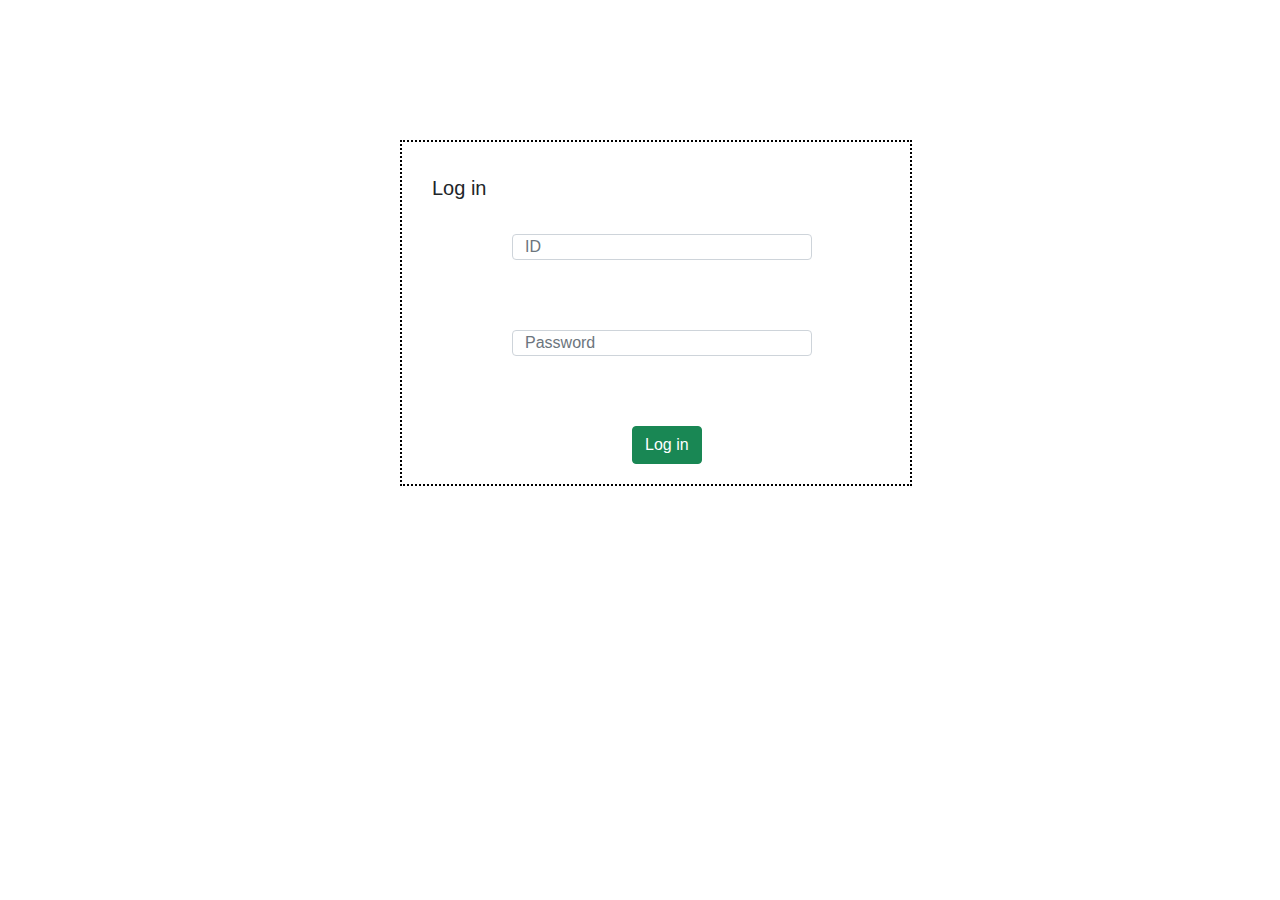
<file: target/Employee/resources/index.html>
<!DOCTYPE html><html lang="en"><head>  
  <meta charset="utf-8">  
  <title>Employee</title>  
  <base href="./">  
  
  <meta name="viewport" content="width=device-width, initial-scale=1">  
  <link rel="icon" type="image/x-icon" href="favicon.ico">  
  
<style>@charset "UTF-8";.mat-typography{font:400 14px/20px Roboto,"Helvetica Neue",sans-serif;letter-spacing:normal}:root{--bs-blue:#0d6efd;--bs-indigo:#6610f2;--bs-purple:#6f42c1;--bs-pink:#d63384;--bs-red:#dc3545;--bs-orange:#fd7e14;--bs-yellow:#ffc107;--bs-green:#198754;--bs-teal:#20c997;--bs-cyan:#0dcaf0;--bs-white:#fff;--bs-gray:#6c757d;--bs-gray-dark:#343a40;--bs-gray-100:#f8f9fa;--bs-gray-200:#e9ecef;--bs-gray-300:#dee2e6;--bs-gray-400:#ced4da;--bs-gray-500:#adb5bd;--bs-gray-600:#6c757d;--bs-gray-700:#495057;--bs-gray-800:#343a40;--bs-gray-900:#212529;--bs-primary:#0d6efd;--bs-secondary:#6c757d;--bs-success:#198754;--bs-info:#0dcaf0;--bs-warning:#ffc107;--bs-danger:#dc3545;--bs-light:#f8f9fa;--bs-dark:#212529;--bs-primary-rgb:13,110,253;--bs-secondary-rgb:108,117,125;--bs-success-rgb:25,135,84;--bs-info-rgb:13,202,240;--bs-warning-rgb:255,193,7;--bs-danger-rgb:220,53,69;--bs-light-rgb:248,249,250;--bs-dark-rgb:33,37,41;--bs-white-rgb:255,255,255;--bs-black-rgb:0,0,0;--bs-body-color-rgb:33,37,41;--bs-body-bg-rgb:255,255,255;--bs-font-sans-serif:system-ui,-apple-system,"Segoe UI",Roboto,"Helvetica Neue",Arial,"Noto Sans","Liberation Sans",sans-serif,"Apple Color Emoji","Segoe UI Emoji","Segoe UI Symbol","Noto Color Emoji";--bs-font-monospace:SFMono-Regular,Menlo,Monaco,Consolas,"Liberation Mono","Courier New",monospace;--bs-gradient:linear-gradient(180deg, rgba(255, 255, 255, .15), rgba(255, 255, 255, 0));--bs-body-font-family:var(--bs-font-sans-serif);--bs-body-font-size:1rem;--bs-body-font-weight:400;--bs-body-line-height:1.5;--bs-body-color:#212529;--bs-body-bg:#fff}*,:after,:before{box-sizing:border-box}@media (prefers-reduced-motion:no-preference){:root{scroll-behavior:smooth}}body{margin:0;font-family:var(--bs-body-font-family);font-size:var(--bs-body-font-size);font-weight:var(--bs-body-font-weight);line-height:var(--bs-body-line-height);color:var(--bs-body-color);text-align:var(--bs-body-text-align);background-color:var(--bs-body-bg);-webkit-text-size-adjust:100%;-webkit-tap-highlight-color:transparent}html,body{height:100%}body{margin:0;font-family:Roboto,"Helvetica Neue",sans-serif}</style><link rel="stylesheet" href="styles.2c4f153bf0a5fc32.css" media="print" onload="this.media='all'"><noscript><link rel="stylesheet" href="styles.2c4f153bf0a5fc32.css"></noscript></head>  
<body class="mat-typography">  
  <app-root></app-root>  
<script src="runtime.9658720785447d1d.js" type="module"></script><script src="polyfills.f2a49a128b63a089.js" type="module"></script><script src="main.3dd0e9865dbda23d.js" type="module"></script>  
  </body></html>
</file>
<file: target/Employee/resources/styles.2c4f153bf0a5fc32.css>
@charset "UTF-8";.mat-badge-content{font-weight:600;font-size:12px;font-family:Roboto,"Helvetica Neue",sans-serif}.mat-badge-small .mat-badge-content{font-size:9px}.mat-badge-large .mat-badge-content{font-size:24px}.mat-h1,.mat-headline,.mat-typography h1{font:400 24px/32px Roboto,"Helvetica Neue",sans-serif;letter-spacing:normal;margin:0 0 16px}.mat-h2,.mat-title,.mat-typography h2{font:500 20px/32px Roboto,"Helvetica Neue",sans-serif;letter-spacing:normal;margin:0 0 16px}.mat-h3,.mat-subheading-2,.mat-typography h3{font:400 16px/28px Roboto,"Helvetica Neue",sans-serif;letter-spacing:normal;margin:0 0 16px}.mat-h4,.mat-subheading-1,.mat-typography h4{font:400 15px/24px Roboto,"Helvetica Neue",sans-serif;letter-spacing:normal;margin:0 0 16px}.mat-h5,.mat-typography h5{font:400 11.62px/20px Roboto,"Helvetica Neue",sans-serif;margin:0 0 12px}.mat-h6,.mat-typography h6{font:400 9.38px/20px Roboto,"Helvetica Neue",sans-serif;margin:0 0 12px}.mat-body-strong,.mat-body-2{font:500 14px/24px Roboto,"Helvetica Neue",sans-serif;letter-spacing:normal}.mat-body,.mat-body-1,.mat-typography{font:400 14px/20px Roboto,"Helvetica Neue",sans-serif;letter-spacing:normal}.mat-body p,.mat-body-1 p,.mat-typography p{margin:0 0 12px}.mat-small,.mat-caption{font:400 12px/20px Roboto,"Helvetica Neue",sans-serif;letter-spacing:normal}.mat-display-4,.mat-typography .mat-display-4{font:300 112px/112px Roboto,"Helvetica Neue",sans-serif;letter-spacing:-.05em;margin:0 0 56px}.mat-display-3,.mat-typography .mat-display-3{font:400 56px/56px Roboto,"Helvetica Neue",sans-serif;letter-spacing:-.02em;margin:0 0 64px}.mat-display-2,.mat-typography .mat-display-2{font:400 45px/48px Roboto,"Helvetica Neue",sans-serif;letter-spacing:-.005em;margin:0 0 64px}.mat-display-1,.mat-typography .mat-display-1{font:400 34px/40px Roboto,"Helvetica Neue",sans-serif;letter-spacing:normal;margin:0 0 64px}.mat-bottom-sheet-container{font:400 14px/20px Roboto,"Helvetica Neue",sans-serif;letter-spacing:normal}.mat-button,.mat-raised-button,.mat-icon-button,.mat-stroked-button,.mat-flat-button,.mat-fab,.mat-mini-fab{font-family:Roboto,"Helvetica Neue",sans-serif;font-size:14px;font-weight:500}.mat-button-toggle{font-family:Roboto,"Helvetica Neue",sans-serif}.mat-card{font-family:Roboto,"Helvetica Neue",sans-serif}.mat-card-title{font-size:24px;font-weight:500}.mat-card-header .mat-card-title{font-size:20px}.mat-card-subtitle,.mat-card-content{font-size:14px}.mat-checkbox{font-family:Roboto,"Helvetica Neue",sans-serif}.mat-checkbox-layout .mat-checkbox-label{line-height:24px}.mat-chip{font-size:14px;font-weight:500}.mat-chip .mat-chip-trailing-icon.mat-icon,.mat-chip .mat-chip-remove.mat-icon{font-size:18px}.mat-table{font-family:Roboto,"Helvetica Neue",sans-serif}.mat-header-cell{font-size:12px;font-weight:500}.mat-cell,.mat-footer-cell{font-size:14px}.mat-calendar{font-family:Roboto,"Helvetica Neue",sans-serif}.mat-calendar-body{font-size:13px}.mat-calendar-body-label,.mat-calendar-period-button{font-size:14px;font-weight:500}.mat-calendar-table-header th{font-size:11px;font-weight:400}.mat-dialog-title{font:500 20px/32px Roboto,"Helvetica Neue",sans-serif;letter-spacing:normal}.mat-expansion-panel-header{font-family:Roboto,"Helvetica Neue",sans-serif;font-size:15px;font-weight:400}.mat-expansion-panel-content{font:400 14px/20px Roboto,"Helvetica Neue",sans-serif;letter-spacing:normal}.mat-form-field{font-size:inherit;font-weight:400;line-height:1.125;font-family:Roboto,"Helvetica Neue",sans-serif;letter-spacing:normal}.mat-form-field-wrapper{padding-bottom:1.34375em}.mat-form-field-prefix .mat-icon,.mat-form-field-suffix .mat-icon{font-size:150%;line-height:1.125}.mat-form-field-prefix .mat-icon-button,.mat-form-field-suffix .mat-icon-button{height:1.5em;width:1.5em}.mat-form-field-prefix .mat-icon-button .mat-icon,.mat-form-field-suffix .mat-icon-button .mat-icon{height:1.125em;line-height:1.125}.mat-form-field-infix{padding:.5em 0;border-top:.84375em solid transparent}.mat-form-field-can-float.mat-form-field-should-float .mat-form-field-label,.mat-form-field-can-float .mat-input-server:focus+.mat-form-field-label-wrapper .mat-form-field-label{transform:translateY(-1.34375em) scale(.75);width:133.3333333333%}.mat-form-field-can-float .mat-input-server[label]:not(:label-shown)+.mat-form-field-label-wrapper .mat-form-field-label{transform:translateY(-1.34374em) scale(.75);width:133.3333433333%}.mat-form-field-label-wrapper{top:-.84375em;padding-top:.84375em}.mat-form-field-label{top:1.34375em}.mat-form-field-underline{bottom:1.34375em}.mat-form-field-subscript-wrapper{font-size:75%;margin-top:.6666666667em;top:calc(100% - 1.79167em)}.mat-form-field-appearance-legacy .mat-form-field-wrapper{padding-bottom:1.25em}.mat-form-field-appearance-legacy .mat-form-field-infix{padding:.4375em 0}.mat-form-field-appearance-legacy.mat-form-field-can-float.mat-form-field-should-float .mat-form-field-label,.mat-form-field-appearance-legacy.mat-form-field-can-float .mat-input-server:focus+.mat-form-field-label-wrapper .mat-form-field-label{transform:translateY(-1.28125em) scale(.75) perspective(100px) translateZ(.001px);width:133.3333333333%}.mat-form-field-appearance-legacy.mat-form-field-can-float .mat-form-field-autofill-control:-webkit-autofill+.mat-form-field-label-wrapper .mat-form-field-label{transform:translateY(-1.28125em) scale(.75) perspective(100px) translateZ(.00101px);width:133.3333433333%}.mat-form-field-appearance-legacy.mat-form-field-can-float .mat-input-server[label]:not(:label-shown)+.mat-form-field-label-wrapper .mat-form-field-label{transform:translateY(-1.28125em) scale(.75) perspective(100px) translateZ(.00102px);width:133.3333533333%}.mat-form-field-appearance-legacy .mat-form-field-label{top:1.28125em}.mat-form-field-appearance-legacy .mat-form-field-underline{bottom:1.25em}.mat-form-field-appearance-legacy .mat-form-field-subscript-wrapper{margin-top:.5416666667em;top:calc(100% - 1.66667em)}@media print{.mat-form-field-appearance-legacy.mat-form-field-can-float.mat-form-field-should-float .mat-form-field-label,.mat-form-field-appearance-legacy.mat-form-field-can-float .mat-input-server:focus+.mat-form-field-label-wrapper .mat-form-field-label{transform:translateY(-1.28122em) scale(.75)}.mat-form-field-appearance-legacy.mat-form-field-can-float .mat-form-field-autofill-control:-webkit-autofill+.mat-form-field-label-wrapper .mat-form-field-label{transform:translateY(-1.28121em) scale(.75)}.mat-form-field-appearance-legacy.mat-form-field-can-float .mat-input-server[label]:not(:label-shown)+.mat-form-field-label-wrapper .mat-form-field-label{transform:translateY(-1.2812em) scale(.75)}}.mat-form-field-appearance-fill .mat-form-field-infix{padding:.25em 0 .75em}.mat-form-field-appearance-fill .mat-form-field-label{top:1.09375em;margin-top:-.5em}.mat-form-field-appearance-fill.mat-form-field-can-float.mat-form-field-should-float .mat-form-field-label,.mat-form-field-appearance-fill.mat-form-field-can-float .mat-input-server:focus+.mat-form-field-label-wrapper .mat-form-field-label{transform:translateY(-.59375em) scale(.75);width:133.3333333333%}.mat-form-field-appearance-fill.mat-form-field-can-float .mat-input-server[label]:not(:label-shown)+.mat-form-field-label-wrapper .mat-form-field-label{transform:translateY(-.59374em) scale(.75);width:133.3333433333%}.mat-form-field-appearance-outline .mat-form-field-infix{padding:1em 0}.mat-form-field-appearance-outline .mat-form-field-label{top:1.84375em;margin-top:-.25em}.mat-form-field-appearance-outline.mat-form-field-can-float.mat-form-field-should-float .mat-form-field-label,.mat-form-field-appearance-outline.mat-form-field-can-float .mat-input-server:focus+.mat-form-field-label-wrapper .mat-form-field-label{transform:translateY(-1.59375em) scale(.75);width:133.3333333333%}.mat-form-field-appearance-outline.mat-form-field-can-float .mat-input-server[label]:not(:label-shown)+.mat-form-field-label-wrapper .mat-form-field-label{transform:translateY(-1.59374em) scale(.75);width:133.3333433333%}.mat-grid-tile-header,.mat-grid-tile-footer{font-size:14px}.mat-grid-tile-header .mat-line,.mat-grid-tile-footer .mat-line{white-space:nowrap;overflow:hidden;text-overflow:ellipsis;display:block;box-sizing:border-box}.mat-grid-tile-header .mat-line:nth-child(n+2),.mat-grid-tile-footer .mat-line:nth-child(n+2){font-size:12px}input.mat-input-element{margin-top:-.0625em}.mat-menu-item{font-family:Roboto,"Helvetica Neue",sans-serif;font-size:14px;font-weight:400}.mat-paginator,.mat-paginator-page-size .mat-select-trigger{font-family:Roboto,"Helvetica Neue",sans-serif;font-size:12px}.mat-radio-button{font-family:Roboto,"Helvetica Neue",sans-serif}.mat-select{font-family:Roboto,"Helvetica Neue",sans-serif}.mat-select-trigger{height:1.125em}.mat-slide-toggle-content{font-family:Roboto,"Helvetica Neue",sans-serif}.mat-slider-thumb-label-text{font-family:Roboto,"Helvetica Neue",sans-serif;font-size:12px;font-weight:500}.mat-stepper-vertical,.mat-stepper-horizontal{font-family:Roboto,"Helvetica Neue",sans-serif}.mat-step-label{font-size:14px;font-weight:400}.mat-step-sub-label-error{font-weight:normal}.mat-step-label-error{font-size:14px}.mat-step-label-selected{font-size:14px;font-weight:500}.mat-tab-group{font-family:Roboto,"Helvetica Neue",sans-serif}.mat-tab-label,.mat-tab-link{font-family:Roboto,"Helvetica Neue",sans-serif;font-size:14px;font-weight:500}.mat-toolbar,.mat-toolbar h1,.mat-toolbar h2,.mat-toolbar h3,.mat-toolbar h4,.mat-toolbar h5,.mat-toolbar h6{font:500 20px/32px Roboto,"Helvetica Neue",sans-serif;letter-spacing:normal;margin:0}.mat-tooltip{font-family:Roboto,"Helvetica Neue",sans-serif;font-size:10px;padding-top:6px;padding-bottom:6px}.mat-tooltip-handset{font-size:14px;padding-top:8px;padding-bottom:8px}.mat-list-item{font-family:Roboto,"Helvetica Neue",sans-serif}.mat-list-option{font-family:Roboto,"Helvetica Neue",sans-serif}.mat-list-base .mat-list-item{font-size:16px}.mat-list-base .mat-list-item .mat-line{white-space:nowrap;overflow:hidden;text-overflow:ellipsis;display:block;box-sizing:border-box}.mat-list-base .mat-list-item .mat-line:nth-child(n+2){font-size:14px}.mat-list-base .mat-list-option{font-size:16px}.mat-list-base .mat-list-option .mat-line{white-space:nowrap;overflow:hidden;text-overflow:ellipsis;display:block;box-sizing:border-box}.mat-list-base .mat-list-option .mat-line:nth-child(n+2){font-size:14px}.mat-list-base .mat-subheader{font-family:Roboto,"Helvetica Neue",sans-serif;font-size:14px;font-weight:500}.mat-list-base[dense] .mat-list-item{font-size:12px}.mat-list-base[dense] .mat-list-item .mat-line{white-space:nowrap;overflow:hidden;text-overflow:ellipsis;display:block;box-sizing:border-box}.mat-list-base[dense] .mat-list-item .mat-line:nth-child(n+2){font-size:12px}.mat-list-base[dense] .mat-list-option{font-size:12px}.mat-list-base[dense] .mat-list-option .mat-line{white-space:nowrap;overflow:hidden;text-overflow:ellipsis;display:block;box-sizing:border-box}.mat-list-base[dense] .mat-list-option .mat-line:nth-child(n+2){font-size:12px}.mat-list-base[dense] .mat-subheader{font-family:Roboto,"Helvetica Neue",sans-serif;font-size:12px;font-weight:500}.mat-option{font-family:Roboto,"Helvetica Neue",sans-serif;font-size:16px}.mat-optgroup-label{font:500 14px/24px Roboto,"Helvetica Neue",sans-serif;letter-spacing:normal}.mat-simple-snackbar{font-family:Roboto,"Helvetica Neue",sans-serif;font-size:14px}.mat-simple-snackbar-action{line-height:1;font-family:inherit;font-size:inherit;font-weight:500}.mat-tree{font-family:Roboto,"Helvetica Neue",sans-serif}.mat-tree-node,.mat-nested-tree-node{font-weight:400;font-size:14px}.mat-ripple{overflow:hidden;position:relative}.mat-ripple:not(:empty){transform:translateZ(0)}.mat-ripple.mat-ripple-unbounded{overflow:visible}.mat-ripple-element{position:absolute;border-radius:50%;pointer-events:none;transition:opacity,transform 0ms cubic-bezier(0,0,.2,1);transform:scale(0)}.cdk-high-contrast-active .mat-ripple-element{display:none}.cdk-visually-hidden{border:0;clip:rect(0 0 0 0);height:1px;margin:-1px;overflow:hidden;padding:0;position:absolute;width:1px;white-space:nowrap;outline:0;-webkit-appearance:none;-moz-appearance:none}.cdk-overlay-container,.cdk-global-overlay-wrapper{pointer-events:none;top:0;left:0;height:100%;width:100%}.cdk-overlay-container{position:fixed;z-index:1000}.cdk-overlay-container:empty{display:none}.cdk-global-overlay-wrapper{display:flex;position:absolute;z-index:1000}.cdk-overlay-pane{position:absolute;pointer-events:auto;box-sizing:border-box;z-index:1000;display:flex;max-width:100%;max-height:100%}.cdk-overlay-backdrop{position:absolute;top:0;bottom:0;left:0;right:0;z-index:1000;pointer-events:auto;-webkit-tap-highlight-color:transparent;transition:opacity .4s cubic-bezier(.25,.8,.25,1);opacity:0}.cdk-overlay-backdrop.cdk-overlay-backdrop-showing{opacity:1}.cdk-high-contrast-active .cdk-overlay-backdrop.cdk-overlay-backdrop-showing{opacity:.6}.cdk-overlay-dark-backdrop{background:rgba(0,0,0,.32)}.cdk-overlay-transparent-backdrop,.cdk-overlay-transparent-backdrop.cdk-overlay-backdrop-showing{opacity:0}.cdk-overlay-connected-position-bounding-box{position:absolute;z-index:1000;display:flex;flex-direction:column;min-width:1px;min-height:1px}.cdk-global-scrollblock{position:fixed;width:100%;overflow-y:scroll}textarea.cdk-textarea-autosize{resize:none}textarea.cdk-textarea-autosize-measuring{padding:2px 0!important;box-sizing:content-box!important;height:auto!important;overflow:hidden!important}textarea.cdk-textarea-autosize-measuring-firefox{padding:2px 0!important;box-sizing:content-box!important;height:0!important}@keyframes cdk-text-field-autofill-start{}@keyframes cdk-text-field-autofill-end{}.cdk-text-field-autofill-monitored:-webkit-autofill{animation:cdk-text-field-autofill-start 0s 1ms}.cdk-text-field-autofill-monitored:not(:-webkit-autofill){animation:cdk-text-field-autofill-end 0s 1ms}.mat-focus-indicator{position:relative}.mat-mdc-focus-indicator{position:relative}.mat-ripple-element{background-color:#0000001a}.mat-option{color:#000000de}.mat-option:hover:not(.mat-option-disabled),.mat-option:focus:not(.mat-option-disabled){background:rgba(0,0,0,.04)}.mat-option.mat-selected:not(.mat-option-multiple):not(.mat-option-disabled){background:rgba(0,0,0,.04)}.mat-option.mat-active{background:rgba(0,0,0,.04);color:#000000de}.mat-option.mat-option-disabled{color:#00000061}.mat-primary .mat-option.mat-selected:not(.mat-option-disabled){color:#3f51b5}.mat-accent .mat-option.mat-selected:not(.mat-option-disabled){color:#ff4081}.mat-warn .mat-option.mat-selected:not(.mat-option-disabled){color:#f44336}.mat-optgroup-label{color:#0000008a}.mat-optgroup-disabled .mat-optgroup-label{color:#00000061}.mat-pseudo-checkbox{color:#0000008a}.mat-pseudo-checkbox:after{color:#fafafa}.mat-pseudo-checkbox-disabled{color:#b0b0b0}.mat-primary .mat-pseudo-checkbox-checked,.mat-primary .mat-pseudo-checkbox-indeterminate{background:#3f51b5}.mat-pseudo-checkbox-checked,.mat-pseudo-checkbox-indeterminate,.mat-accent .mat-pseudo-checkbox-checked,.mat-accent .mat-pseudo-checkbox-indeterminate{background:#ff4081}.mat-warn .mat-pseudo-checkbox-checked,.mat-warn .mat-pseudo-checkbox-indeterminate{background:#f44336}.mat-pseudo-checkbox-checked.mat-pseudo-checkbox-disabled,.mat-pseudo-checkbox-indeterminate.mat-pseudo-checkbox-disabled{background:#b0b0b0}.mat-app-background{background-color:#fafafa;color:#000000de}.mat-elevation-z0{box-shadow:0 0 #0003,0 0 #00000024,0 0 #0000001f}.mat-elevation-z1{box-shadow:0 2px 1px -1px #0003,0 1px 1px #00000024,0 1px 3px #0000001f}.mat-elevation-z2{box-shadow:0 3px 1px -2px #0003,0 2px 2px #00000024,0 1px 5px #0000001f}.mat-elevation-z3{box-shadow:0 3px 3px -2px #0003,0 3px 4px #00000024,0 1px 8px #0000001f}.mat-elevation-z4{box-shadow:0 2px 4px -1px #0003,0 4px 5px #00000024,0 1px 10px #0000001f}.mat-elevation-z5{box-shadow:0 3px 5px -1px #0003,0 5px 8px #00000024,0 1px 14px #0000001f}.mat-elevation-z6{box-shadow:0 3px 5px -1px #0003,0 6px 10px #00000024,0 1px 18px #0000001f}.mat-elevation-z7{box-shadow:0 4px 5px -2px #0003,0 7px 10px 1px #00000024,0 2px 16px 1px #0000001f}.mat-elevation-z8{box-shadow:0 5px 5px -3px #0003,0 8px 10px 1px #00000024,0 3px 14px 2px #0000001f}.mat-elevation-z9{box-shadow:0 5px 6px -3px #0003,0 9px 12px 1px #00000024,0 3px 16px 2px #0000001f}.mat-elevation-z10{box-shadow:0 6px 6px -3px #0003,0 10px 14px 1px #00000024,0 4px 18px 3px #0000001f}.mat-elevation-z11{box-shadow:0 6px 7px -4px #0003,0 11px 15px 1px #00000024,0 4px 20px 3px #0000001f}.mat-elevation-z12{box-shadow:0 7px 8px -4px #0003,0 12px 17px 2px #00000024,0 5px 22px 4px #0000001f}.mat-elevation-z13{box-shadow:0 7px 8px -4px #0003,0 13px 19px 2px #00000024,0 5px 24px 4px #0000001f}.mat-elevation-z14{box-shadow:0 7px 9px -4px #0003,0 14px 21px 2px #00000024,0 5px 26px 4px #0000001f}.mat-elevation-z15{box-shadow:0 8px 9px -5px #0003,0 15px 22px 2px #00000024,0 6px 28px 5px #0000001f}.mat-elevation-z16{box-shadow:0 8px 10px -5px #0003,0 16px 24px 2px #00000024,0 6px 30px 5px #0000001f}.mat-elevation-z17{box-shadow:0 8px 11px -5px #0003,0 17px 26px 2px #00000024,0 6px 32px 5px #0000001f}.mat-elevation-z18{box-shadow:0 9px 11px -5px #0003,0 18px 28px 2px #00000024,0 7px 34px 6px #0000001f}.mat-elevation-z19{box-shadow:0 9px 12px -6px #0003,0 19px 29px 2px #00000024,0 7px 36px 6px #0000001f}.mat-elevation-z20{box-shadow:0 10px 13px -6px #0003,0 20px 31px 3px #00000024,0 8px 38px 7px #0000001f}.mat-elevation-z21{box-shadow:0 10px 13px -6px #0003,0 21px 33px 3px #00000024,0 8px 40px 7px #0000001f}.mat-elevation-z22{box-shadow:0 10px 14px -6px #0003,0 22px 35px 3px #00000024,0 8px 42px 7px #0000001f}.mat-elevation-z23{box-shadow:0 11px 14px -7px #0003,0 23px 36px 3px #00000024,0 9px 44px 8px #0000001f}.mat-elevation-z24{box-shadow:0 11px 15px -7px #0003,0 24px 38px 3px #00000024,0 9px 46px 8px #0000001f}.mat-theme-loaded-marker{display:none}.mat-autocomplete-panel{background:#fff;color:#000000de}.mat-autocomplete-panel:not([class*=mat-elevation-z]){box-shadow:0 2px 4px -1px #0003,0 4px 5px #00000024,0 1px 10px #0000001f}.mat-autocomplete-panel .mat-option.mat-selected:not(.mat-active):not(:hover){background:#fff}.mat-autocomplete-panel .mat-option.mat-selected:not(.mat-active):not(:hover):not(.mat-option-disabled){color:#000000de}.mat-badge{position:relative}.mat-badge-hidden .mat-badge-content{display:none}.mat-badge-content{position:absolute;text-align:center;display:inline-block;border-radius:50%;transition:transform .2s ease-in-out;transform:scale(.6);overflow:hidden;white-space:nowrap;text-overflow:ellipsis;pointer-events:none}.ng-animate-disabled .mat-badge-content,.mat-badge-content._mat-animation-noopable{transition:none}.mat-badge-content.mat-badge-active{transform:none}.mat-badge-small .mat-badge-content{width:16px;height:16px;line-height:16px}.mat-badge-small.mat-badge-above .mat-badge-content{top:-8px}.mat-badge-small.mat-badge-below .mat-badge-content{bottom:-8px}.mat-badge-small.mat-badge-before .mat-badge-content{left:-16px}[dir=rtl] .mat-badge-small.mat-badge-before .mat-badge-content{left:auto;right:-16px}.mat-badge-small.mat-badge-after .mat-badge-content{right:-16px}[dir=rtl] .mat-badge-small.mat-badge-after .mat-badge-content{right:auto;left:-16px}.mat-badge-small.mat-badge-overlap.mat-badge-before .mat-badge-content{left:-8px}[dir=rtl] .mat-badge-small.mat-badge-overlap.mat-badge-before .mat-badge-content{left:auto;right:-8px}.mat-badge-small.mat-badge-overlap.mat-badge-after .mat-badge-content{right:-8px}[dir=rtl] .mat-badge-small.mat-badge-overlap.mat-badge-after .mat-badge-content{right:auto;left:-8px}.mat-badge-medium .mat-badge-content{width:22px;height:22px;line-height:22px}.mat-badge-medium.mat-badge-above .mat-badge-content{top:-11px}.mat-badge-medium.mat-badge-below .mat-badge-content{bottom:-11px}.mat-badge-medium.mat-badge-before .mat-badge-content{left:-22px}[dir=rtl] .mat-badge-medium.mat-badge-before .mat-badge-content{left:auto;right:-22px}.mat-badge-medium.mat-badge-after .mat-badge-content{right:-22px}[dir=rtl] .mat-badge-medium.mat-badge-after .mat-badge-content{right:auto;left:-22px}.mat-badge-medium.mat-badge-overlap.mat-badge-before .mat-badge-content{left:-11px}[dir=rtl] .mat-badge-medium.mat-badge-overlap.mat-badge-before .mat-badge-content{left:auto;right:-11px}.mat-badge-medium.mat-badge-overlap.mat-badge-after .mat-badge-content{right:-11px}[dir=rtl] .mat-badge-medium.mat-badge-overlap.mat-badge-after .mat-badge-content{right:auto;left:-11px}.mat-badge-large .mat-badge-content{width:28px;height:28px;line-height:28px}.mat-badge-large.mat-badge-above .mat-badge-content{top:-14px}.mat-badge-large.mat-badge-below .mat-badge-content{bottom:-14px}.mat-badge-large.mat-badge-before .mat-badge-content{left:-28px}[dir=rtl] .mat-badge-large.mat-badge-before .mat-badge-content{left:auto;right:-28px}.mat-badge-large.mat-badge-after .mat-badge-content{right:-28px}[dir=rtl] .mat-badge-large.mat-badge-after .mat-badge-content{right:auto;left:-28px}.mat-badge-large.mat-badge-overlap.mat-badge-before .mat-badge-content{left:-14px}[dir=rtl] .mat-badge-large.mat-badge-overlap.mat-badge-before .mat-badge-content{left:auto;right:-14px}.mat-badge-large.mat-badge-overlap.mat-badge-after .mat-badge-content{right:-14px}[dir=rtl] .mat-badge-large.mat-badge-overlap.mat-badge-after .mat-badge-content{right:auto;left:-14px}.mat-badge-content{color:#fff;background:#3f51b5}.cdk-high-contrast-active .mat-badge-content{outline:solid 1px;border-radius:0}.mat-badge-accent .mat-badge-content{background:#ff4081;color:#fff}.mat-badge-warn .mat-badge-content{color:#fff;background:#f44336}.mat-badge-disabled .mat-badge-content{background:#b9b9b9;color:#00000061}.mat-bottom-sheet-container{box-shadow:0 8px 10px -5px #0003,0 16px 24px 2px #00000024,0 6px 30px 5px #0000001f;background:#fff;color:#000000de}.mat-button,.mat-icon-button,.mat-stroked-button{color:inherit;background:transparent}.mat-button.mat-primary,.mat-icon-button.mat-primary,.mat-stroked-button.mat-primary{color:#3f51b5}.mat-button.mat-accent,.mat-icon-button.mat-accent,.mat-stroked-button.mat-accent{color:#ff4081}.mat-button.mat-warn,.mat-icon-button.mat-warn,.mat-stroked-button.mat-warn{color:#f44336}.mat-button.mat-primary.mat-button-disabled,.mat-button.mat-accent.mat-button-disabled,.mat-button.mat-warn.mat-button-disabled,.mat-button.mat-button-disabled.mat-button-disabled,.mat-icon-button.mat-primary.mat-button-disabled,.mat-icon-button.mat-accent.mat-button-disabled,.mat-icon-button.mat-warn.mat-button-disabled,.mat-icon-button.mat-button-disabled.mat-button-disabled,.mat-stroked-button.mat-primary.mat-button-disabled,.mat-stroked-button.mat-accent.mat-button-disabled,.mat-stroked-button.mat-warn.mat-button-disabled,.mat-stroked-button.mat-button-disabled.mat-button-disabled{color:#00000042}.mat-button.mat-primary .mat-button-focus-overlay,.mat-icon-button.mat-primary .mat-button-focus-overlay,.mat-stroked-button.mat-primary .mat-button-focus-overlay{background-color:#3f51b5}.mat-button.mat-accent .mat-button-focus-overlay,.mat-icon-button.mat-accent .mat-button-focus-overlay,.mat-stroked-button.mat-accent .mat-button-focus-overlay{background-color:#ff4081}.mat-button.mat-warn .mat-button-focus-overlay,.mat-icon-button.mat-warn .mat-button-focus-overlay,.mat-stroked-button.mat-warn .mat-button-focus-overlay{background-color:#f44336}.mat-button.mat-button-disabled .mat-button-focus-overlay,.mat-icon-button.mat-button-disabled .mat-button-focus-overlay,.mat-stroked-button.mat-button-disabled .mat-button-focus-overlay{background-color:transparent}.mat-button .mat-ripple-element,.mat-icon-button .mat-ripple-element,.mat-stroked-button .mat-ripple-element{opacity:.1;background-color:currentColor}.mat-button-focus-overlay{background:#000}.mat-stroked-button:not(.mat-button-disabled){border-color:#0000001f}.mat-flat-button,.mat-raised-button,.mat-fab,.mat-mini-fab{color:#000000de;background-color:#fff}.mat-flat-button.mat-primary,.mat-raised-button.mat-primary,.mat-fab.mat-primary,.mat-mini-fab.mat-primary{color:#fff}.mat-flat-button.mat-accent,.mat-raised-button.mat-accent,.mat-fab.mat-accent,.mat-mini-fab.mat-accent{color:#fff}.mat-flat-button.mat-warn,.mat-raised-button.mat-warn,.mat-fab.mat-warn,.mat-mini-fab.mat-warn{color:#fff}.mat-flat-button.mat-primary.mat-button-disabled,.mat-flat-button.mat-accent.mat-button-disabled,.mat-flat-button.mat-warn.mat-button-disabled,.mat-flat-button.mat-button-disabled.mat-button-disabled,.mat-raised-button.mat-primary.mat-button-disabled,.mat-raised-button.mat-accent.mat-button-disabled,.mat-raised-button.mat-warn.mat-button-disabled,.mat-raised-button.mat-button-disabled.mat-button-disabled,.mat-fab.mat-primary.mat-button-disabled,.mat-fab.mat-accent.mat-button-disabled,.mat-fab.mat-warn.mat-button-disabled,.mat-fab.mat-button-disabled.mat-button-disabled,.mat-mini-fab.mat-primary.mat-button-disabled,.mat-mini-fab.mat-accent.mat-button-disabled,.mat-mini-fab.mat-warn.mat-button-disabled,.mat-mini-fab.mat-button-disabled.mat-button-disabled{color:#00000042}.mat-flat-button.mat-primary,.mat-raised-button.mat-primary,.mat-fab.mat-primary,.mat-mini-fab.mat-primary{background-color:#3f51b5}.mat-flat-button.mat-accent,.mat-raised-button.mat-accent,.mat-fab.mat-accent,.mat-mini-fab.mat-accent{background-color:#ff4081}.mat-flat-button.mat-warn,.mat-raised-button.mat-warn,.mat-fab.mat-warn,.mat-mini-fab.mat-warn{background-color:#f44336}.mat-flat-button.mat-primary.mat-button-disabled,.mat-flat-button.mat-accent.mat-button-disabled,.mat-flat-button.mat-warn.mat-button-disabled,.mat-flat-button.mat-button-disabled.mat-button-disabled,.mat-raised-button.mat-primary.mat-button-disabled,.mat-raised-button.mat-accent.mat-button-disabled,.mat-raised-button.mat-warn.mat-button-disabled,.mat-raised-button.mat-button-disabled.mat-button-disabled,.mat-fab.mat-primary.mat-button-disabled,.mat-fab.mat-accent.mat-button-disabled,.mat-fab.mat-warn.mat-button-disabled,.mat-fab.mat-button-disabled.mat-button-disabled,.mat-mini-fab.mat-primary.mat-button-disabled,.mat-mini-fab.mat-accent.mat-button-disabled,.mat-mini-fab.mat-warn.mat-button-disabled,.mat-mini-fab.mat-button-disabled.mat-button-disabled{background-color:#0000001f}.mat-flat-button.mat-primary .mat-ripple-element,.mat-raised-button.mat-primary .mat-ripple-element,.mat-fab.mat-primary .mat-ripple-element,.mat-mini-fab.mat-primary .mat-ripple-element{background-color:#ffffff1a}.mat-flat-button.mat-accent .mat-ripple-element,.mat-raised-button.mat-accent .mat-ripple-element,.mat-fab.mat-accent .mat-ripple-element,.mat-mini-fab.mat-accent .mat-ripple-element{background-color:#ffffff1a}.mat-flat-button.mat-warn .mat-ripple-element,.mat-raised-button.mat-warn .mat-ripple-element,.mat-fab.mat-warn .mat-ripple-element,.mat-mini-fab.mat-warn .mat-ripple-element{background-color:#ffffff1a}.mat-stroked-button:not([class*=mat-elevation-z]),.mat-flat-button:not([class*=mat-elevation-z]){box-shadow:0 0 #0003,0 0 #00000024,0 0 #0000001f}.mat-raised-button:not([class*=mat-elevation-z]){box-shadow:0 3px 1px -2px #0003,0 2px 2px #00000024,0 1px 5px #0000001f}.mat-raised-button:not(.mat-button-disabled):active:not([class*=mat-elevation-z]){box-shadow:0 5px 5px -3px #0003,0 8px 10px 1px #00000024,0 3px 14px 2px #0000001f}.mat-raised-button.mat-button-disabled:not([class*=mat-elevation-z]){box-shadow:0 0 #0003,0 0 #00000024,0 0 #0000001f}.mat-fab:not([class*=mat-elevation-z]),.mat-mini-fab:not([class*=mat-elevation-z]){box-shadow:0 3px 5px -1px #0003,0 6px 10px #00000024,0 1px 18px #0000001f}.mat-fab:not(.mat-button-disabled):active:not([class*=mat-elevation-z]),.mat-mini-fab:not(.mat-button-disabled):active:not([class*=mat-elevation-z]){box-shadow:0 7px 8px -4px #0003,0 12px 17px 2px #00000024,0 5px 22px 4px #0000001f}.mat-fab.mat-button-disabled:not([class*=mat-elevation-z]),.mat-mini-fab.mat-button-disabled:not([class*=mat-elevation-z]){box-shadow:0 0 #0003,0 0 #00000024,0 0 #0000001f}.mat-button-toggle-standalone,.mat-button-toggle-group{box-shadow:0 3px 1px -2px #0003,0 2px 2px #00000024,0 1px 5px #0000001f}.mat-button-toggle-standalone.mat-button-toggle-appearance-standard,.mat-button-toggle-group-appearance-standard{box-shadow:none}.mat-button-toggle{color:#00000061}.mat-button-toggle .mat-button-toggle-focus-overlay{background-color:#0000001f}.mat-button-toggle-appearance-standard{color:#000000de;background:#fff}.mat-button-toggle-appearance-standard .mat-button-toggle-focus-overlay{background-color:#000}.mat-button-toggle-group-appearance-standard .mat-button-toggle+.mat-button-toggle{border-left:solid 1px rgba(0,0,0,.12)}[dir=rtl] .mat-button-toggle-group-appearance-standard .mat-button-toggle+.mat-button-toggle{border-left:none;border-right:solid 1px rgba(0,0,0,.12)}.mat-button-toggle-group-appearance-standard.mat-button-toggle-vertical .mat-button-toggle+.mat-button-toggle{border-left:none;border-right:none;border-top:solid 1px rgba(0,0,0,.12)}.mat-button-toggle-checked{background-color:#e0e0e0;color:#0000008a}.mat-button-toggle-checked.mat-button-toggle-appearance-standard{color:#000000de}.mat-button-toggle-disabled{color:#00000042;background-color:#eee}.mat-button-toggle-disabled.mat-button-toggle-appearance-standard{background:#fff}.mat-button-toggle-disabled.mat-button-toggle-checked{background-color:#bdbdbd}.mat-button-toggle-standalone.mat-button-toggle-appearance-standard,.mat-button-toggle-group-appearance-standard{border:solid 1px rgba(0,0,0,.12)}.mat-button-toggle-appearance-standard .mat-button-toggle-label-content{line-height:48px}.mat-card{background:#fff;color:#000000de}.mat-card:not([class*=mat-elevation-z]){box-shadow:0 2px 1px -1px #0003,0 1px 1px #00000024,0 1px 3px #0000001f}.mat-card.mat-card-flat:not([class*=mat-elevation-z]){box-shadow:0 0 #0003,0 0 #00000024,0 0 #0000001f}.mat-card-subtitle{color:#0000008a}.mat-checkbox-frame{border-color:#0000008a}.mat-checkbox-checkmark{fill:#fafafa}.mat-checkbox-checkmark-path{stroke:#fafafa!important}.mat-checkbox-mixedmark{background-color:#fafafa}.mat-checkbox-indeterminate.mat-primary .mat-checkbox-background,.mat-checkbox-checked.mat-primary .mat-checkbox-background{background-color:#3f51b5}.mat-checkbox-indeterminate.mat-accent .mat-checkbox-background,.mat-checkbox-checked.mat-accent .mat-checkbox-background{background-color:#ff4081}.mat-checkbox-indeterminate.mat-warn .mat-checkbox-background,.mat-checkbox-checked.mat-warn .mat-checkbox-background{background-color:#f44336}.mat-checkbox-disabled.mat-checkbox-checked .mat-checkbox-background,.mat-checkbox-disabled.mat-checkbox-indeterminate .mat-checkbox-background{background-color:#b0b0b0}.mat-checkbox-disabled:not(.mat-checkbox-checked) .mat-checkbox-frame{border-color:#b0b0b0}.mat-checkbox-disabled .mat-checkbox-label{color:#0000008a}.mat-checkbox .mat-ripple-element{background-color:#000}.mat-checkbox-checked:not(.mat-checkbox-disabled).mat-primary .mat-ripple-element,.mat-checkbox:active:not(.mat-checkbox-disabled).mat-primary .mat-ripple-element{background:#3f51b5}.mat-checkbox-checked:not(.mat-checkbox-disabled).mat-accent .mat-ripple-element,.mat-checkbox:active:not(.mat-checkbox-disabled).mat-accent .mat-ripple-element{background:#ff4081}.mat-checkbox-checked:not(.mat-checkbox-disabled).mat-warn .mat-ripple-element,.mat-checkbox:active:not(.mat-checkbox-disabled).mat-warn .mat-ripple-element{background:#f44336}.mat-chip.mat-standard-chip{background-color:#e0e0e0;color:#000000de}.mat-chip.mat-standard-chip .mat-chip-remove{color:#000000de;opacity:.4}.mat-chip.mat-standard-chip:not(.mat-chip-disabled):active{box-shadow:0 3px 3px -2px #0003,0 3px 4px #00000024,0 1px 8px #0000001f}.mat-chip.mat-standard-chip:not(.mat-chip-disabled) .mat-chip-remove:hover{opacity:.54}.mat-chip.mat-standard-chip.mat-chip-disabled{opacity:.4}.mat-chip.mat-standard-chip:after{background:#000}.mat-chip.mat-standard-chip.mat-chip-selected.mat-primary{background-color:#3f51b5;color:#fff}.mat-chip.mat-standard-chip.mat-chip-selected.mat-primary .mat-chip-remove{color:#fff;opacity:.4}.mat-chip.mat-standard-chip.mat-chip-selected.mat-primary .mat-ripple-element{background-color:#ffffff1a}.mat-chip.mat-standard-chip.mat-chip-selected.mat-warn{background-color:#f44336;color:#fff}.mat-chip.mat-standard-chip.mat-chip-selected.mat-warn .mat-chip-remove{color:#fff;opacity:.4}.mat-chip.mat-standard-chip.mat-chip-selected.mat-warn .mat-ripple-element{background-color:#ffffff1a}.mat-chip.mat-standard-chip.mat-chip-selected.mat-accent{background-color:#ff4081;color:#fff}.mat-chip.mat-standard-chip.mat-chip-selected.mat-accent .mat-chip-remove{color:#fff;opacity:.4}.mat-chip.mat-standard-chip.mat-chip-selected.mat-accent .mat-ripple-element{background-color:#ffffff1a}.mat-table{background:#fff}.mat-table thead,.mat-table tbody,.mat-table tfoot,mat-header-row,mat-row,mat-footer-row,[mat-header-row],[mat-row],[mat-footer-row],.mat-table-sticky{background:inherit}mat-row,mat-header-row,mat-footer-row,th.mat-header-cell,td.mat-cell,td.mat-footer-cell{border-bottom-color:#0000001f}.mat-header-cell{color:#0000008a}.mat-cell,.mat-footer-cell{color:#000000de}.mat-calendar-arrow{fill:#0000008a}.mat-datepicker-toggle,.mat-datepicker-content .mat-calendar-next-button,.mat-datepicker-content .mat-calendar-previous-button{color:#0000008a}.mat-calendar-table-header-divider:after{background:rgba(0,0,0,.12)}.mat-calendar-table-header,.mat-calendar-body-label{color:#0000008a}.mat-calendar-body-cell-content,.mat-date-range-input-separator{color:#000000de;border-color:transparent}.mat-calendar-body-disabled>.mat-calendar-body-cell-content:not(.mat-calendar-body-selected):not(.mat-calendar-body-comparison-identical){color:#00000061}.mat-form-field-disabled .mat-date-range-input-separator{color:#00000061}.mat-calendar-body-in-preview{color:#0000003d}.mat-calendar-body-today:not(.mat-calendar-body-selected):not(.mat-calendar-body-comparison-identical){border-color:#00000061}.mat-calendar-body-disabled>.mat-calendar-body-today:not(.mat-calendar-body-selected):not(.mat-calendar-body-comparison-identical){border-color:#0000002e}.mat-calendar-body-in-range:before{background:rgba(63,81,181,.2)}.mat-calendar-body-comparison-identical,.mat-calendar-body-in-comparison-range:before{background:rgba(249,171,0,.2)}.mat-calendar-body-comparison-bridge-start:before,[dir=rtl] .mat-calendar-body-comparison-bridge-end:before{background:linear-gradient(to right,rgba(63,81,181,.2) 50%,rgba(249,171,0,.2) 50%)}.mat-calendar-body-comparison-bridge-end:before,[dir=rtl] .mat-calendar-body-comparison-bridge-start:before{background:linear-gradient(to left,rgba(63,81,181,.2) 50%,rgba(249,171,0,.2) 50%)}.mat-calendar-body-in-range>.mat-calendar-body-comparison-identical,.mat-calendar-body-in-comparison-range.mat-calendar-body-in-range:after{background:#a8dab5}.mat-calendar-body-comparison-identical.mat-calendar-body-selected,.mat-calendar-body-in-comparison-range>.mat-calendar-body-selected{background:#46a35e}.mat-calendar-body-selected{background-color:#3f51b5;color:#fff}.mat-calendar-body-disabled>.mat-calendar-body-selected{background-color:#3f51b566}.mat-calendar-body-today.mat-calendar-body-selected{box-shadow:inset 0 0 0 1px #fff}.cdk-keyboard-focused .mat-calendar-body-active>.mat-calendar-body-cell-content:not(.mat-calendar-body-selected):not(.mat-calendar-body-comparison-identical),.cdk-program-focused .mat-calendar-body-active>.mat-calendar-body-cell-content:not(.mat-calendar-body-selected):not(.mat-calendar-body-comparison-identical){background-color:#3f51b54d}@media (hover: hover){.mat-calendar-body-cell:not(.mat-calendar-body-disabled):hover>.mat-calendar-body-cell-content:not(.mat-calendar-body-selected):not(.mat-calendar-body-comparison-identical){background-color:#3f51b54d}}.mat-datepicker-content{box-shadow:0 2px 4px -1px #0003,0 4px 5px #00000024,0 1px 10px #0000001f;background-color:#fff;color:#000000de}.mat-datepicker-content.mat-accent .mat-calendar-body-in-range:before{background:rgba(255,64,129,.2)}.mat-datepicker-content.mat-accent .mat-calendar-body-comparison-identical,.mat-datepicker-content.mat-accent .mat-calendar-body-in-comparison-range:before{background:rgba(249,171,0,.2)}.mat-datepicker-content.mat-accent .mat-calendar-body-comparison-bridge-start:before,.mat-datepicker-content.mat-accent [dir=rtl] .mat-calendar-body-comparison-bridge-end:before{background:linear-gradient(to right,rgba(255,64,129,.2) 50%,rgba(249,171,0,.2) 50%)}.mat-datepicker-content.mat-accent .mat-calendar-body-comparison-bridge-end:before,.mat-datepicker-content.mat-accent [dir=rtl] .mat-calendar-body-comparison-bridge-start:before{background:linear-gradient(to left,rgba(255,64,129,.2) 50%,rgba(249,171,0,.2) 50%)}.mat-datepicker-content.mat-accent .mat-calendar-body-in-range>.mat-calendar-body-comparison-identical,.mat-datepicker-content.mat-accent .mat-calendar-body-in-comparison-range.mat-calendar-body-in-range:after{background:#a8dab5}.mat-datepicker-content.mat-accent .mat-calendar-body-comparison-identical.mat-calendar-body-selected,.mat-datepicker-content.mat-accent .mat-calendar-body-in-comparison-range>.mat-calendar-body-selected{background:#46a35e}.mat-datepicker-content.mat-accent .mat-calendar-body-selected{background-color:#ff4081;color:#fff}.mat-datepicker-content.mat-accent .mat-calendar-body-disabled>.mat-calendar-body-selected{background-color:#ff408166}.mat-datepicker-content.mat-accent .mat-calendar-body-today.mat-calendar-body-selected{box-shadow:inset 0 0 0 1px #fff}.mat-datepicker-content.mat-accent .cdk-keyboard-focused .mat-calendar-body-active>.mat-calendar-body-cell-content:not(.mat-calendar-body-selected):not(.mat-calendar-body-comparison-identical),.mat-datepicker-content.mat-accent .cdk-program-focused .mat-calendar-body-active>.mat-calendar-body-cell-content:not(.mat-calendar-body-selected):not(.mat-calendar-body-comparison-identical){background-color:#ff40814d}@media (hover: hover){.mat-datepicker-content.mat-accent .mat-calendar-body-cell:not(.mat-calendar-body-disabled):hover>.mat-calendar-body-cell-content:not(.mat-calendar-body-selected):not(.mat-calendar-body-comparison-identical){background-color:#ff40814d}}.mat-datepicker-content.mat-warn .mat-calendar-body-in-range:before{background:rgba(244,67,54,.2)}.mat-datepicker-content.mat-warn .mat-calendar-body-comparison-identical,.mat-datepicker-content.mat-warn .mat-calendar-body-in-comparison-range:before{background:rgba(249,171,0,.2)}.mat-datepicker-content.mat-warn .mat-calendar-body-comparison-bridge-start:before,.mat-datepicker-content.mat-warn [dir=rtl] .mat-calendar-body-comparison-bridge-end:before{background:linear-gradient(to right,rgba(244,67,54,.2) 50%,rgba(249,171,0,.2) 50%)}.mat-datepicker-content.mat-warn .mat-calendar-body-comparison-bridge-end:before,.mat-datepicker-content.mat-warn [dir=rtl] .mat-calendar-body-comparison-bridge-start:before{background:linear-gradient(to left,rgba(244,67,54,.2) 50%,rgba(249,171,0,.2) 50%)}.mat-datepicker-content.mat-warn .mat-calendar-body-in-range>.mat-calendar-body-comparison-identical,.mat-datepicker-content.mat-warn .mat-calendar-body-in-comparison-range.mat-calendar-body-in-range:after{background:#a8dab5}.mat-datepicker-content.mat-warn .mat-calendar-body-comparison-identical.mat-calendar-body-selected,.mat-datepicker-content.mat-warn .mat-calendar-body-in-comparison-range>.mat-calendar-body-selected{background:#46a35e}.mat-datepicker-content.mat-warn .mat-calendar-body-selected{background-color:#f44336;color:#fff}.mat-datepicker-content.mat-warn .mat-calendar-body-disabled>.mat-calendar-body-selected{background-color:#f4433666}.mat-datepicker-content.mat-warn .mat-calendar-body-today.mat-calendar-body-selected{box-shadow:inset 0 0 0 1px #fff}.mat-datepicker-content.mat-warn .cdk-keyboard-focused .mat-calendar-body-active>.mat-calendar-body-cell-content:not(.mat-calendar-body-selected):not(.mat-calendar-body-comparison-identical),.mat-datepicker-content.mat-warn .cdk-program-focused .mat-calendar-body-active>.mat-calendar-body-cell-content:not(.mat-calendar-body-selected):not(.mat-calendar-body-comparison-identical){background-color:#f443364d}@media (hover: hover){.mat-datepicker-content.mat-warn .mat-calendar-body-cell:not(.mat-calendar-body-disabled):hover>.mat-calendar-body-cell-content:not(.mat-calendar-body-selected):not(.mat-calendar-body-comparison-identical){background-color:#f443364d}}.mat-datepicker-content-touch{box-shadow:0 11px 15px -7px #0003,0 24px 38px 3px #00000024,0 9px 46px 8px #0000001f}.mat-datepicker-toggle-active{color:#3f51b5}.mat-datepicker-toggle-active.mat-accent{color:#ff4081}.mat-datepicker-toggle-active.mat-warn{color:#f44336}.mat-date-range-input-inner[disabled]{color:#00000061}.mat-dialog-container{box-shadow:0 11px 15px -7px #0003,0 24px 38px 3px #00000024,0 9px 46px 8px #0000001f;background:#fff;color:#000000de}.mat-divider{border-top-color:#0000001f}.mat-divider-vertical{border-right-color:#0000001f}.mat-expansion-panel{background:#fff;color:#000000de}.mat-expansion-panel:not([class*=mat-elevation-z]){box-shadow:0 3px 1px -2px #0003,0 2px 2px #00000024,0 1px 5px #0000001f}.mat-action-row{border-top-color:#0000001f}.mat-expansion-panel .mat-expansion-panel-header.cdk-keyboard-focused:not([aria-disabled=true]),.mat-expansion-panel .mat-expansion-panel-header.cdk-program-focused:not([aria-disabled=true]),.mat-expansion-panel:not(.mat-expanded) .mat-expansion-panel-header:hover:not([aria-disabled=true]){background:rgba(0,0,0,.04)}@media (hover: none){.mat-expansion-panel:not(.mat-expanded):not([aria-disabled=true]) .mat-expansion-panel-header:hover{background:#fff}}.mat-expansion-panel-header-title{color:#000000de}.mat-expansion-panel-header-description,.mat-expansion-indicator:after{color:#0000008a}.mat-expansion-panel-header[aria-disabled=true]{color:#00000042}.mat-expansion-panel-header[aria-disabled=true] .mat-expansion-panel-header-title,.mat-expansion-panel-header[aria-disabled=true] .mat-expansion-panel-header-description{color:inherit}.mat-expansion-panel-header{height:48px}.mat-expansion-panel-header.mat-expanded{height:64px}.mat-form-field-label{color:#0009}.mat-hint{color:#0009}.mat-form-field.mat-focused .mat-form-field-label{color:#3f51b5}.mat-form-field.mat-focused .mat-form-field-label.mat-accent{color:#ff4081}.mat-form-field.mat-focused .mat-form-field-label.mat-warn{color:#f44336}.mat-focused .mat-form-field-required-marker{color:#ff4081}.mat-form-field-ripple{background-color:#000000de}.mat-form-field.mat-focused .mat-form-field-ripple{background-color:#3f51b5}.mat-form-field.mat-focused .mat-form-field-ripple.mat-accent{background-color:#ff4081}.mat-form-field.mat-focused .mat-form-field-ripple.mat-warn{background-color:#f44336}.mat-form-field-type-mat-native-select.mat-focused:not(.mat-form-field-invalid) .mat-form-field-infix:after{color:#3f51b5}.mat-form-field-type-mat-native-select.mat-focused:not(.mat-form-field-invalid).mat-accent .mat-form-field-infix:after{color:#ff4081}.mat-form-field-type-mat-native-select.mat-focused:not(.mat-form-field-invalid).mat-warn .mat-form-field-infix:after{color:#f44336}.mat-form-field.mat-form-field-invalid .mat-form-field-label{color:#f44336}.mat-form-field.mat-form-field-invalid .mat-form-field-label.mat-accent,.mat-form-field.mat-form-field-invalid .mat-form-field-label .mat-form-field-required-marker{color:#f44336}.mat-form-field.mat-form-field-invalid .mat-form-field-ripple,.mat-form-field.mat-form-field-invalid .mat-form-field-ripple.mat-accent{background-color:#f44336}.mat-error{color:#f44336}.mat-form-field-appearance-legacy .mat-form-field-label{color:#0000008a}.mat-form-field-appearance-legacy .mat-hint{color:#0000008a}.mat-form-field-appearance-legacy .mat-form-field-underline{background-color:#0000006b}.mat-form-field-appearance-legacy.mat-form-field-disabled .mat-form-field-underline{background-image:linear-gradient(to right,rgba(0,0,0,.42) 0%,rgba(0,0,0,.42) 33%,transparent 0%);background-size:4px 100%;background-repeat:repeat-x}.mat-form-field-appearance-standard .mat-form-field-underline{background-color:#0000006b}.mat-form-field-appearance-standard.mat-form-field-disabled .mat-form-field-underline{background-image:linear-gradient(to right,rgba(0,0,0,.42) 0%,rgba(0,0,0,.42) 33%,transparent 0%);background-size:4px 100%;background-repeat:repeat-x}.mat-form-field-appearance-fill .mat-form-field-flex{background-color:#0000000a}.mat-form-field-appearance-fill.mat-form-field-disabled .mat-form-field-flex{background-color:#00000005}.mat-form-field-appearance-fill .mat-form-field-underline:before{background-color:#0000006b}.mat-form-field-appearance-fill.mat-form-field-disabled .mat-form-field-label{color:#00000061}.mat-form-field-appearance-fill.mat-form-field-disabled .mat-form-field-underline:before{background-color:transparent}.mat-form-field-appearance-outline .mat-form-field-outline{color:#0000001f}.mat-form-field-appearance-outline .mat-form-field-outline-thick{color:#000000de}.mat-form-field-appearance-outline.mat-focused .mat-form-field-outline-thick{color:#3f51b5}.mat-form-field-appearance-outline.mat-focused.mat-accent .mat-form-field-outline-thick{color:#ff4081}.mat-form-field-appearance-outline.mat-focused.mat-warn .mat-form-field-outline-thick{color:#f44336}.mat-form-field-appearance-outline.mat-form-field-invalid.mat-form-field-invalid .mat-form-field-outline-thick{color:#f44336}.mat-form-field-appearance-outline.mat-form-field-disabled .mat-form-field-label{color:#00000061}.mat-form-field-appearance-outline.mat-form-field-disabled .mat-form-field-outline{color:#0000000f}.mat-icon.mat-primary{color:#3f51b5}.mat-icon.mat-accent{color:#ff4081}.mat-icon.mat-warn{color:#f44336}.mat-form-field-type-mat-native-select .mat-form-field-infix:after{color:#0000008a}.mat-input-element:disabled,.mat-form-field-type-mat-native-select.mat-form-field-disabled .mat-form-field-infix:after{color:#00000061}.mat-input-element{caret-color:#3f51b5}.mat-input-element::placeholder{color:#0000006b}.mat-input-element::-moz-placeholder{color:#0000006b}.mat-input-element::-webkit-input-placeholder{color:#0000006b}.mat-input-element:-ms-input-placeholder{color:#0000006b}.mat-form-field.mat-accent .mat-input-element{caret-color:#ff4081}.mat-form-field.mat-warn .mat-input-element,.mat-form-field-invalid .mat-input-element{caret-color:#f44336}.mat-form-field-type-mat-native-select.mat-form-field-invalid .mat-form-field-infix:after{color:#f44336}.mat-list-base .mat-list-item{color:#000000de}.mat-list-base .mat-list-option{color:#000000de}.mat-list-base .mat-subheader{color:#0000008a}.mat-list-item-disabled{background-color:#eee}.mat-list-option:hover,.mat-list-option:focus,.mat-nav-list .mat-list-item:hover,.mat-nav-list .mat-list-item:focus,.mat-action-list .mat-list-item:hover,.mat-action-list .mat-list-item:focus{background:rgba(0,0,0,.04)}.mat-list-single-selected-option,.mat-list-single-selected-option:hover,.mat-list-single-selected-option:focus{background:rgba(0,0,0,.12)}.mat-menu-panel{background:#fff}.mat-menu-panel:not([class*=mat-elevation-z]){box-shadow:0 2px 4px -1px #0003,0 4px 5px #00000024,0 1px 10px #0000001f}.mat-menu-item{background:transparent;color:#000000de}.mat-menu-item[disabled],.mat-menu-item[disabled] .mat-menu-submenu-icon,.mat-menu-item[disabled] .mat-icon-no-color{color:#00000061}.mat-menu-item .mat-icon-no-color,.mat-menu-submenu-icon{color:#0000008a}.mat-menu-item:hover:not([disabled]),.mat-menu-item.cdk-program-focused:not([disabled]),.mat-menu-item.cdk-keyboard-focused:not([disabled]),.mat-menu-item-highlighted:not([disabled]){background:rgba(0,0,0,.04)}.mat-paginator{background:#fff}.mat-paginator,.mat-paginator-page-size .mat-select-trigger{color:#0000008a}.mat-paginator-decrement,.mat-paginator-increment{border-top:2px solid rgba(0,0,0,.54);border-right:2px solid rgba(0,0,0,.54)}.mat-paginator-first,.mat-paginator-last{border-top:2px solid rgba(0,0,0,.54)}.mat-icon-button[disabled] .mat-paginator-decrement,.mat-icon-button[disabled] .mat-paginator-increment,.mat-icon-button[disabled] .mat-paginator-first,.mat-icon-button[disabled] .mat-paginator-last{border-color:#00000061}.mat-paginator-container{min-height:56px}.mat-progress-bar-background{fill:#cbd0e9}.mat-progress-bar-buffer{background-color:#cbd0e9}.mat-progress-bar-fill:after{background-color:#3f51b5}.mat-progress-bar.mat-accent .mat-progress-bar-background{fill:#fbccdc}.mat-progress-bar.mat-accent .mat-progress-bar-buffer{background-color:#fbccdc}.mat-progress-bar.mat-accent .mat-progress-bar-fill:after{background-color:#ff4081}.mat-progress-bar.mat-warn .mat-progress-bar-background{fill:#f9ccc9}.mat-progress-bar.mat-warn .mat-progress-bar-buffer{background-color:#f9ccc9}.mat-progress-bar.mat-warn .mat-progress-bar-fill:after{background-color:#f44336}.mat-progress-spinner circle,.mat-spinner circle{stroke:#3f51b5}.mat-progress-spinner.mat-accent circle,.mat-spinner.mat-accent circle{stroke:#ff4081}.mat-progress-spinner.mat-warn circle,.mat-spinner.mat-warn circle{stroke:#f44336}.mat-radio-outer-circle{border-color:#0000008a}.mat-radio-button.mat-primary.mat-radio-checked .mat-radio-outer-circle{border-color:#3f51b5}.mat-radio-button.mat-primary .mat-radio-inner-circle,.mat-radio-button.mat-primary .mat-radio-ripple .mat-ripple-element:not(.mat-radio-persistent-ripple),.mat-radio-button.mat-primary.mat-radio-checked .mat-radio-persistent-ripple,.mat-radio-button.mat-primary:active .mat-radio-persistent-ripple{background-color:#3f51b5}.mat-radio-button.mat-accent.mat-radio-checked .mat-radio-outer-circle{border-color:#ff4081}.mat-radio-button.mat-accent .mat-radio-inner-circle,.mat-radio-button.mat-accent .mat-radio-ripple .mat-ripple-element:not(.mat-radio-persistent-ripple),.mat-radio-button.mat-accent.mat-radio-checked .mat-radio-persistent-ripple,.mat-radio-button.mat-accent:active .mat-radio-persistent-ripple{background-color:#ff4081}.mat-radio-button.mat-warn.mat-radio-checked .mat-radio-outer-circle{border-color:#f44336}.mat-radio-button.mat-warn .mat-radio-inner-circle,.mat-radio-button.mat-warn .mat-radio-ripple .mat-ripple-element:not(.mat-radio-persistent-ripple),.mat-radio-button.mat-warn.mat-radio-checked .mat-radio-persistent-ripple,.mat-radio-button.mat-warn:active .mat-radio-persistent-ripple{background-color:#f44336}.mat-radio-button.mat-radio-disabled.mat-radio-checked .mat-radio-outer-circle,.mat-radio-button.mat-radio-disabled .mat-radio-outer-circle{border-color:#00000061}.mat-radio-button.mat-radio-disabled .mat-radio-ripple .mat-ripple-element,.mat-radio-button.mat-radio-disabled .mat-radio-inner-circle{background-color:#00000061}.mat-radio-button.mat-radio-disabled .mat-radio-label-content{color:#00000061}.mat-radio-button .mat-ripple-element{background-color:#000}.mat-select-value{color:#000000de}.mat-select-placeholder{color:#0000006b}.mat-select-disabled .mat-select-value{color:#00000061}.mat-select-arrow{color:#0000008a}.mat-select-panel{background:#fff}.mat-select-panel:not([class*=mat-elevation-z]){box-shadow:0 2px 4px -1px #0003,0 4px 5px #00000024,0 1px 10px #0000001f}.mat-select-panel .mat-option.mat-selected:not(.mat-option-multiple){background:rgba(0,0,0,.12)}.mat-form-field.mat-focused.mat-primary .mat-select-arrow{color:#3f51b5}.mat-form-field.mat-focused.mat-accent .mat-select-arrow{color:#ff4081}.mat-form-field.mat-focused.mat-warn .mat-select-arrow{color:#f44336}.mat-form-field .mat-select.mat-select-invalid .mat-select-arrow{color:#f44336}.mat-form-field .mat-select.mat-select-disabled .mat-select-arrow{color:#00000061}.mat-drawer-container{background-color:#fafafa;color:#000000de}.mat-drawer{background-color:#fff;color:#000000de}.mat-drawer.mat-drawer-push{background-color:#fff}.mat-drawer:not(.mat-drawer-side){box-shadow:0 8px 10px -5px #0003,0 16px 24px 2px #00000024,0 6px 30px 5px #0000001f}.mat-drawer-side{border-right:solid 1px rgba(0,0,0,.12)}.mat-drawer-side.mat-drawer-end{border-left:solid 1px rgba(0,0,0,.12);border-right:none}[dir=rtl] .mat-drawer-side{border-left:solid 1px rgba(0,0,0,.12);border-right:none}[dir=rtl] .mat-drawer-side.mat-drawer-end{border-left:none;border-right:solid 1px rgba(0,0,0,.12)}.mat-drawer-backdrop.mat-drawer-shown{background-color:#0009}.mat-slide-toggle.mat-checked .mat-slide-toggle-thumb{background-color:#ff4081}.mat-slide-toggle.mat-checked .mat-slide-toggle-bar{background-color:#ff40818a}.mat-slide-toggle.mat-checked .mat-ripple-element{background-color:#ff4081}.mat-slide-toggle.mat-primary.mat-checked .mat-slide-toggle-thumb{background-color:#3f51b5}.mat-slide-toggle.mat-primary.mat-checked .mat-slide-toggle-bar{background-color:#3f51b58a}.mat-slide-toggle.mat-primary.mat-checked .mat-ripple-element{background-color:#3f51b5}.mat-slide-toggle.mat-warn.mat-checked .mat-slide-toggle-thumb{background-color:#f44336}.mat-slide-toggle.mat-warn.mat-checked .mat-slide-toggle-bar{background-color:#f443368a}.mat-slide-toggle.mat-warn.mat-checked .mat-ripple-element{background-color:#f44336}.mat-slide-toggle:not(.mat-checked) .mat-ripple-element{background-color:#000}.mat-slide-toggle-thumb{box-shadow:0 2px 1px -1px #0003,0 1px 1px #00000024,0 1px 3px #0000001f;background-color:#fafafa}.mat-slide-toggle-bar{background-color:#00000061}.mat-slider-track-background{background-color:#00000042}.mat-primary .mat-slider-track-fill,.mat-primary .mat-slider-thumb,.mat-primary .mat-slider-thumb-label{background-color:#3f51b5}.mat-primary .mat-slider-thumb-label-text{color:#fff}.mat-primary .mat-slider-focus-ring{background-color:#3f51b533}.mat-accent .mat-slider-track-fill,.mat-accent .mat-slider-thumb,.mat-accent .mat-slider-thumb-label{background-color:#ff4081}.mat-accent .mat-slider-thumb-label-text{color:#fff}.mat-accent .mat-slider-focus-ring{background-color:#ff408133}.mat-warn .mat-slider-track-fill,.mat-warn .mat-slider-thumb,.mat-warn .mat-slider-thumb-label{background-color:#f44336}.mat-warn .mat-slider-thumb-label-text{color:#fff}.mat-warn .mat-slider-focus-ring{background-color:#f4433633}.mat-slider:hover .mat-slider-track-background,.mat-slider.cdk-focused .mat-slider-track-background{background-color:#00000061}.mat-slider-disabled .mat-slider-track-background,.mat-slider-disabled .mat-slider-track-fill,.mat-slider-disabled .mat-slider-thumb{background-color:#00000042}.mat-slider-disabled:hover .mat-slider-track-background{background-color:#00000042}.mat-slider-min-value .mat-slider-focus-ring{background-color:#0000001f}.mat-slider-min-value.mat-slider-thumb-label-showing .mat-slider-thumb,.mat-slider-min-value.mat-slider-thumb-label-showing .mat-slider-thumb-label{background-color:#000000de}.mat-slider-min-value.mat-slider-thumb-label-showing.cdk-focused .mat-slider-thumb,.mat-slider-min-value.mat-slider-thumb-label-showing.cdk-focused .mat-slider-thumb-label{background-color:#00000042}.mat-slider-min-value:not(.mat-slider-thumb-label-showing) .mat-slider-thumb{border-color:#00000042;background-color:transparent}.mat-slider-min-value:not(.mat-slider-thumb-label-showing):hover .mat-slider-thumb,.mat-slider-min-value:not(.mat-slider-thumb-label-showing).cdk-focused .mat-slider-thumb{border-color:#00000061}.mat-slider-min-value:not(.mat-slider-thumb-label-showing):hover.mat-slider-disabled .mat-slider-thumb,.mat-slider-min-value:not(.mat-slider-thumb-label-showing).cdk-focused.mat-slider-disabled .mat-slider-thumb{border-color:#00000042}.mat-slider-has-ticks .mat-slider-wrapper:after{border-color:#000000b3}.mat-slider-horizontal .mat-slider-ticks{background-image:repeating-linear-gradient(to right,rgba(0,0,0,.7),rgba(0,0,0,.7) 2px,transparent 0,transparent);background-image:-moz-repeating-linear-gradient(.0001deg,rgba(0,0,0,.7),rgba(0,0,0,.7) 2px,transparent 0,transparent)}.mat-slider-vertical .mat-slider-ticks{background-image:repeating-linear-gradient(to bottom,rgba(0,0,0,.7),rgba(0,0,0,.7) 2px,transparent 0,transparent)}.mat-step-header.cdk-keyboard-focused,.mat-step-header.cdk-program-focused,.mat-step-header:hover:not([aria-disabled]),.mat-step-header:hover[aria-disabled=false]{background-color:#0000000a}.mat-step-header:hover[aria-disabled=true]{cursor:default}@media (hover: none){.mat-step-header:hover{background:none}}.mat-step-header .mat-step-label,.mat-step-header .mat-step-optional{color:#0000008a}.mat-step-header .mat-step-icon{background-color:#0000008a;color:#fff}.mat-step-header .mat-step-icon-selected,.mat-step-header .mat-step-icon-state-done,.mat-step-header .mat-step-icon-state-edit{background-color:#3f51b5;color:#fff}.mat-step-header.mat-accent .mat-step-icon{color:#fff}.mat-step-header.mat-accent .mat-step-icon-selected,.mat-step-header.mat-accent .mat-step-icon-state-done,.mat-step-header.mat-accent .mat-step-icon-state-edit{background-color:#ff4081;color:#fff}.mat-step-header.mat-warn .mat-step-icon{color:#fff}.mat-step-header.mat-warn .mat-step-icon-selected,.mat-step-header.mat-warn .mat-step-icon-state-done,.mat-step-header.mat-warn .mat-step-icon-state-edit{background-color:#f44336;color:#fff}.mat-step-header .mat-step-icon-state-error{background-color:transparent;color:#f44336}.mat-step-header .mat-step-label.mat-step-label-active{color:#000000de}.mat-step-header .mat-step-label.mat-step-label-error{color:#f44336}.mat-stepper-horizontal,.mat-stepper-vertical{background-color:#fff}.mat-stepper-vertical-line:before{border-left-color:#0000001f}.mat-horizontal-stepper-header:before,.mat-horizontal-stepper-header:after,.mat-stepper-horizontal-line{border-top-color:#0000001f}.mat-horizontal-stepper-header{height:72px}.mat-stepper-label-position-bottom .mat-horizontal-stepper-header,.mat-vertical-stepper-header{padding:24px}.mat-stepper-vertical-line:before{top:-16px;bottom:-16px}.mat-stepper-label-position-bottom .mat-horizontal-stepper-header:after,.mat-stepper-label-position-bottom .mat-horizontal-stepper-header:before{top:36px}.mat-stepper-label-position-bottom .mat-stepper-horizontal-line{top:36px}.mat-sort-header-arrow{color:#757575}.mat-tab-nav-bar,.mat-tab-header{border-bottom:1px solid rgba(0,0,0,.12)}.mat-tab-group-inverted-header .mat-tab-nav-bar,.mat-tab-group-inverted-header .mat-tab-header{border-top:1px solid rgba(0,0,0,.12);border-bottom:none}.mat-tab-label,.mat-tab-link{color:#000000de}.mat-tab-label.mat-tab-disabled,.mat-tab-link.mat-tab-disabled{color:#00000061}.mat-tab-header-pagination-chevron{border-color:#000000de}.mat-tab-header-pagination-disabled .mat-tab-header-pagination-chevron{border-color:#00000061}.mat-tab-group[class*=mat-background-]>.mat-tab-header,.mat-tab-nav-bar[class*=mat-background-]{border-bottom:none;border-top:none}.mat-tab-group.mat-primary .mat-tab-label.cdk-keyboard-focused:not(.mat-tab-disabled),.mat-tab-group.mat-primary .mat-tab-label.cdk-program-focused:not(.mat-tab-disabled),.mat-tab-group.mat-primary .mat-tab-link.cdk-keyboard-focused:not(.mat-tab-disabled),.mat-tab-group.mat-primary .mat-tab-link.cdk-program-focused:not(.mat-tab-disabled),.mat-tab-nav-bar.mat-primary .mat-tab-label.cdk-keyboard-focused:not(.mat-tab-disabled),.mat-tab-nav-bar.mat-primary .mat-tab-label.cdk-program-focused:not(.mat-tab-disabled),.mat-tab-nav-bar.mat-primary .mat-tab-link.cdk-keyboard-focused:not(.mat-tab-disabled),.mat-tab-nav-bar.mat-primary .mat-tab-link.cdk-program-focused:not(.mat-tab-disabled){background-color:#c5cae94d}.mat-tab-group.mat-primary .mat-ink-bar,.mat-tab-nav-bar.mat-primary .mat-ink-bar{background-color:#3f51b5}.mat-tab-group.mat-primary.mat-background-primary>.mat-tab-header .mat-ink-bar,.mat-tab-group.mat-primary.mat-background-primary>.mat-tab-link-container .mat-ink-bar,.mat-tab-nav-bar.mat-primary.mat-background-primary>.mat-tab-header .mat-ink-bar,.mat-tab-nav-bar.mat-primary.mat-background-primary>.mat-tab-link-container .mat-ink-bar{background-color:#fff}.mat-tab-group.mat-accent .mat-tab-label.cdk-keyboard-focused:not(.mat-tab-disabled),.mat-tab-group.mat-accent .mat-tab-label.cdk-program-focused:not(.mat-tab-disabled),.mat-tab-group.mat-accent .mat-tab-link.cdk-keyboard-focused:not(.mat-tab-disabled),.mat-tab-group.mat-accent .mat-tab-link.cdk-program-focused:not(.mat-tab-disabled),.mat-tab-nav-bar.mat-accent .mat-tab-label.cdk-keyboard-focused:not(.mat-tab-disabled),.mat-tab-nav-bar.mat-accent .mat-tab-label.cdk-program-focused:not(.mat-tab-disabled),.mat-tab-nav-bar.mat-accent .mat-tab-link.cdk-keyboard-focused:not(.mat-tab-disabled),.mat-tab-nav-bar.mat-accent .mat-tab-link.cdk-program-focused:not(.mat-tab-disabled){background-color:#ff80ab4d}.mat-tab-group.mat-accent .mat-ink-bar,.mat-tab-nav-bar.mat-accent .mat-ink-bar{background-color:#ff4081}.mat-tab-group.mat-accent.mat-background-accent>.mat-tab-header .mat-ink-bar,.mat-tab-group.mat-accent.mat-background-accent>.mat-tab-link-container .mat-ink-bar,.mat-tab-nav-bar.mat-accent.mat-background-accent>.mat-tab-header .mat-ink-bar,.mat-tab-nav-bar.mat-accent.mat-background-accent>.mat-tab-link-container .mat-ink-bar{background-color:#fff}.mat-tab-group.mat-warn .mat-tab-label.cdk-keyboard-focused:not(.mat-tab-disabled),.mat-tab-group.mat-warn .mat-tab-label.cdk-program-focused:not(.mat-tab-disabled),.mat-tab-group.mat-warn .mat-tab-link.cdk-keyboard-focused:not(.mat-tab-disabled),.mat-tab-group.mat-warn .mat-tab-link.cdk-program-focused:not(.mat-tab-disabled),.mat-tab-nav-bar.mat-warn .mat-tab-label.cdk-keyboard-focused:not(.mat-tab-disabled),.mat-tab-nav-bar.mat-warn .mat-tab-label.cdk-program-focused:not(.mat-tab-disabled),.mat-tab-nav-bar.mat-warn .mat-tab-link.cdk-keyboard-focused:not(.mat-tab-disabled),.mat-tab-nav-bar.mat-warn .mat-tab-link.cdk-program-focused:not(.mat-tab-disabled){background-color:#ffcdd24d}.mat-tab-group.mat-warn .mat-ink-bar,.mat-tab-nav-bar.mat-warn .mat-ink-bar{background-color:#f44336}.mat-tab-group.mat-warn.mat-background-warn>.mat-tab-header .mat-ink-bar,.mat-tab-group.mat-warn.mat-background-warn>.mat-tab-link-container .mat-ink-bar,.mat-tab-nav-bar.mat-warn.mat-background-warn>.mat-tab-header .mat-ink-bar,.mat-tab-nav-bar.mat-warn.mat-background-warn>.mat-tab-link-container .mat-ink-bar{background-color:#fff}.mat-tab-group.mat-background-primary .mat-tab-label.cdk-keyboard-focused:not(.mat-tab-disabled),.mat-tab-group.mat-background-primary .mat-tab-label.cdk-program-focused:not(.mat-tab-disabled),.mat-tab-group.mat-background-primary .mat-tab-link.cdk-keyboard-focused:not(.mat-tab-disabled),.mat-tab-group.mat-background-primary .mat-tab-link.cdk-program-focused:not(.mat-tab-disabled),.mat-tab-nav-bar.mat-background-primary .mat-tab-label.cdk-keyboard-focused:not(.mat-tab-disabled),.mat-tab-nav-bar.mat-background-primary .mat-tab-label.cdk-program-focused:not(.mat-tab-disabled),.mat-tab-nav-bar.mat-background-primary .mat-tab-link.cdk-keyboard-focused:not(.mat-tab-disabled),.mat-tab-nav-bar.mat-background-primary .mat-tab-link.cdk-program-focused:not(.mat-tab-disabled){background-color:#c5cae94d}.mat-tab-group.mat-background-primary>.mat-tab-header,.mat-tab-group.mat-background-primary>.mat-tab-link-container,.mat-tab-group.mat-background-primary>.mat-tab-header-pagination,.mat-tab-nav-bar.mat-background-primary>.mat-tab-header,.mat-tab-nav-bar.mat-background-primary>.mat-tab-link-container,.mat-tab-nav-bar.mat-background-primary>.mat-tab-header-pagination{background-color:#3f51b5}.mat-tab-group.mat-background-primary>.mat-tab-header .mat-tab-label,.mat-tab-group.mat-background-primary>.mat-tab-link-container .mat-tab-link,.mat-tab-nav-bar.mat-background-primary>.mat-tab-header .mat-tab-label,.mat-tab-nav-bar.mat-background-primary>.mat-tab-link-container .mat-tab-link{color:#fff}.mat-tab-group.mat-background-primary>.mat-tab-header .mat-tab-label.mat-tab-disabled,.mat-tab-group.mat-background-primary>.mat-tab-link-container .mat-tab-link.mat-tab-disabled,.mat-tab-nav-bar.mat-background-primary>.mat-tab-header .mat-tab-label.mat-tab-disabled,.mat-tab-nav-bar.mat-background-primary>.mat-tab-link-container .mat-tab-link.mat-tab-disabled{color:#fff6}.mat-tab-group.mat-background-primary>.mat-tab-header .mat-tab-header-pagination-chevron,.mat-tab-group.mat-background-primary>.mat-tab-header-pagination .mat-tab-header-pagination-chevron,.mat-tab-group.mat-background-primary>.mat-tab-link-container .mat-focus-indicator:before,.mat-tab-group.mat-background-primary>.mat-tab-header .mat-focus-indicator:before,.mat-tab-nav-bar.mat-background-primary>.mat-tab-header .mat-tab-header-pagination-chevron,.mat-tab-nav-bar.mat-background-primary>.mat-tab-header-pagination .mat-tab-header-pagination-chevron,.mat-tab-nav-bar.mat-background-primary>.mat-tab-link-container .mat-focus-indicator:before,.mat-tab-nav-bar.mat-background-primary>.mat-tab-header .mat-focus-indicator:before{border-color:#fff}.mat-tab-group.mat-background-primary>.mat-tab-header .mat-tab-header-pagination-disabled .mat-tab-header-pagination-chevron,.mat-tab-group.mat-background-primary>.mat-tab-header-pagination-disabled .mat-tab-header-pagination-chevron,.mat-tab-nav-bar.mat-background-primary>.mat-tab-header .mat-tab-header-pagination-disabled .mat-tab-header-pagination-chevron,.mat-tab-nav-bar.mat-background-primary>.mat-tab-header-pagination-disabled .mat-tab-header-pagination-chevron{border-color:#fff;opacity:.4}.mat-tab-group.mat-background-primary>.mat-tab-header .mat-ripple-element,.mat-tab-group.mat-background-primary>.mat-tab-link-container .mat-ripple-element,.mat-tab-group.mat-background-primary>.mat-tab-header-pagination .mat-ripple-element,.mat-tab-nav-bar.mat-background-primary>.mat-tab-header .mat-ripple-element,.mat-tab-nav-bar.mat-background-primary>.mat-tab-link-container .mat-ripple-element,.mat-tab-nav-bar.mat-background-primary>.mat-tab-header-pagination .mat-ripple-element{background-color:#fff;opacity:.12}.mat-tab-group.mat-background-accent .mat-tab-label.cdk-keyboard-focused:not(.mat-tab-disabled),.mat-tab-group.mat-background-accent .mat-tab-label.cdk-program-focused:not(.mat-tab-disabled),.mat-tab-group.mat-background-accent .mat-tab-link.cdk-keyboard-focused:not(.mat-tab-disabled),.mat-tab-group.mat-background-accent .mat-tab-link.cdk-program-focused:not(.mat-tab-disabled),.mat-tab-nav-bar.mat-background-accent .mat-tab-label.cdk-keyboard-focused:not(.mat-tab-disabled),.mat-tab-nav-bar.mat-background-accent .mat-tab-label.cdk-program-focused:not(.mat-tab-disabled),.mat-tab-nav-bar.mat-background-accent .mat-tab-link.cdk-keyboard-focused:not(.mat-tab-disabled),.mat-tab-nav-bar.mat-background-accent .mat-tab-link.cdk-program-focused:not(.mat-tab-disabled){background-color:#ff80ab4d}.mat-tab-group.mat-background-accent>.mat-tab-header,.mat-tab-group.mat-background-accent>.mat-tab-link-container,.mat-tab-group.mat-background-accent>.mat-tab-header-pagination,.mat-tab-nav-bar.mat-background-accent>.mat-tab-header,.mat-tab-nav-bar.mat-background-accent>.mat-tab-link-container,.mat-tab-nav-bar.mat-background-accent>.mat-tab-header-pagination{background-color:#ff4081}.mat-tab-group.mat-background-accent>.mat-tab-header .mat-tab-label,.mat-tab-group.mat-background-accent>.mat-tab-link-container .mat-tab-link,.mat-tab-nav-bar.mat-background-accent>.mat-tab-header .mat-tab-label,.mat-tab-nav-bar.mat-background-accent>.mat-tab-link-container .mat-tab-link{color:#fff}.mat-tab-group.mat-background-accent>.mat-tab-header .mat-tab-label.mat-tab-disabled,.mat-tab-group.mat-background-accent>.mat-tab-link-container .mat-tab-link.mat-tab-disabled,.mat-tab-nav-bar.mat-background-accent>.mat-tab-header .mat-tab-label.mat-tab-disabled,.mat-tab-nav-bar.mat-background-accent>.mat-tab-link-container .mat-tab-link.mat-tab-disabled{color:#fff6}.mat-tab-group.mat-background-accent>.mat-tab-header .mat-tab-header-pagination-chevron,.mat-tab-group.mat-background-accent>.mat-tab-header-pagination .mat-tab-header-pagination-chevron,.mat-tab-group.mat-background-accent>.mat-tab-link-container .mat-focus-indicator:before,.mat-tab-group.mat-background-accent>.mat-tab-header .mat-focus-indicator:before,.mat-tab-nav-bar.mat-background-accent>.mat-tab-header .mat-tab-header-pagination-chevron,.mat-tab-nav-bar.mat-background-accent>.mat-tab-header-pagination .mat-tab-header-pagination-chevron,.mat-tab-nav-bar.mat-background-accent>.mat-tab-link-container .mat-focus-indicator:before,.mat-tab-nav-bar.mat-background-accent>.mat-tab-header .mat-focus-indicator:before{border-color:#fff}.mat-tab-group.mat-background-accent>.mat-tab-header .mat-tab-header-pagination-disabled .mat-tab-header-pagination-chevron,.mat-tab-group.mat-background-accent>.mat-tab-header-pagination-disabled .mat-tab-header-pagination-chevron,.mat-tab-nav-bar.mat-background-accent>.mat-tab-header .mat-tab-header-pagination-disabled .mat-tab-header-pagination-chevron,.mat-tab-nav-bar.mat-background-accent>.mat-tab-header-pagination-disabled .mat-tab-header-pagination-chevron{border-color:#fff;opacity:.4}.mat-tab-group.mat-background-accent>.mat-tab-header .mat-ripple-element,.mat-tab-group.mat-background-accent>.mat-tab-link-container .mat-ripple-element,.mat-tab-group.mat-background-accent>.mat-tab-header-pagination .mat-ripple-element,.mat-tab-nav-bar.mat-background-accent>.mat-tab-header .mat-ripple-element,.mat-tab-nav-bar.mat-background-accent>.mat-tab-link-container .mat-ripple-element,.mat-tab-nav-bar.mat-background-accent>.mat-tab-header-pagination .mat-ripple-element{background-color:#fff;opacity:.12}.mat-tab-group.mat-background-warn .mat-tab-label.cdk-keyboard-focused:not(.mat-tab-disabled),.mat-tab-group.mat-background-warn .mat-tab-label.cdk-program-focused:not(.mat-tab-disabled),.mat-tab-group.mat-background-warn .mat-tab-link.cdk-keyboard-focused:not(.mat-tab-disabled),.mat-tab-group.mat-background-warn .mat-tab-link.cdk-program-focused:not(.mat-tab-disabled),.mat-tab-nav-bar.mat-background-warn .mat-tab-label.cdk-keyboard-focused:not(.mat-tab-disabled),.mat-tab-nav-bar.mat-background-warn .mat-tab-label.cdk-program-focused:not(.mat-tab-disabled),.mat-tab-nav-bar.mat-background-warn .mat-tab-link.cdk-keyboard-focused:not(.mat-tab-disabled),.mat-tab-nav-bar.mat-background-warn .mat-tab-link.cdk-program-focused:not(.mat-tab-disabled){background-color:#ffcdd24d}.mat-tab-group.mat-background-warn>.mat-tab-header,.mat-tab-group.mat-background-warn>.mat-tab-link-container,.mat-tab-group.mat-background-warn>.mat-tab-header-pagination,.mat-tab-nav-bar.mat-background-warn>.mat-tab-header,.mat-tab-nav-bar.mat-background-warn>.mat-tab-link-container,.mat-tab-nav-bar.mat-background-warn>.mat-tab-header-pagination{background-color:#f44336}.mat-tab-group.mat-background-warn>.mat-tab-header .mat-tab-label,.mat-tab-group.mat-background-warn>.mat-tab-link-container .mat-tab-link,.mat-tab-nav-bar.mat-background-warn>.mat-tab-header .mat-tab-label,.mat-tab-nav-bar.mat-background-warn>.mat-tab-link-container .mat-tab-link{color:#fff}.mat-tab-group.mat-background-warn>.mat-tab-header .mat-tab-label.mat-tab-disabled,.mat-tab-group.mat-background-warn>.mat-tab-link-container .mat-tab-link.mat-tab-disabled,.mat-tab-nav-bar.mat-background-warn>.mat-tab-header .mat-tab-label.mat-tab-disabled,.mat-tab-nav-bar.mat-background-warn>.mat-tab-link-container .mat-tab-link.mat-tab-disabled{color:#fff6}.mat-tab-group.mat-background-warn>.mat-tab-header .mat-tab-header-pagination-chevron,.mat-tab-group.mat-background-warn>.mat-tab-header-pagination .mat-tab-header-pagination-chevron,.mat-tab-group.mat-background-warn>.mat-tab-link-container .mat-focus-indicator:before,.mat-tab-group.mat-background-warn>.mat-tab-header .mat-focus-indicator:before,.mat-tab-nav-bar.mat-background-warn>.mat-tab-header .mat-tab-header-pagination-chevron,.mat-tab-nav-bar.mat-background-warn>.mat-tab-header-pagination .mat-tab-header-pagination-chevron,.mat-tab-nav-bar.mat-background-warn>.mat-tab-link-container .mat-focus-indicator:before,.mat-tab-nav-bar.mat-background-warn>.mat-tab-header .mat-focus-indicator:before{border-color:#fff}.mat-tab-group.mat-background-warn>.mat-tab-header .mat-tab-header-pagination-disabled .mat-tab-header-pagination-chevron,.mat-tab-group.mat-background-warn>.mat-tab-header-pagination-disabled .mat-tab-header-pagination-chevron,.mat-tab-nav-bar.mat-background-warn>.mat-tab-header .mat-tab-header-pagination-disabled .mat-tab-header-pagination-chevron,.mat-tab-nav-bar.mat-background-warn>.mat-tab-header-pagination-disabled .mat-tab-header-pagination-chevron{border-color:#fff;opacity:.4}.mat-tab-group.mat-background-warn>.mat-tab-header .mat-ripple-element,.mat-tab-group.mat-background-warn>.mat-tab-link-container .mat-ripple-element,.mat-tab-group.mat-background-warn>.mat-tab-header-pagination .mat-ripple-element,.mat-tab-nav-bar.mat-background-warn>.mat-tab-header .mat-ripple-element,.mat-tab-nav-bar.mat-background-warn>.mat-tab-link-container .mat-ripple-element,.mat-tab-nav-bar.mat-background-warn>.mat-tab-header-pagination .mat-ripple-element{background-color:#fff;opacity:.12}.mat-toolbar{background:#f5f5f5;color:#000000de}.mat-toolbar.mat-primary{background:#3f51b5;color:#fff}.mat-toolbar.mat-accent{background:#ff4081;color:#fff}.mat-toolbar.mat-warn{background:#f44336;color:#fff}.mat-toolbar .mat-form-field-underline,.mat-toolbar .mat-form-field-ripple,.mat-toolbar .mat-focused .mat-form-field-ripple{background-color:currentColor}.mat-toolbar .mat-form-field-label,.mat-toolbar .mat-focused .mat-form-field-label,.mat-toolbar .mat-select-value,.mat-toolbar .mat-select-arrow,.mat-toolbar .mat-form-field.mat-focused .mat-select-arrow{color:inherit}.mat-toolbar .mat-input-element{caret-color:currentColor}.mat-toolbar-multiple-rows{min-height:64px}.mat-toolbar-row,.mat-toolbar-single-row{height:64px}@media (max-width: 599px){.mat-toolbar-multiple-rows{min-height:56px}.mat-toolbar-row,.mat-toolbar-single-row{height:56px}}.mat-tooltip{background:rgba(97,97,97,.9)}.mat-tree{background:#fff}.mat-tree-node,.mat-nested-tree-node{color:#000000de}.mat-tree-node{min-height:48px}.mat-snack-bar-container{color:#ffffffb3;background:#323232;box-shadow:0 3px 5px -1px #0003,0 6px 10px #00000024,0 1px 18px #0000001f}.mat-simple-snackbar-action{color:#ff4081}:root{--bs-blue:#0d6efd;--bs-indigo:#6610f2;--bs-purple:#6f42c1;--bs-pink:#d63384;--bs-red:#dc3545;--bs-orange:#fd7e14;--bs-yellow:#ffc107;--bs-green:#198754;--bs-teal:#20c997;--bs-cyan:#0dcaf0;--bs-white:#fff;--bs-gray:#6c757d;--bs-gray-dark:#343a40;--bs-gray-100:#f8f9fa;--bs-gray-200:#e9ecef;--bs-gray-300:#dee2e6;--bs-gray-400:#ced4da;--bs-gray-500:#adb5bd;--bs-gray-600:#6c757d;--bs-gray-700:#495057;--bs-gray-800:#343a40;--bs-gray-900:#212529;--bs-primary:#0d6efd;--bs-secondary:#6c757d;--bs-success:#198754;--bs-info:#0dcaf0;--bs-warning:#ffc107;--bs-danger:#dc3545;--bs-light:#f8f9fa;--bs-dark:#212529;--bs-primary-rgb:13,110,253;--bs-secondary-rgb:108,117,125;--bs-success-rgb:25,135,84;--bs-info-rgb:13,202,240;--bs-warning-rgb:255,193,7;--bs-danger-rgb:220,53,69;--bs-light-rgb:248,249,250;--bs-dark-rgb:33,37,41;--bs-white-rgb:255,255,255;--bs-black-rgb:0,0,0;--bs-body-color-rgb:33,37,41;--bs-body-bg-rgb:255,255,255;--bs-font-sans-serif:system-ui,-apple-system,"Segoe UI",Roboto,"Helvetica Neue",Arial,"Noto Sans","Liberation Sans",sans-serif,"Apple Color Emoji","Segoe UI Emoji","Segoe UI Symbol","Noto Color Emoji";--bs-font-monospace:SFMono-Regular,Menlo,Monaco,Consolas,"Liberation Mono","Courier New",monospace;--bs-gradient:linear-gradient(180deg, rgba(255, 255, 255, .15), rgba(255, 255, 255, 0));--bs-body-font-family:var(--bs-font-sans-serif);--bs-body-font-size:1rem;--bs-body-font-weight:400;--bs-body-line-height:1.5;--bs-body-color:#212529;--bs-body-bg:#fff}*,:after,:before{box-sizing:border-box}@media (prefers-reduced-motion:no-preference){:root{scroll-behavior:smooth}}body{margin:0;font-family:var(--bs-body-font-family);font-size:var(--bs-body-font-size);font-weight:var(--bs-body-font-weight);line-height:var(--bs-body-line-height);color:var(--bs-body-color);text-align:var(--bs-body-text-align);background-color:var(--bs-body-bg);-webkit-text-size-adjust:100%;-webkit-tap-highlight-color:transparent}hr{margin:1rem 0;color:inherit;background-color:currentColor;border:0;opacity:.25}hr:not([size]){height:1px}.h1,.h2,.h3,.h4,.h5,.h6,h1,h2,h3,h4,h5,h6{margin-top:0;margin-bottom:.5rem;font-weight:500;line-height:1.2}.h1,h1{font-size:calc(1.375rem + 1.5vw)}@media (min-width:1200px){.h1,h1{font-size:2.5rem}}.h2,h2{font-size:calc(1.325rem + 0.9vw)}@media (min-width:1200px){.h2,h2{font-size:2rem}}.h3,h3{font-size:calc(1.3rem + 0.6vw)}@media (min-width:1200px){.h3,h3{font-size:1.75rem}}.h4,h4{font-size:calc(1.275rem + 0.3vw)}@media (min-width:1200px){.h4,h4{font-size:1.5rem}}.h5,h5{font-size:1.25rem}.h6,h6{font-size:1rem}p{margin-top:0;margin-bottom:1rem}abbr[data-bs-original-title],abbr[title]{-webkit-text-decoration:underline dotted;text-decoration:underline dotted;cursor:help;-webkit-text-decoration-skip-ink:none;text-decoration-skip-ink:none}address{margin-bottom:1rem;font-style:normal;line-height:inherit}ol,ul{padding-left:2rem}dl,ol,ul{margin-top:0;margin-bottom:1rem}ol ol,ol ul,ul ol,ul ul{margin-bottom:0}dt{font-weight:700}dd{margin-bottom:.5rem;margin-left:0}blockquote{margin:0 0 1rem}b,strong{font-weight:bolder}.small,small{font-size:.875em}.mark,mark{padding:.2em;background-color:#fcf8e3}sub,sup{position:relative;font-size:.75em;line-height:0;vertical-align:baseline}sub{bottom:-.25em}sup{top:-.5em}a{color:#0d6efd;text-decoration:underline}a:hover{color:#0a58ca}a:not([href]):not([class]),a:not([href]):not([class]):hover{color:inherit;text-decoration:none}code,kbd,pre,samp{font-family:var(--bs-font-monospace);font-size:1em;direction:ltr;unicode-bidi:bidi-override}pre{display:block;margin-top:0;margin-bottom:1rem;overflow:auto;font-size:.875em}pre code{font-size:inherit;color:inherit;word-break:normal}code{font-size:.875em;color:#d63384;word-wrap:break-word}a>code{color:inherit}kbd{padding:.2rem .4rem;font-size:.875em;color:#fff;background-color:#212529;border-radius:.2rem}kbd kbd{padding:0;font-size:1em;font-weight:700}figure{margin:0 0 1rem}img,svg{vertical-align:middle}table{caption-side:bottom;border-collapse:collapse}caption{padding-top:.5rem;padding-bottom:.5rem;color:#6c757d;text-align:left}th{text-align:inherit;text-align:-webkit-match-parent}tbody,td,tfoot,th,thead,tr{border-color:inherit;border-style:solid;border-width:0}label{display:inline-block}button{border-radius:0}button:focus:not(:focus-visible){outline:0}button,input,optgroup,select,textarea{margin:0;font-family:inherit;font-size:inherit;line-height:inherit}button,select{text-transform:none}[role=button]{cursor:pointer}select{word-wrap:normal}select:disabled{opacity:1}[list]::-webkit-calendar-picker-indicator{display:none}[type=button],[type=reset],[type=submit],button{-webkit-appearance:button}[type=button]:not(:disabled),[type=reset]:not(:disabled),[type=submit]:not(:disabled),button:not(:disabled){cursor:pointer}::-moz-focus-inner{padding:0;border-style:none}textarea{resize:vertical}fieldset{min-width:0;padding:0;margin:0;border:0}legend{float:left;width:100%;padding:0;margin-bottom:.5rem;font-size:calc(1.275rem + 0.3vw);line-height:inherit}@media (min-width:1200px){legend{font-size:1.5rem}}legend+*{clear:left}::-webkit-datetime-edit-day-field,::-webkit-datetime-edit-fields-wrapper,::-webkit-datetime-edit-hour-field,::-webkit-datetime-edit-minute,::-webkit-datetime-edit-month-field,::-webkit-datetime-edit-text,::-webkit-datetime-edit-year-field{padding:0}::-webkit-inner-spin-button{height:auto}[type=search]{outline-offset:-2px;-webkit-appearance:textfield}::-webkit-search-decoration{-webkit-appearance:none}::-webkit-color-swatch-wrapper{padding:0}::-webkit-file-upload-button{font:inherit}::file-selector-button{font:inherit}::-webkit-file-upload-button{font:inherit;-webkit-appearance:button}output{display:inline-block}iframe{border:0}summary{display:list-item;cursor:pointer}progress{vertical-align:baseline}[hidden]{display:none!important}.lead{font-size:1.25rem;font-weight:300}.display-1{font-size:calc(1.625rem + 4.5vw);font-weight:300;line-height:1.2}@media (min-width:1200px){.display-1{font-size:5rem}}.display-2{font-size:calc(1.575rem + 3.9vw);font-weight:300;line-height:1.2}@media (min-width:1200px){.display-2{font-size:4.5rem}}.display-3{font-size:calc(1.525rem + 3.3vw);font-weight:300;line-height:1.2}@media (min-width:1200px){.display-3{font-size:4rem}}.display-4{font-size:calc(1.475rem + 2.7vw);font-weight:300;line-height:1.2}@media (min-width:1200px){.display-4{font-size:3.5rem}}.display-5{font-size:calc(1.425rem + 2.1vw);font-weight:300;line-height:1.2}@media (min-width:1200px){.display-5{font-size:3rem}}.display-6{font-size:calc(1.375rem + 1.5vw);font-weight:300;line-height:1.2}@media (min-width:1200px){.display-6{font-size:2.5rem}}.list-unstyled{padding-left:0;list-style:none}.list-inline{padding-left:0;list-style:none}.list-inline-item{display:inline-block}.list-inline-item:not(:last-child){margin-right:.5rem}.initialism{font-size:.875em;text-transform:uppercase}.blockquote{margin-bottom:1rem;font-size:1.25rem}.blockquote>:last-child{margin-bottom:0}.blockquote-footer{margin-top:-1rem;margin-bottom:1rem;font-size:.875em;color:#6c757d}.blockquote-footer:before{content:"\2014\a0"}.img-fluid{max-width:100%;height:auto}.img-thumbnail{padding:.25rem;background-color:#fff;border:1px solid #dee2e6;border-radius:.25rem;max-width:100%;height:auto}.figure{display:inline-block}.figure-img{margin-bottom:.5rem;line-height:1}.figure-caption{font-size:.875em;color:#6c757d}.container,.container-fluid,.container-lg,.container-md,.container-sm,.container-xl,.container-xxl{width:100%;padding-right:var(--bs-gutter-x,.75rem);padding-left:var(--bs-gutter-x,.75rem);margin-right:auto;margin-left:auto}@media (min-width:576px){.container,.container-sm{max-width:540px}}@media (min-width:768px){.container,.container-md,.container-sm{max-width:720px}}@media (min-width:992px){.container,.container-lg,.container-md,.container-sm{max-width:960px}}@media (min-width:1200px){.container,.container-lg,.container-md,.container-sm,.container-xl{max-width:1140px}}@media (min-width:1400px){.container,.container-lg,.container-md,.container-sm,.container-xl,.container-xxl{max-width:1320px}}.row{--bs-gutter-x:1.5rem;--bs-gutter-y:0;display:flex;flex-wrap:wrap;margin-top:calc(-1 * var(--bs-gutter-y));margin-right:calc(-.5 * var(--bs-gutter-x));margin-left:calc(-.5 * var(--bs-gutter-x))}.row>*{flex-shrink:0;width:100%;max-width:100%;padding-right:calc(var(--bs-gutter-x) * .5);padding-left:calc(var(--bs-gutter-x) * .5);margin-top:var(--bs-gutter-y)}.col{flex:1 0 0%}.row-cols-auto>*{flex:0 0 auto;width:auto}.row-cols-1>*{flex:0 0 auto;width:100%}.row-cols-2>*{flex:0 0 auto;width:50%}.row-cols-3>*{flex:0 0 auto;width:33.3333333333%}.row-cols-4>*{flex:0 0 auto;width:25%}.row-cols-5>*{flex:0 0 auto;width:20%}.row-cols-6>*{flex:0 0 auto;width:16.6666666667%}.col-auto{flex:0 0 auto;width:auto}.col-1{flex:0 0 auto;width:8.33333333%}.col-2{flex:0 0 auto;width:16.66666667%}.col-3{flex:0 0 auto;width:25%}.col-4{flex:0 0 auto;width:33.33333333%}.col-5{flex:0 0 auto;width:41.66666667%}.col-6{flex:0 0 auto;width:50%}.col-7{flex:0 0 auto;width:58.33333333%}.col-8{flex:0 0 auto;width:66.66666667%}.col-9{flex:0 0 auto;width:75%}.col-10{flex:0 0 auto;width:83.33333333%}.col-11{flex:0 0 auto;width:91.66666667%}.col-12{flex:0 0 auto;width:100%}.offset-1{margin-left:8.33333333%}.offset-2{margin-left:16.66666667%}.offset-3{margin-left:25%}.offset-4{margin-left:33.33333333%}.offset-5{margin-left:41.66666667%}.offset-6{margin-left:50%}.offset-7{margin-left:58.33333333%}.offset-8{margin-left:66.66666667%}.offset-9{margin-left:75%}.offset-10{margin-left:83.33333333%}.offset-11{margin-left:91.66666667%}.g-0,.gx-0{--bs-gutter-x:0}.g-0,.gy-0{--bs-gutter-y:0}.g-1,.gx-1{--bs-gutter-x:.25rem}.g-1,.gy-1{--bs-gutter-y:.25rem}.g-2,.gx-2{--bs-gutter-x:.5rem}.g-2,.gy-2{--bs-gutter-y:.5rem}.g-3,.gx-3{--bs-gutter-x:1rem}.g-3,.gy-3{--bs-gutter-y:1rem}.g-4,.gx-4{--bs-gutter-x:1.5rem}.g-4,.gy-4{--bs-gutter-y:1.5rem}.g-5,.gx-5{--bs-gutter-x:3rem}.g-5,.gy-5{--bs-gutter-y:3rem}@media (min-width:576px){.col-sm{flex:1 0 0%}.row-cols-sm-auto>*{flex:0 0 auto;width:auto}.row-cols-sm-1>*{flex:0 0 auto;width:100%}.row-cols-sm-2>*{flex:0 0 auto;width:50%}.row-cols-sm-3>*{flex:0 0 auto;width:33.3333333333%}.row-cols-sm-4>*{flex:0 0 auto;width:25%}.row-cols-sm-5>*{flex:0 0 auto;width:20%}.row-cols-sm-6>*{flex:0 0 auto;width:16.6666666667%}.col-sm-auto{flex:0 0 auto;width:auto}.col-sm-1{flex:0 0 auto;width:8.33333333%}.col-sm-2{flex:0 0 auto;width:16.66666667%}.col-sm-3{flex:0 0 auto;width:25%}.col-sm-4{flex:0 0 auto;width:33.33333333%}.col-sm-5{flex:0 0 auto;width:41.66666667%}.col-sm-6{flex:0 0 auto;width:50%}.col-sm-7{flex:0 0 auto;width:58.33333333%}.col-sm-8{flex:0 0 auto;width:66.66666667%}.col-sm-9{flex:0 0 auto;width:75%}.col-sm-10{flex:0 0 auto;width:83.33333333%}.col-sm-11{flex:0 0 auto;width:91.66666667%}.col-sm-12{flex:0 0 auto;width:100%}.offset-sm-0{margin-left:0}.offset-sm-1{margin-left:8.33333333%}.offset-sm-2{margin-left:16.66666667%}.offset-sm-3{margin-left:25%}.offset-sm-4{margin-left:33.33333333%}.offset-sm-5{margin-left:41.66666667%}.offset-sm-6{margin-left:50%}.offset-sm-7{margin-left:58.33333333%}.offset-sm-8{margin-left:66.66666667%}.offset-sm-9{margin-left:75%}.offset-sm-10{margin-left:83.33333333%}.offset-sm-11{margin-left:91.66666667%}.g-sm-0,.gx-sm-0{--bs-gutter-x:0}.g-sm-0,.gy-sm-0{--bs-gutter-y:0}.g-sm-1,.gx-sm-1{--bs-gutter-x:.25rem}.g-sm-1,.gy-sm-1{--bs-gutter-y:.25rem}.g-sm-2,.gx-sm-2{--bs-gutter-x:.5rem}.g-sm-2,.gy-sm-2{--bs-gutter-y:.5rem}.g-sm-3,.gx-sm-3{--bs-gutter-x:1rem}.g-sm-3,.gy-sm-3{--bs-gutter-y:1rem}.g-sm-4,.gx-sm-4{--bs-gutter-x:1.5rem}.g-sm-4,.gy-sm-4{--bs-gutter-y:1.5rem}.g-sm-5,.gx-sm-5{--bs-gutter-x:3rem}.g-sm-5,.gy-sm-5{--bs-gutter-y:3rem}}@media (min-width:768px){.col-md{flex:1 0 0%}.row-cols-md-auto>*{flex:0 0 auto;width:auto}.row-cols-md-1>*{flex:0 0 auto;width:100%}.row-cols-md-2>*{flex:0 0 auto;width:50%}.row-cols-md-3>*{flex:0 0 auto;width:33.3333333333%}.row-cols-md-4>*{flex:0 0 auto;width:25%}.row-cols-md-5>*{flex:0 0 auto;width:20%}.row-cols-md-6>*{flex:0 0 auto;width:16.6666666667%}.col-md-auto{flex:0 0 auto;width:auto}.col-md-1{flex:0 0 auto;width:8.33333333%}.col-md-2{flex:0 0 auto;width:16.66666667%}.col-md-3{flex:0 0 auto;width:25%}.col-md-4{flex:0 0 auto;width:33.33333333%}.col-md-5{flex:0 0 auto;width:41.66666667%}.col-md-6{flex:0 0 auto;width:50%}.col-md-7{flex:0 0 auto;width:58.33333333%}.col-md-8{flex:0 0 auto;width:66.66666667%}.col-md-9{flex:0 0 auto;width:75%}.col-md-10{flex:0 0 auto;width:83.33333333%}.col-md-11{flex:0 0 auto;width:91.66666667%}.col-md-12{flex:0 0 auto;width:100%}.offset-md-0{margin-left:0}.offset-md-1{margin-left:8.33333333%}.offset-md-2{margin-left:16.66666667%}.offset-md-3{margin-left:25%}.offset-md-4{margin-left:33.33333333%}.offset-md-5{margin-left:41.66666667%}.offset-md-6{margin-left:50%}.offset-md-7{margin-left:58.33333333%}.offset-md-8{margin-left:66.66666667%}.offset-md-9{margin-left:75%}.offset-md-10{margin-left:83.33333333%}.offset-md-11{margin-left:91.66666667%}.g-md-0,.gx-md-0{--bs-gutter-x:0}.g-md-0,.gy-md-0{--bs-gutter-y:0}.g-md-1,.gx-md-1{--bs-gutter-x:.25rem}.g-md-1,.gy-md-1{--bs-gutter-y:.25rem}.g-md-2,.gx-md-2{--bs-gutter-x:.5rem}.g-md-2,.gy-md-2{--bs-gutter-y:.5rem}.g-md-3,.gx-md-3{--bs-gutter-x:1rem}.g-md-3,.gy-md-3{--bs-gutter-y:1rem}.g-md-4,.gx-md-4{--bs-gutter-x:1.5rem}.g-md-4,.gy-md-4{--bs-gutter-y:1.5rem}.g-md-5,.gx-md-5{--bs-gutter-x:3rem}.g-md-5,.gy-md-5{--bs-gutter-y:3rem}}@media (min-width:992px){.col-lg{flex:1 0 0%}.row-cols-lg-auto>*{flex:0 0 auto;width:auto}.row-cols-lg-1>*{flex:0 0 auto;width:100%}.row-cols-lg-2>*{flex:0 0 auto;width:50%}.row-cols-lg-3>*{flex:0 0 auto;width:33.3333333333%}.row-cols-lg-4>*{flex:0 0 auto;width:25%}.row-cols-lg-5>*{flex:0 0 auto;width:20%}.row-cols-lg-6>*{flex:0 0 auto;width:16.6666666667%}.col-lg-auto{flex:0 0 auto;width:auto}.col-lg-1{flex:0 0 auto;width:8.33333333%}.col-lg-2{flex:0 0 auto;width:16.66666667%}.col-lg-3{flex:0 0 auto;width:25%}.col-lg-4{flex:0 0 auto;width:33.33333333%}.col-lg-5{flex:0 0 auto;width:41.66666667%}.col-lg-6{flex:0 0 auto;width:50%}.col-lg-7{flex:0 0 auto;width:58.33333333%}.col-lg-8{flex:0 0 auto;width:66.66666667%}.col-lg-9{flex:0 0 auto;width:75%}.col-lg-10{flex:0 0 auto;width:83.33333333%}.col-lg-11{flex:0 0 auto;width:91.66666667%}.col-lg-12{flex:0 0 auto;width:100%}.offset-lg-0{margin-left:0}.offset-lg-1{margin-left:8.33333333%}.offset-lg-2{margin-left:16.66666667%}.offset-lg-3{margin-left:25%}.offset-lg-4{margin-left:33.33333333%}.offset-lg-5{margin-left:41.66666667%}.offset-lg-6{margin-left:50%}.offset-lg-7{margin-left:58.33333333%}.offset-lg-8{margin-left:66.66666667%}.offset-lg-9{margin-left:75%}.offset-lg-10{margin-left:83.33333333%}.offset-lg-11{margin-left:91.66666667%}.g-lg-0,.gx-lg-0{--bs-gutter-x:0}.g-lg-0,.gy-lg-0{--bs-gutter-y:0}.g-lg-1,.gx-lg-1{--bs-gutter-x:.25rem}.g-lg-1,.gy-lg-1{--bs-gutter-y:.25rem}.g-lg-2,.gx-lg-2{--bs-gutter-x:.5rem}.g-lg-2,.gy-lg-2{--bs-gutter-y:.5rem}.g-lg-3,.gx-lg-3{--bs-gutter-x:1rem}.g-lg-3,.gy-lg-3{--bs-gutter-y:1rem}.g-lg-4,.gx-lg-4{--bs-gutter-x:1.5rem}.g-lg-4,.gy-lg-4{--bs-gutter-y:1.5rem}.g-lg-5,.gx-lg-5{--bs-gutter-x:3rem}.g-lg-5,.gy-lg-5{--bs-gutter-y:3rem}}@media (min-width:1200px){.col-xl{flex:1 0 0%}.row-cols-xl-auto>*{flex:0 0 auto;width:auto}.row-cols-xl-1>*{flex:0 0 auto;width:100%}.row-cols-xl-2>*{flex:0 0 auto;width:50%}.row-cols-xl-3>*{flex:0 0 auto;width:33.3333333333%}.row-cols-xl-4>*{flex:0 0 auto;width:25%}.row-cols-xl-5>*{flex:0 0 auto;width:20%}.row-cols-xl-6>*{flex:0 0 auto;width:16.6666666667%}.col-xl-auto{flex:0 0 auto;width:auto}.col-xl-1{flex:0 0 auto;width:8.33333333%}.col-xl-2{flex:0 0 auto;width:16.66666667%}.col-xl-3{flex:0 0 auto;width:25%}.col-xl-4{flex:0 0 auto;width:33.33333333%}.col-xl-5{flex:0 0 auto;width:41.66666667%}.col-xl-6{flex:0 0 auto;width:50%}.col-xl-7{flex:0 0 auto;width:58.33333333%}.col-xl-8{flex:0 0 auto;width:66.66666667%}.col-xl-9{flex:0 0 auto;width:75%}.col-xl-10{flex:0 0 auto;width:83.33333333%}.col-xl-11{flex:0 0 auto;width:91.66666667%}.col-xl-12{flex:0 0 auto;width:100%}.offset-xl-0{margin-left:0}.offset-xl-1{margin-left:8.33333333%}.offset-xl-2{margin-left:16.66666667%}.offset-xl-3{margin-left:25%}.offset-xl-4{margin-left:33.33333333%}.offset-xl-5{margin-left:41.66666667%}.offset-xl-6{margin-left:50%}.offset-xl-7{margin-left:58.33333333%}.offset-xl-8{margin-left:66.66666667%}.offset-xl-9{margin-left:75%}.offset-xl-10{margin-left:83.33333333%}.offset-xl-11{margin-left:91.66666667%}.g-xl-0,.gx-xl-0{--bs-gutter-x:0}.g-xl-0,.gy-xl-0{--bs-gutter-y:0}.g-xl-1,.gx-xl-1{--bs-gutter-x:.25rem}.g-xl-1,.gy-xl-1{--bs-gutter-y:.25rem}.g-xl-2,.gx-xl-2{--bs-gutter-x:.5rem}.g-xl-2,.gy-xl-2{--bs-gutter-y:.5rem}.g-xl-3,.gx-xl-3{--bs-gutter-x:1rem}.g-xl-3,.gy-xl-3{--bs-gutter-y:1rem}.g-xl-4,.gx-xl-4{--bs-gutter-x:1.5rem}.g-xl-4,.gy-xl-4{--bs-gutter-y:1.5rem}.g-xl-5,.gx-xl-5{--bs-gutter-x:3rem}.g-xl-5,.gy-xl-5{--bs-gutter-y:3rem}}@media (min-width:1400px){.col-xxl{flex:1 0 0%}.row-cols-xxl-auto>*{flex:0 0 auto;width:auto}.row-cols-xxl-1>*{flex:0 0 auto;width:100%}.row-cols-xxl-2>*{flex:0 0 auto;width:50%}.row-cols-xxl-3>*{flex:0 0 auto;width:33.3333333333%}.row-cols-xxl-4>*{flex:0 0 auto;width:25%}.row-cols-xxl-5>*{flex:0 0 auto;width:20%}.row-cols-xxl-6>*{flex:0 0 auto;width:16.6666666667%}.col-xxl-auto{flex:0 0 auto;width:auto}.col-xxl-1{flex:0 0 auto;width:8.33333333%}.col-xxl-2{flex:0 0 auto;width:16.66666667%}.col-xxl-3{flex:0 0 auto;width:25%}.col-xxl-4{flex:0 0 auto;width:33.33333333%}.col-xxl-5{flex:0 0 auto;width:41.66666667%}.col-xxl-6{flex:0 0 auto;width:50%}.col-xxl-7{flex:0 0 auto;width:58.33333333%}.col-xxl-8{flex:0 0 auto;width:66.66666667%}.col-xxl-9{flex:0 0 auto;width:75%}.col-xxl-10{flex:0 0 auto;width:83.33333333%}.col-xxl-11{flex:0 0 auto;width:91.66666667%}.col-xxl-12{flex:0 0 auto;width:100%}.offset-xxl-0{margin-left:0}.offset-xxl-1{margin-left:8.33333333%}.offset-xxl-2{margin-left:16.66666667%}.offset-xxl-3{margin-left:25%}.offset-xxl-4{margin-left:33.33333333%}.offset-xxl-5{margin-left:41.66666667%}.offset-xxl-6{margin-left:50%}.offset-xxl-7{margin-left:58.33333333%}.offset-xxl-8{margin-left:66.66666667%}.offset-xxl-9{margin-left:75%}.offset-xxl-10{margin-left:83.33333333%}.offset-xxl-11{margin-left:91.66666667%}.g-xxl-0,.gx-xxl-0{--bs-gutter-x:0}.g-xxl-0,.gy-xxl-0{--bs-gutter-y:0}.g-xxl-1,.gx-xxl-1{--bs-gutter-x:.25rem}.g-xxl-1,.gy-xxl-1{--bs-gutter-y:.25rem}.g-xxl-2,.gx-xxl-2{--bs-gutter-x:.5rem}.g-xxl-2,.gy-xxl-2{--bs-gutter-y:.5rem}.g-xxl-3,.gx-xxl-3{--bs-gutter-x:1rem}.g-xxl-3,.gy-xxl-3{--bs-gutter-y:1rem}.g-xxl-4,.gx-xxl-4{--bs-gutter-x:1.5rem}.g-xxl-4,.gy-xxl-4{--bs-gutter-y:1.5rem}.g-xxl-5,.gx-xxl-5{--bs-gutter-x:3rem}.g-xxl-5,.gy-xxl-5{--bs-gutter-y:3rem}}.table{--bs-table-bg:transparent;--bs-table-accent-bg:transparent;--bs-table-striped-color:#212529;--bs-table-striped-bg:rgba(0, 0, 0, .05);--bs-table-active-color:#212529;--bs-table-active-bg:rgba(0, 0, 0, .1);--bs-table-hover-color:#212529;--bs-table-hover-bg:rgba(0, 0, 0, .075);width:100%;margin-bottom:1rem;color:#212529;vertical-align:top;border-color:#dee2e6}.table>:not(caption)>*>*{padding:.5rem;background-color:var(--bs-table-bg);border-bottom-width:1px;box-shadow:inset 0 0 0 9999px var(--bs-table-accent-bg)}.table>tbody{vertical-align:inherit}.table>thead{vertical-align:bottom}.table>:not(:first-child){border-top:2px solid currentColor}.caption-top{caption-side:top}.table-sm>:not(caption)>*>*{padding:.25rem}.table-bordered>:not(caption)>*{border-width:1px 0}.table-bordered>:not(caption)>*>*{border-width:0 1px}.table-borderless>:not(caption)>*>*{border-bottom-width:0}.table-borderless>:not(:first-child){border-top-width:0}.table-striped>tbody>tr:nth-of-type(odd)>*{--bs-table-accent-bg:var(--bs-table-striped-bg);color:var(--bs-table-striped-color)}.table-active{--bs-table-accent-bg:var(--bs-table-active-bg);color:var(--bs-table-active-color)}.table-hover>tbody>tr:hover>*{--bs-table-accent-bg:var(--bs-table-hover-bg);color:var(--bs-table-hover-color)}.table-primary{--bs-table-bg:#cfe2ff;--bs-table-striped-bg:#c5d7f2;--bs-table-striped-color:#000;--bs-table-active-bg:#bacbe6;--bs-table-active-color:#000;--bs-table-hover-bg:#bfd1ec;--bs-table-hover-color:#000;color:#000;border-color:#bacbe6}.table-secondary{--bs-table-bg:#e2e3e5;--bs-table-striped-bg:#d7d8da;--bs-table-striped-color:#000;--bs-table-active-bg:#cbccce;--bs-table-active-color:#000;--bs-table-hover-bg:#d1d2d4;--bs-table-hover-color:#000;color:#000;border-color:#cbccce}.table-success{--bs-table-bg:#d1e7dd;--bs-table-striped-bg:#c7dbd2;--bs-table-striped-color:#000;--bs-table-active-bg:#bcd0c7;--bs-table-active-color:#000;--bs-table-hover-bg:#c1d6cc;--bs-table-hover-color:#000;color:#000;border-color:#bcd0c7}.table-info{--bs-table-bg:#cff4fc;--bs-table-striped-bg:#c5e8ef;--bs-table-striped-color:#000;--bs-table-active-bg:#badce3;--bs-table-active-color:#000;--bs-table-hover-bg:#bfe2e9;--bs-table-hover-color:#000;color:#000;border-color:#badce3}.table-warning{--bs-table-bg:#fff3cd;--bs-table-striped-bg:#f2e7c3;--bs-table-striped-color:#000;--bs-table-active-bg:#e6dbb9;--bs-table-active-color:#000;--bs-table-hover-bg:#ece1be;--bs-table-hover-color:#000;color:#000;border-color:#e6dbb9}.table-danger{--bs-table-bg:#f8d7da;--bs-table-striped-bg:#eccccf;--bs-table-striped-color:#000;--bs-table-active-bg:#dfc2c4;--bs-table-active-color:#000;--bs-table-hover-bg:#e5c7ca;--bs-table-hover-color:#000;color:#000;border-color:#dfc2c4}.table-light{--bs-table-bg:#f8f9fa;--bs-table-striped-bg:#ecedee;--bs-table-striped-color:#000;--bs-table-active-bg:#dfe0e1;--bs-table-active-color:#000;--bs-table-hover-bg:#e5e6e7;--bs-table-hover-color:#000;color:#000;border-color:#dfe0e1}.table-dark{--bs-table-bg:#212529;--bs-table-striped-bg:#2c3034;--bs-table-striped-color:#fff;--bs-table-active-bg:#373b3e;--bs-table-active-color:#fff;--bs-table-hover-bg:#323539;--bs-table-hover-color:#fff;color:#fff;border-color:#373b3e}.table-responsive{overflow-x:auto;-webkit-overflow-scrolling:touch}@media (max-width:575.98px){.table-responsive-sm{overflow-x:auto;-webkit-overflow-scrolling:touch}}@media (max-width:767.98px){.table-responsive-md{overflow-x:auto;-webkit-overflow-scrolling:touch}}@media (max-width:991.98px){.table-responsive-lg{overflow-x:auto;-webkit-overflow-scrolling:touch}}@media (max-width:1199.98px){.table-responsive-xl{overflow-x:auto;-webkit-overflow-scrolling:touch}}@media (max-width:1399.98px){.table-responsive-xxl{overflow-x:auto;-webkit-overflow-scrolling:touch}}.form-label{margin-bottom:.5rem}.col-form-label{padding-top:calc(0.375rem + 1px);padding-bottom:calc(0.375rem + 1px);margin-bottom:0;font-size:inherit;line-height:1.5}.col-form-label-lg{padding-top:calc(0.5rem + 1px);padding-bottom:calc(0.5rem + 1px);font-size:1.25rem}.col-form-label-sm{padding-top:calc(0.25rem + 1px);padding-bottom:calc(0.25rem + 1px);font-size:.875rem}.form-text{margin-top:.25rem;font-size:.875em;color:#6c757d}.form-control{display:block;width:100%;padding:.375rem .75rem;font-size:1rem;font-weight:400;line-height:1.5;color:#212529;background-color:#fff;background-clip:padding-box;border:1px solid #ced4da;-webkit-appearance:none;-moz-appearance:none;appearance:none;border-radius:.25rem;transition:border-color .15s ease-in-out,box-shadow .15s ease-in-out}@media (prefers-reduced-motion:reduce){.form-control{transition:none}}.form-control[type=file]{overflow:hidden}.form-control[type=file]:not(:disabled):not([readonly]){cursor:pointer}.form-control:focus{color:#212529;background-color:#fff;border-color:#86b7fe;outline:0;box-shadow:0 0 0 .25rem #0d6efd40}.form-control::-webkit-date-and-time-value{height:1.5em}.form-control::placeholder{color:#6c757d;opacity:1}.form-control:disabled,.form-control[readonly]{background-color:#e9ecef;opacity:1}.form-control::-webkit-file-upload-button{padding:.375rem .75rem;margin:-.375rem -.75rem;margin-inline-end:.75rem;color:#212529;background-color:#e9ecef;pointer-events:none;border-color:inherit;border-style:solid;border-width:0;border-inline-end-width:1px;border-radius:0;-webkit-transition:color .15s ease-in-out,background-color .15s ease-in-out,border-color .15s ease-in-out,box-shadow .15s ease-in-out;transition:color .15s ease-in-out,background-color .15s ease-in-out,border-color .15s ease-in-out,box-shadow .15s ease-in-out}.form-control::file-selector-button{padding:.375rem .75rem;margin:-.375rem -.75rem;margin-inline-end:.75rem;color:#212529;background-color:#e9ecef;pointer-events:none;border-color:inherit;border-style:solid;border-width:0;border-inline-end-width:1px;border-radius:0;transition:color .15s ease-in-out,background-color .15s ease-in-out,border-color .15s ease-in-out,box-shadow .15s ease-in-out}@media (prefers-reduced-motion:reduce){.form-control::-webkit-file-upload-button{-webkit-transition:none;transition:none}.form-control::file-selector-button{transition:none}}.form-control:hover:not(:disabled):not([readonly])::-webkit-file-upload-button{background-color:#dde0e3}.form-control:hover:not(:disabled):not([readonly])::file-selector-button{background-color:#dde0e3}.form-control::-webkit-file-upload-button{padding:.375rem .75rem;margin:-.375rem -.75rem;margin-inline-end:.75rem;color:#212529;background-color:#e9ecef;pointer-events:none;border-color:inherit;border-style:solid;border-width:0;border-inline-end-width:1px;border-radius:0;-webkit-transition:color .15s ease-in-out,background-color .15s ease-in-out,border-color .15s ease-in-out,box-shadow .15s ease-in-out;transition:color .15s ease-in-out,background-color .15s ease-in-out,border-color .15s ease-in-out,box-shadow .15s ease-in-out}@media (prefers-reduced-motion:reduce){.form-control::-webkit-file-upload-button{-webkit-transition:none;transition:none}}.form-control:hover:not(:disabled):not([readonly])::-webkit-file-upload-button{background-color:#dde0e3}.form-control-plaintext{display:block;width:100%;padding:.375rem 0;margin-bottom:0;line-height:1.5;color:#212529;background-color:transparent;border:solid transparent;border-width:1px 0}.form-control-plaintext.form-control-lg,.form-control-plaintext.form-control-sm{padding-right:0;padding-left:0}.form-control-sm{min-height:calc(1.5em + 0.5rem + 2px);padding:.25rem .5rem;font-size:.875rem;border-radius:.2rem}.form-control-sm::-webkit-file-upload-button{padding:.25rem .5rem;margin:-.25rem -.5rem;margin-inline-end:.5rem}.form-control-sm::file-selector-button{padding:.25rem .5rem;margin:-.25rem -.5rem;margin-inline-end:.5rem}.form-control-sm::-webkit-file-upload-button{padding:.25rem .5rem;margin:-.25rem -.5rem;margin-inline-end:.5rem}.form-control-lg{min-height:calc(1.5em + 1rem + 2px);padding:.5rem 1rem;font-size:1.25rem;border-radius:.3rem}.form-control-lg::file-selector-button{padding:.5rem 1rem;margin:-.5rem -1rem;margin-inline-end:1rem}.form-control-lg::-webkit-file-upload-button{padding:.5rem 1rem;margin:-.5rem -1rem;margin-inline-end:1rem}textarea.form-control{min-height:calc(1.5em + 0.75rem + 2px)}textarea.form-control-sm{min-height:calc(1.5em + 0.5rem + 2px)}textarea.form-control-lg{min-height:calc(1.5em + 1rem + 2px)}.form-control-color{width:3rem;height:auto;padding:.375rem}.form-control-color:not(:disabled):not([readonly]){cursor:pointer}.form-control-color::-moz-color-swatch{height:1.5em;border-radius:.25rem}.form-control-color::-webkit-color-swatch{height:1.5em;border-radius:.25rem}.form-select{display:block;width:100%;padding:.375rem 2.25rem .375rem .75rem;-moz-padding-start:calc(0.75rem - 3px);font-size:1rem;font-weight:400;line-height:1.5;color:#212529;background-color:#fff;background-image:url("data:image/svg+xml,%3csvg xmlns='http://www.w3.org/2000/svg' viewBox='0 0 16 16'%3e%3cpath fill='none' stroke='%23343a40' stroke-linecap='round' stroke-linejoin='round' stroke-width='2' d='M2 5l6 6 6-6'/%3e%3c/svg%3e");background-repeat:no-repeat;background-position:right .75rem center;background-size:16px 12px;border:1px solid #ced4da;border-radius:.25rem;transition:border-color .15s ease-in-out,box-shadow .15s ease-in-out;-webkit-appearance:none;-moz-appearance:none;appearance:none}@media (prefers-reduced-motion:reduce){.form-select{transition:none}}.form-select:focus{border-color:#86b7fe;outline:0;box-shadow:0 0 0 .25rem #0d6efd40}.form-select[multiple],.form-select[size]:not([size="1"]){padding-right:.75rem;background-image:none}.form-select:disabled{background-color:#e9ecef}.form-select:-moz-focusring{color:transparent;text-shadow:0 0 0 #212529}.form-select-sm{padding-top:.25rem;padding-bottom:.25rem;padding-left:.5rem;font-size:.875rem;border-radius:.2rem}.form-select-lg{padding-top:.5rem;padding-bottom:.5rem;padding-left:1rem;font-size:1.25rem;border-radius:.3rem}.form-check{display:block;min-height:1.5rem;padding-left:1.5em;margin-bottom:.125rem}.form-check .form-check-input{float:left;margin-left:-1.5em}.form-check-input{width:1em;height:1em;margin-top:.25em;vertical-align:top;background-color:#fff;background-repeat:no-repeat;background-position:center;background-size:contain;border:1px solid rgba(0,0,0,.25);-webkit-appearance:none;-moz-appearance:none;appearance:none;-webkit-print-color-adjust:exact;color-adjust:exact}.form-check-input[type=checkbox]{border-radius:.25em}.form-check-input[type=radio]{border-radius:50%}.form-check-input:active{filter:brightness(90%)}.form-check-input:focus{border-color:#86b7fe;outline:0;box-shadow:0 0 0 .25rem #0d6efd40}.form-check-input:checked{background-color:#0d6efd;border-color:#0d6efd}.form-check-input:checked[type=checkbox]{background-image:url("data:image/svg+xml,%3csvg xmlns='http://www.w3.org/2000/svg' viewBox='0 0 20 20'%3e%3cpath fill='none' stroke='%23fff' stroke-linecap='round' stroke-linejoin='round' stroke-width='3' d='M6 10l3 3l6-6'/%3e%3c/svg%3e")}.form-check-input:checked[type=radio]{background-image:url("data:image/svg+xml,%3csvg xmlns='http://www.w3.org/2000/svg' viewBox='-4 -4 8 8'%3e%3ccircle r='2' fill='%23fff'/%3e%3c/svg%3e")}.form-check-input[type=checkbox]:indeterminate{background-color:#0d6efd;border-color:#0d6efd;background-image:url("data:image/svg+xml,%3csvg xmlns='http://www.w3.org/2000/svg' viewBox='0 0 20 20'%3e%3cpath fill='none' stroke='%23fff' stroke-linecap='round' stroke-linejoin='round' stroke-width='3' d='M6 10h8'/%3e%3c/svg%3e")}.form-check-input:disabled{pointer-events:none;filter:none;opacity:.5}.form-check-input:disabled~.form-check-label,.form-check-input[disabled]~.form-check-label{opacity:.5}.form-switch{padding-left:2.5em}.form-switch .form-check-input{width:2em;margin-left:-2.5em;background-image:url("data:image/svg+xml,%3csvg xmlns='http://www.w3.org/2000/svg' viewBox='-4 -4 8 8'%3e%3ccircle r='3' fill='rgba%280, 0, 0, 0.25%29'/%3e%3c/svg%3e");background-position:left center;border-radius:2em;transition:background-position .15s ease-in-out}@media (prefers-reduced-motion:reduce){.form-switch .form-check-input{transition:none}}.form-switch .form-check-input:focus{background-image:url("data:image/svg+xml,%3csvg xmlns='http://www.w3.org/2000/svg' viewBox='-4 -4 8 8'%3e%3ccircle r='3' fill='%2386b7fe'/%3e%3c/svg%3e")}.form-switch .form-check-input:checked{background-position:right center;background-image:url("data:image/svg+xml,%3csvg xmlns='http://www.w3.org/2000/svg' viewBox='-4 -4 8 8'%3e%3ccircle r='3' fill='%23fff'/%3e%3c/svg%3e")}.form-check-inline{display:inline-block;margin-right:1rem}.btn-check{position:absolute;clip:rect(0,0,0,0);pointer-events:none}.btn-check:disabled+.btn,.btn-check[disabled]+.btn{pointer-events:none;filter:none;opacity:.65}.form-range{width:100%;height:1.5rem;padding:0;background-color:transparent;-webkit-appearance:none;-moz-appearance:none;appearance:none}.form-range:focus{outline:0}.form-range:focus::-webkit-slider-thumb{box-shadow:0 0 0 1px #fff,0 0 0 .25rem #0d6efd40}.form-range:focus::-moz-range-thumb{box-shadow:0 0 0 1px #fff,0 0 0 .25rem #0d6efd40}.form-range::-moz-focus-outer{border:0}.form-range::-webkit-slider-thumb{width:1rem;height:1rem;margin-top:-.25rem;background-color:#0d6efd;border:0;border-radius:1rem;-webkit-transition:background-color .15s ease-in-out,border-color .15s ease-in-out,box-shadow .15s ease-in-out;transition:background-color .15s ease-in-out,border-color .15s ease-in-out,box-shadow .15s ease-in-out;-webkit-appearance:none;appearance:none}@media (prefers-reduced-motion:reduce){.form-range::-webkit-slider-thumb{-webkit-transition:none;transition:none}}.form-range::-webkit-slider-thumb:active{background-color:#b6d4fe}.form-range::-webkit-slider-runnable-track{width:100%;height:.5rem;color:transparent;cursor:pointer;background-color:#dee2e6;border-color:transparent;border-radius:1rem}.form-range::-moz-range-thumb{width:1rem;height:1rem;background-color:#0d6efd;border:0;border-radius:1rem;-moz-transition:background-color .15s ease-in-out,border-color .15s ease-in-out,box-shadow .15s ease-in-out;transition:background-color .15s ease-in-out,border-color .15s ease-in-out,box-shadow .15s ease-in-out;-moz-appearance:none;appearance:none}@media (prefers-reduced-motion:reduce){.form-range::-moz-range-thumb{-moz-transition:none;transition:none}}.form-range::-moz-range-thumb:active{background-color:#b6d4fe}.form-range::-moz-range-track{width:100%;height:.5rem;color:transparent;cursor:pointer;background-color:#dee2e6;border-color:transparent;border-radius:1rem}.form-range:disabled{pointer-events:none}.form-range:disabled::-webkit-slider-thumb{background-color:#adb5bd}.form-range:disabled::-moz-range-thumb{background-color:#adb5bd}.form-floating{position:relative}.form-floating>.form-control,.form-floating>.form-select{height:calc(3.5rem + 2px);line-height:1.25}.form-floating>label{position:absolute;top:0;left:0;height:100%;padding:1rem .75rem;pointer-events:none;border:1px solid transparent;transform-origin:0 0;transition:opacity .1s ease-in-out,transform .1s ease-in-out}@media (prefers-reduced-motion:reduce){.form-floating>label{transition:none}}.form-floating>.form-control{padding:1rem .75rem}.form-floating>.form-control::placeholder{color:transparent}.form-floating>.form-control:focus,.form-floating>.form-control:not(:placeholder-shown){padding-top:1.625rem;padding-bottom:.625rem}.form-floating>.form-control:-webkit-autofill{padding-top:1.625rem;padding-bottom:.625rem}.form-floating>.form-select{padding-top:1.625rem;padding-bottom:.625rem}.form-floating>.form-control:focus~label,.form-floating>.form-control:not(:placeholder-shown)~label,.form-floating>.form-select~label{opacity:.65;transform:scale(.85) translateY(-.5rem) translate(.15rem)}.form-floating>.form-control:-webkit-autofill~label{opacity:.65;transform:scale(.85) translateY(-.5rem) translate(.15rem)}.input-group{position:relative;display:flex;flex-wrap:wrap;align-items:stretch;width:100%}.input-group>.form-control,.input-group>.form-select{position:relative;flex:1 1 auto;width:1%;min-width:0}.input-group>.form-control:focus,.input-group>.form-select:focus{z-index:3}.input-group .btn{position:relative;z-index:2}.input-group .btn:focus{z-index:3}.input-group-text{display:flex;align-items:center;padding:.375rem .75rem;font-size:1rem;font-weight:400;line-height:1.5;color:#212529;text-align:center;white-space:nowrap;background-color:#e9ecef;border:1px solid #ced4da;border-radius:.25rem}.input-group-lg>.btn,.input-group-lg>.form-control,.input-group-lg>.form-select,.input-group-lg>.input-group-text{padding:.5rem 1rem;font-size:1.25rem;border-radius:.3rem}.input-group-sm>.btn,.input-group-sm>.form-control,.input-group-sm>.form-select,.input-group-sm>.input-group-text{padding:.25rem .5rem;font-size:.875rem;border-radius:.2rem}.input-group-lg>.form-select,.input-group-sm>.form-select{padding-right:3rem}.input-group:not(.has-validation)>.dropdown-toggle:nth-last-child(n+3),.input-group:not(.has-validation)>:not(:last-child):not(.dropdown-toggle):not(.dropdown-menu){border-top-right-radius:0;border-bottom-right-radius:0}.input-group.has-validation>.dropdown-toggle:nth-last-child(n+4),.input-group.has-validation>:nth-last-child(n+3):not(.dropdown-toggle):not(.dropdown-menu){border-top-right-radius:0;border-bottom-right-radius:0}.input-group>:not(:first-child):not(.dropdown-menu):not(.valid-tooltip):not(.valid-feedback):not(.invalid-tooltip):not(.invalid-feedback){margin-left:-1px;border-top-left-radius:0;border-bottom-left-radius:0}.valid-feedback{display:none;width:100%;margin-top:.25rem;font-size:.875em;color:#198754}.valid-tooltip{position:absolute;top:100%;z-index:5;display:none;max-width:100%;padding:.25rem .5rem;margin-top:.1rem;font-size:.875rem;color:#fff;background-color:#198754e6;border-radius:.25rem}.is-valid~.valid-feedback,.is-valid~.valid-tooltip,.was-validated :valid~.valid-feedback,.was-validated :valid~.valid-tooltip{display:block}.form-control.is-valid,.was-validated .form-control:valid{border-color:#198754;padding-right:calc(1.5em + 0.75rem);background-image:url("data:image/svg+xml,%3csvg xmlns='http://www.w3.org/2000/svg' viewBox='0 0 8 8'%3e%3cpath fill='%23198754' d='M2.3 6.73L.6 4.53c-.4-1.04.46-1.4 1.1-.8l1.1 1.4 3.4-3.8c.6-.63 1.6-.27 1.2.7l-4 4.6c-.43.5-.8.4-1.1.1z'/%3e%3c/svg%3e");background-repeat:no-repeat;background-position:right calc(0.375em + 0.1875rem) center;background-size:calc(0.75em + 0.375rem) calc(0.75em + 0.375rem)}.form-control.is-valid:focus,.was-validated .form-control:valid:focus{border-color:#198754;box-shadow:0 0 0 .25rem #19875440}.was-validated textarea.form-control:valid,textarea.form-control.is-valid{padding-right:calc(1.5em + 0.75rem);background-position:top calc(0.375em + 0.1875rem) right calc(0.375em + 0.1875rem)}.form-select.is-valid,.was-validated .form-select:valid{border-color:#198754}.form-select.is-valid:not([multiple]):not([size]),.form-select.is-valid:not([multiple])[size="1"],.was-validated .form-select:valid:not([multiple]):not([size]),.was-validated .form-select:valid:not([multiple])[size="1"]{padding-right:4.125rem;background-image:url("data:image/svg+xml,%3csvg xmlns='http://www.w3.org/2000/svg' viewBox='0 0 16 16'%3e%3cpath fill='none' stroke='%23343a40' stroke-linecap='round' stroke-linejoin='round' stroke-width='2' d='M2 5l6 6 6-6'/%3e%3c/svg%3e"),url("data:image/svg+xml,%3csvg xmlns='http://www.w3.org/2000/svg' viewBox='0 0 8 8'%3e%3cpath fill='%23198754' d='M2.3 6.73L.6 4.53c-.4-1.04.46-1.4 1.1-.8l1.1 1.4 3.4-3.8c.6-.63 1.6-.27 1.2.7l-4 4.6c-.43.5-.8.4-1.1.1z'/%3e%3c/svg%3e");background-position:right .75rem center,center right 2.25rem;background-size:16px 12px,calc(0.75em + 0.375rem) calc(0.75em + 0.375rem)}.form-select.is-valid:focus,.was-validated .form-select:valid:focus{border-color:#198754;box-shadow:0 0 0 .25rem #19875440}.form-check-input.is-valid,.was-validated .form-check-input:valid{border-color:#198754}.form-check-input.is-valid:checked,.was-validated .form-check-input:valid:checked{background-color:#198754}.form-check-input.is-valid:focus,.was-validated .form-check-input:valid:focus{box-shadow:0 0 0 .25rem #19875440}.form-check-input.is-valid~.form-check-label,.was-validated .form-check-input:valid~.form-check-label{color:#198754}.form-check-inline .form-check-input~.valid-feedback{margin-left:.5em}.input-group .form-control.is-valid,.input-group .form-select.is-valid,.was-validated .input-group .form-control:valid,.was-validated .input-group .form-select:valid{z-index:1}.input-group .form-control.is-valid:focus,.input-group .form-select.is-valid:focus,.was-validated .input-group .form-control:valid:focus,.was-validated .input-group .form-select:valid:focus{z-index:3}.invalid-feedback{display:none;width:100%;margin-top:.25rem;font-size:.875em;color:#dc3545}.invalid-tooltip{position:absolute;top:100%;z-index:5;display:none;max-width:100%;padding:.25rem .5rem;margin-top:.1rem;font-size:.875rem;color:#fff;background-color:#dc3545e6;border-radius:.25rem}.is-invalid~.invalid-feedback,.is-invalid~.invalid-tooltip,.was-validated :invalid~.invalid-feedback,.was-validated :invalid~.invalid-tooltip{display:block}.form-control.is-invalid,.was-validated .form-control:invalid{border-color:#dc3545;padding-right:calc(1.5em + 0.75rem);background-image:url("data:image/svg+xml,%3csvg xmlns='http://www.w3.org/2000/svg' viewBox='0 0 12 12' width='12' height='12' fill='none' stroke='%23dc3545'%3e%3ccircle cx='6' cy='6' r='4.5'/%3e%3cpath stroke-linejoin='round' d='M5.8 3.6h.4L6 6.5z'/%3e%3ccircle cx='6' cy='8.2' r='.6' fill='%23dc3545' stroke='none'/%3e%3c/svg%3e");background-repeat:no-repeat;background-position:right calc(0.375em + 0.1875rem) center;background-size:calc(0.75em + 0.375rem) calc(0.75em + 0.375rem)}.form-control.is-invalid:focus,.was-validated .form-control:invalid:focus{border-color:#dc3545;box-shadow:0 0 0 .25rem #dc354540}.was-validated textarea.form-control:invalid,textarea.form-control.is-invalid{padding-right:calc(1.5em + 0.75rem);background-position:top calc(0.375em + 0.1875rem) right calc(0.375em + 0.1875rem)}.form-select.is-invalid,.was-validated .form-select:invalid{border-color:#dc3545}.form-select.is-invalid:not([multiple]):not([size]),.form-select.is-invalid:not([multiple])[size="1"],.was-validated .form-select:invalid:not([multiple]):not([size]),.was-validated .form-select:invalid:not([multiple])[size="1"]{padding-right:4.125rem;background-image:url("data:image/svg+xml,%3csvg xmlns='http://www.w3.org/2000/svg' viewBox='0 0 16 16'%3e%3cpath fill='none' stroke='%23343a40' stroke-linecap='round' stroke-linejoin='round' stroke-width='2' d='M2 5l6 6 6-6'/%3e%3c/svg%3e"),url("data:image/svg+xml,%3csvg xmlns='http://www.w3.org/2000/svg' viewBox='0 0 12 12' width='12' height='12' fill='none' stroke='%23dc3545'%3e%3ccircle cx='6' cy='6' r='4.5'/%3e%3cpath stroke-linejoin='round' d='M5.8 3.6h.4L6 6.5z'/%3e%3ccircle cx='6' cy='8.2' r='.6' fill='%23dc3545' stroke='none'/%3e%3c/svg%3e");background-position:right .75rem center,center right 2.25rem;background-size:16px 12px,calc(0.75em + 0.375rem) calc(0.75em + 0.375rem)}.form-select.is-invalid:focus,.was-validated .form-select:invalid:focus{border-color:#dc3545;box-shadow:0 0 0 .25rem #dc354540}.form-check-input.is-invalid,.was-validated .form-check-input:invalid{border-color:#dc3545}.form-check-input.is-invalid:checked,.was-validated .form-check-input:invalid:checked{background-color:#dc3545}.form-check-input.is-invalid:focus,.was-validated .form-check-input:invalid:focus{box-shadow:0 0 0 .25rem #dc354540}.form-check-input.is-invalid~.form-check-label,.was-validated .form-check-input:invalid~.form-check-label{color:#dc3545}.form-check-inline .form-check-input~.invalid-feedback{margin-left:.5em}.input-group .form-control.is-invalid,.input-group .form-select.is-invalid,.was-validated .input-group .form-control:invalid,.was-validated .input-group .form-select:invalid{z-index:2}.input-group .form-control.is-invalid:focus,.input-group .form-select.is-invalid:focus,.was-validated .input-group .form-control:invalid:focus,.was-validated .input-group .form-select:invalid:focus{z-index:3}.btn{display:inline-block;font-weight:400;line-height:1.5;color:#212529;text-align:center;text-decoration:none;vertical-align:middle;cursor:pointer;-webkit-user-select:none;user-select:none;background-color:transparent;border:1px solid transparent;padding:.375rem .75rem;font-size:1rem;border-radius:.25rem;transition:color .15s ease-in-out,background-color .15s ease-in-out,border-color .15s ease-in-out,box-shadow .15s ease-in-out}@media (prefers-reduced-motion:reduce){.btn{transition:none}}.btn:hover{color:#212529}.btn-check:focus+.btn,.btn:focus{outline:0;box-shadow:0 0 0 .25rem #0d6efd40}.btn.disabled,.btn:disabled,fieldset:disabled .btn{pointer-events:none;opacity:.65}.btn-primary{color:#fff;background-color:#0d6efd;border-color:#0d6efd}.btn-primary:hover{color:#fff;background-color:#0b5ed7;border-color:#0a58ca}.btn-check:focus+.btn-primary,.btn-primary:focus{color:#fff;background-color:#0b5ed7;border-color:#0a58ca;box-shadow:0 0 0 .25rem #3184fd80}.btn-check:active+.btn-primary,.btn-check:checked+.btn-primary,.btn-primary.active,.btn-primary:active,.show>.btn-primary.dropdown-toggle{color:#fff;background-color:#0a58ca;border-color:#0a53be}.btn-check:active+.btn-primary:focus,.btn-check:checked+.btn-primary:focus,.btn-primary.active:focus,.btn-primary:active:focus,.show>.btn-primary.dropdown-toggle:focus{box-shadow:0 0 0 .25rem #3184fd80}.btn-primary.disabled,.btn-primary:disabled{color:#fff;background-color:#0d6efd;border-color:#0d6efd}.btn-secondary{color:#fff;background-color:#6c757d;border-color:#6c757d}.btn-secondary:hover{color:#fff;background-color:#5c636a;border-color:#565e64}.btn-check:focus+.btn-secondary,.btn-secondary:focus{color:#fff;background-color:#5c636a;border-color:#565e64;box-shadow:0 0 0 .25rem #828a9180}.btn-check:active+.btn-secondary,.btn-check:checked+.btn-secondary,.btn-secondary.active,.btn-secondary:active,.show>.btn-secondary.dropdown-toggle{color:#fff;background-color:#565e64;border-color:#51585e}.btn-check:active+.btn-secondary:focus,.btn-check:checked+.btn-secondary:focus,.btn-secondary.active:focus,.btn-secondary:active:focus,.show>.btn-secondary.dropdown-toggle:focus{box-shadow:0 0 0 .25rem #828a9180}.btn-secondary.disabled,.btn-secondary:disabled{color:#fff;background-color:#6c757d;border-color:#6c757d}.btn-success{color:#fff;background-color:#198754;border-color:#198754}.btn-success:hover{color:#fff;background-color:#157347;border-color:#146c43}.btn-check:focus+.btn-success,.btn-success:focus{color:#fff;background-color:#157347;border-color:#146c43;box-shadow:0 0 0 .25rem #3c996e80}.btn-check:active+.btn-success,.btn-check:checked+.btn-success,.btn-success.active,.btn-success:active,.show>.btn-success.dropdown-toggle{color:#fff;background-color:#146c43;border-color:#13653f}.btn-check:active+.btn-success:focus,.btn-check:checked+.btn-success:focus,.btn-success.active:focus,.btn-success:active:focus,.show>.btn-success.dropdown-toggle:focus{box-shadow:0 0 0 .25rem #3c996e80}.btn-success.disabled,.btn-success:disabled{color:#fff;background-color:#198754;border-color:#198754}.btn-info{color:#000;background-color:#0dcaf0;border-color:#0dcaf0}.btn-info:hover{color:#000;background-color:#31d2f2;border-color:#25cff2}.btn-check:focus+.btn-info,.btn-info:focus{color:#000;background-color:#31d2f2;border-color:#25cff2;box-shadow:0 0 0 .25rem #0baccc80}.btn-check:active+.btn-info,.btn-check:checked+.btn-info,.btn-info.active,.btn-info:active,.show>.btn-info.dropdown-toggle{color:#000;background-color:#3dd5f3;border-color:#25cff2}.btn-check:active+.btn-info:focus,.btn-check:checked+.btn-info:focus,.btn-info.active:focus,.btn-info:active:focus,.show>.btn-info.dropdown-toggle:focus{box-shadow:0 0 0 .25rem #0baccc80}.btn-info.disabled,.btn-info:disabled{color:#000;background-color:#0dcaf0;border-color:#0dcaf0}.btn-warning{color:#000;background-color:#ffc107;border-color:#ffc107}.btn-warning:hover{color:#000;background-color:#ffca2c;border-color:#ffc720}.btn-check:focus+.btn-warning,.btn-warning:focus{color:#000;background-color:#ffca2c;border-color:#ffc720;box-shadow:0 0 0 .25rem #d9a40680}.btn-check:active+.btn-warning,.btn-check:checked+.btn-warning,.btn-warning.active,.btn-warning:active,.show>.btn-warning.dropdown-toggle{color:#000;background-color:#ffcd39;border-color:#ffc720}.btn-check:active+.btn-warning:focus,.btn-check:checked+.btn-warning:focus,.btn-warning.active:focus,.btn-warning:active:focus,.show>.btn-warning.dropdown-toggle:focus{box-shadow:0 0 0 .25rem #d9a40680}.btn-warning.disabled,.btn-warning:disabled{color:#000;background-color:#ffc107;border-color:#ffc107}.btn-danger{color:#fff;background-color:#dc3545;border-color:#dc3545}.btn-danger:hover{color:#fff;background-color:#bb2d3b;border-color:#b02a37}.btn-check:focus+.btn-danger,.btn-danger:focus{color:#fff;background-color:#bb2d3b;border-color:#b02a37;box-shadow:0 0 0 .25rem #e1536180}.btn-check:active+.btn-danger,.btn-check:checked+.btn-danger,.btn-danger.active,.btn-danger:active,.show>.btn-danger.dropdown-toggle{color:#fff;background-color:#b02a37;border-color:#a52834}.btn-check:active+.btn-danger:focus,.btn-check:checked+.btn-danger:focus,.btn-danger.active:focus,.btn-danger:active:focus,.show>.btn-danger.dropdown-toggle:focus{box-shadow:0 0 0 .25rem #e1536180}.btn-danger.disabled,.btn-danger:disabled{color:#fff;background-color:#dc3545;border-color:#dc3545}.btn-light{color:#000;background-color:#f8f9fa;border-color:#f8f9fa}.btn-light:hover{color:#000;background-color:#f9fafb;border-color:#f9fafb}.btn-check:focus+.btn-light,.btn-light:focus{color:#000;background-color:#f9fafb;border-color:#f9fafb;box-shadow:0 0 0 .25rem #d3d4d580}.btn-check:active+.btn-light,.btn-check:checked+.btn-light,.btn-light.active,.btn-light:active,.show>.btn-light.dropdown-toggle{color:#000;background-color:#f9fafb;border-color:#f9fafb}.btn-check:active+.btn-light:focus,.btn-check:checked+.btn-light:focus,.btn-light.active:focus,.btn-light:active:focus,.show>.btn-light.dropdown-toggle:focus{box-shadow:0 0 0 .25rem #d3d4d580}.btn-light.disabled,.btn-light:disabled{color:#000;background-color:#f8f9fa;border-color:#f8f9fa}.btn-dark{color:#fff;background-color:#212529;border-color:#212529}.btn-dark:hover{color:#fff;background-color:#1c1f23;border-color:#1a1e21}.btn-check:focus+.btn-dark,.btn-dark:focus{color:#fff;background-color:#1c1f23;border-color:#1a1e21;box-shadow:0 0 0 .25rem #42464980}.btn-check:active+.btn-dark,.btn-check:checked+.btn-dark,.btn-dark.active,.btn-dark:active,.show>.btn-dark.dropdown-toggle{color:#fff;background-color:#1a1e21;border-color:#191c1f}.btn-check:active+.btn-dark:focus,.btn-check:checked+.btn-dark:focus,.btn-dark.active:focus,.btn-dark:active:focus,.show>.btn-dark.dropdown-toggle:focus{box-shadow:0 0 0 .25rem #42464980}.btn-dark.disabled,.btn-dark:disabled{color:#fff;background-color:#212529;border-color:#212529}.btn-outline-primary{color:#0d6efd;border-color:#0d6efd}.btn-outline-primary:hover{color:#fff;background-color:#0d6efd;border-color:#0d6efd}.btn-check:focus+.btn-outline-primary,.btn-outline-primary:focus{box-shadow:0 0 0 .25rem #0d6efd80}.btn-check:active+.btn-outline-primary,.btn-check:checked+.btn-outline-primary,.btn-outline-primary.active,.btn-outline-primary.dropdown-toggle.show,.btn-outline-primary:active{color:#fff;background-color:#0d6efd;border-color:#0d6efd}.btn-check:active+.btn-outline-primary:focus,.btn-check:checked+.btn-outline-primary:focus,.btn-outline-primary.active:focus,.btn-outline-primary.dropdown-toggle.show:focus,.btn-outline-primary:active:focus{box-shadow:0 0 0 .25rem #0d6efd80}.btn-outline-primary.disabled,.btn-outline-primary:disabled{color:#0d6efd;background-color:transparent}.btn-outline-secondary{color:#6c757d;border-color:#6c757d}.btn-outline-secondary:hover{color:#fff;background-color:#6c757d;border-color:#6c757d}.btn-check:focus+.btn-outline-secondary,.btn-outline-secondary:focus{box-shadow:0 0 0 .25rem #6c757d80}.btn-check:active+.btn-outline-secondary,.btn-check:checked+.btn-outline-secondary,.btn-outline-secondary.active,.btn-outline-secondary.dropdown-toggle.show,.btn-outline-secondary:active{color:#fff;background-color:#6c757d;border-color:#6c757d}.btn-check:active+.btn-outline-secondary:focus,.btn-check:checked+.btn-outline-secondary:focus,.btn-outline-secondary.active:focus,.btn-outline-secondary.dropdown-toggle.show:focus,.btn-outline-secondary:active:focus{box-shadow:0 0 0 .25rem #6c757d80}.btn-outline-secondary.disabled,.btn-outline-secondary:disabled{color:#6c757d;background-color:transparent}.btn-outline-success{color:#198754;border-color:#198754}.btn-outline-success:hover{color:#fff;background-color:#198754;border-color:#198754}.btn-check:focus+.btn-outline-success,.btn-outline-success:focus{box-shadow:0 0 0 .25rem #19875480}.btn-check:active+.btn-outline-success,.btn-check:checked+.btn-outline-success,.btn-outline-success.active,.btn-outline-success.dropdown-toggle.show,.btn-outline-success:active{color:#fff;background-color:#198754;border-color:#198754}.btn-check:active+.btn-outline-success:focus,.btn-check:checked+.btn-outline-success:focus,.btn-outline-success.active:focus,.btn-outline-success.dropdown-toggle.show:focus,.btn-outline-success:active:focus{box-shadow:0 0 0 .25rem #19875480}.btn-outline-success.disabled,.btn-outline-success:disabled{color:#198754;background-color:transparent}.btn-outline-info{color:#0dcaf0;border-color:#0dcaf0}.btn-outline-info:hover{color:#000;background-color:#0dcaf0;border-color:#0dcaf0}.btn-check:focus+.btn-outline-info,.btn-outline-info:focus{box-shadow:0 0 0 .25rem #0dcaf080}.btn-check:active+.btn-outline-info,.btn-check:checked+.btn-outline-info,.btn-outline-info.active,.btn-outline-info.dropdown-toggle.show,.btn-outline-info:active{color:#000;background-color:#0dcaf0;border-color:#0dcaf0}.btn-check:active+.btn-outline-info:focus,.btn-check:checked+.btn-outline-info:focus,.btn-outline-info.active:focus,.btn-outline-info.dropdown-toggle.show:focus,.btn-outline-info:active:focus{box-shadow:0 0 0 .25rem #0dcaf080}.btn-outline-info.disabled,.btn-outline-info:disabled{color:#0dcaf0;background-color:transparent}.btn-outline-warning{color:#ffc107;border-color:#ffc107}.btn-outline-warning:hover{color:#000;background-color:#ffc107;border-color:#ffc107}.btn-check:focus+.btn-outline-warning,.btn-outline-warning:focus{box-shadow:0 0 0 .25rem #ffc10780}.btn-check:active+.btn-outline-warning,.btn-check:checked+.btn-outline-warning,.btn-outline-warning.active,.btn-outline-warning.dropdown-toggle.show,.btn-outline-warning:active{color:#000;background-color:#ffc107;border-color:#ffc107}.btn-check:active+.btn-outline-warning:focus,.btn-check:checked+.btn-outline-warning:focus,.btn-outline-warning.active:focus,.btn-outline-warning.dropdown-toggle.show:focus,.btn-outline-warning:active:focus{box-shadow:0 0 0 .25rem #ffc10780}.btn-outline-warning.disabled,.btn-outline-warning:disabled{color:#ffc107;background-color:transparent}.btn-outline-danger{color:#dc3545;border-color:#dc3545}.btn-outline-danger:hover{color:#fff;background-color:#dc3545;border-color:#dc3545}.btn-check:focus+.btn-outline-danger,.btn-outline-danger:focus{box-shadow:0 0 0 .25rem #dc354580}.btn-check:active+.btn-outline-danger,.btn-check:checked+.btn-outline-danger,.btn-outline-danger.active,.btn-outline-danger.dropdown-toggle.show,.btn-outline-danger:active{color:#fff;background-color:#dc3545;border-color:#dc3545}.btn-check:active+.btn-outline-danger:focus,.btn-check:checked+.btn-outline-danger:focus,.btn-outline-danger.active:focus,.btn-outline-danger.dropdown-toggle.show:focus,.btn-outline-danger:active:focus{box-shadow:0 0 0 .25rem #dc354580}.btn-outline-danger.disabled,.btn-outline-danger:disabled{color:#dc3545;background-color:transparent}.btn-outline-light{color:#f8f9fa;border-color:#f8f9fa}.btn-outline-light:hover{color:#000;background-color:#f8f9fa;border-color:#f8f9fa}.btn-check:focus+.btn-outline-light,.btn-outline-light:focus{box-shadow:0 0 0 .25rem #f8f9fa80}.btn-check:active+.btn-outline-light,.btn-check:checked+.btn-outline-light,.btn-outline-light.active,.btn-outline-light.dropdown-toggle.show,.btn-outline-light:active{color:#000;background-color:#f8f9fa;border-color:#f8f9fa}.btn-check:active+.btn-outline-light:focus,.btn-check:checked+.btn-outline-light:focus,.btn-outline-light.active:focus,.btn-outline-light.dropdown-toggle.show:focus,.btn-outline-light:active:focus{box-shadow:0 0 0 .25rem #f8f9fa80}.btn-outline-light.disabled,.btn-outline-light:disabled{color:#f8f9fa;background-color:transparent}.btn-outline-dark{color:#212529;border-color:#212529}.btn-outline-dark:hover{color:#fff;background-color:#212529;border-color:#212529}.btn-check:focus+.btn-outline-dark,.btn-outline-dark:focus{box-shadow:0 0 0 .25rem #21252980}.btn-check:active+.btn-outline-dark,.btn-check:checked+.btn-outline-dark,.btn-outline-dark.active,.btn-outline-dark.dropdown-toggle.show,.btn-outline-dark:active{color:#fff;background-color:#212529;border-color:#212529}.btn-check:active+.btn-outline-dark:focus,.btn-check:checked+.btn-outline-dark:focus,.btn-outline-dark.active:focus,.btn-outline-dark.dropdown-toggle.show:focus,.btn-outline-dark:active:focus{box-shadow:0 0 0 .25rem #21252980}.btn-outline-dark.disabled,.btn-outline-dark:disabled{color:#212529;background-color:transparent}.btn-link{font-weight:400;color:#0d6efd;text-decoration:underline}.btn-link:hover{color:#0a58ca}.btn-link.disabled,.btn-link:disabled{color:#6c757d}.btn-group-lg>.btn,.btn-lg{padding:.5rem 1rem;font-size:1.25rem;border-radius:.3rem}.btn-group-sm>.btn,.btn-sm{padding:.25rem .5rem;font-size:.875rem;border-radius:.2rem}.fade{transition:opacity .15s linear}@media (prefers-reduced-motion:reduce){.fade{transition:none}}.fade:not(.show){opacity:0}.collapse:not(.show){display:none}.collapsing{height:0;overflow:hidden;transition:height .35s ease}@media (prefers-reduced-motion:reduce){.collapsing{transition:none}}.collapsing.collapse-horizontal{width:0;height:auto;transition:width .35s ease}@media (prefers-reduced-motion:reduce){.collapsing.collapse-horizontal{transition:none}}.dropdown,.dropend,.dropstart,.dropup{position:relative}.dropdown-toggle{white-space:nowrap}.dropdown-toggle:after{display:inline-block;margin-left:.255em;vertical-align:.255em;content:"";border-top:.3em solid;border-right:.3em solid transparent;border-bottom:0;border-left:.3em solid transparent}.dropdown-toggle:empty:after{margin-left:0}.dropdown-menu{position:absolute;z-index:1000;display:none;min-width:10rem;padding:.5rem 0;margin:0;font-size:1rem;color:#212529;text-align:left;list-style:none;background-color:#fff;background-clip:padding-box;border:1px solid rgba(0,0,0,.15);border-radius:.25rem}.dropdown-menu[data-bs-popper]{top:100%;left:0;margin-top:.125rem}.dropdown-menu-start{--bs-position:start}.dropdown-menu-start[data-bs-popper]{right:auto;left:0}.dropdown-menu-end{--bs-position:end}.dropdown-menu-end[data-bs-popper]{right:0;left:auto}@media (min-width:576px){.dropdown-menu-sm-start{--bs-position:start}.dropdown-menu-sm-start[data-bs-popper]{right:auto;left:0}.dropdown-menu-sm-end{--bs-position:end}.dropdown-menu-sm-end[data-bs-popper]{right:0;left:auto}}@media (min-width:768px){.dropdown-menu-md-start{--bs-position:start}.dropdown-menu-md-start[data-bs-popper]{right:auto;left:0}.dropdown-menu-md-end{--bs-position:end}.dropdown-menu-md-end[data-bs-popper]{right:0;left:auto}}@media (min-width:992px){.dropdown-menu-lg-start{--bs-position:start}.dropdown-menu-lg-start[data-bs-popper]{right:auto;left:0}.dropdown-menu-lg-end{--bs-position:end}.dropdown-menu-lg-end[data-bs-popper]{right:0;left:auto}}@media (min-width:1200px){.dropdown-menu-xl-start{--bs-position:start}.dropdown-menu-xl-start[data-bs-popper]{right:auto;left:0}.dropdown-menu-xl-end{--bs-position:end}.dropdown-menu-xl-end[data-bs-popper]{right:0;left:auto}}@media (min-width:1400px){.dropdown-menu-xxl-start{--bs-position:start}.dropdown-menu-xxl-start[data-bs-popper]{right:auto;left:0}.dropdown-menu-xxl-end{--bs-position:end}.dropdown-menu-xxl-end[data-bs-popper]{right:0;left:auto}}.dropup .dropdown-menu[data-bs-popper]{top:auto;bottom:100%;margin-top:0;margin-bottom:.125rem}.dropup .dropdown-toggle:after{display:inline-block;margin-left:.255em;vertical-align:.255em;content:"";border-top:0;border-right:.3em solid transparent;border-bottom:.3em solid;border-left:.3em solid transparent}.dropup .dropdown-toggle:empty:after{margin-left:0}.dropend .dropdown-menu[data-bs-popper]{top:0;right:auto;left:100%;margin-top:0;margin-left:.125rem}.dropend .dropdown-toggle:after{display:inline-block;margin-left:.255em;vertical-align:.255em;content:"";border-top:.3em solid transparent;border-right:0;border-bottom:.3em solid transparent;border-left:.3em solid}.dropend .dropdown-toggle:empty:after{margin-left:0}.dropend .dropdown-toggle:after{vertical-align:0}.dropstart .dropdown-menu[data-bs-popper]{top:0;right:100%;left:auto;margin-top:0;margin-right:.125rem}.dropstart .dropdown-toggle:after{display:inline-block;margin-left:.255em;vertical-align:.255em;content:""}.dropstart .dropdown-toggle:after{display:none}.dropstart .dropdown-toggle:before{display:inline-block;margin-right:.255em;vertical-align:.255em;content:"";border-top:.3em solid transparent;border-right:.3em solid;border-bottom:.3em solid transparent}.dropstart .dropdown-toggle:empty:after{margin-left:0}.dropstart .dropdown-toggle:before{vertical-align:0}.dropdown-divider{height:0;margin:.5rem 0;overflow:hidden;border-top:1px solid rgba(0,0,0,.15)}.dropdown-item{display:block;width:100%;padding:.25rem 1rem;clear:both;font-weight:400;color:#212529;text-align:inherit;text-decoration:none;white-space:nowrap;background-color:transparent;border:0}.dropdown-item:focus,.dropdown-item:hover{color:#1e2125;background-color:#e9ecef}.dropdown-item.active,.dropdown-item:active{color:#fff;text-decoration:none;background-color:#0d6efd}.dropdown-item.disabled,.dropdown-item:disabled{color:#adb5bd;pointer-events:none;background-color:transparent}.dropdown-menu.show{display:block}.dropdown-header{display:block;padding:.5rem 1rem;margin-bottom:0;font-size:.875rem;color:#6c757d;white-space:nowrap}.dropdown-item-text{display:block;padding:.25rem 1rem;color:#212529}.dropdown-menu-dark{color:#dee2e6;background-color:#343a40;border-color:#00000026}.dropdown-menu-dark .dropdown-item{color:#dee2e6}.dropdown-menu-dark .dropdown-item:focus,.dropdown-menu-dark .dropdown-item:hover{color:#fff;background-color:#ffffff26}.dropdown-menu-dark .dropdown-item.active,.dropdown-menu-dark .dropdown-item:active{color:#fff;background-color:#0d6efd}.dropdown-menu-dark .dropdown-item.disabled,.dropdown-menu-dark .dropdown-item:disabled{color:#adb5bd}.dropdown-menu-dark .dropdown-divider{border-color:#00000026}.dropdown-menu-dark .dropdown-item-text{color:#dee2e6}.dropdown-menu-dark .dropdown-header{color:#adb5bd}.btn-group,.btn-group-vertical{position:relative;display:inline-flex;vertical-align:middle}.btn-group-vertical>.btn,.btn-group>.btn{position:relative;flex:1 1 auto}.btn-group-vertical>.btn-check:checked+.btn,.btn-group-vertical>.btn-check:focus+.btn,.btn-group-vertical>.btn.active,.btn-group-vertical>.btn:active,.btn-group-vertical>.btn:focus,.btn-group-vertical>.btn:hover,.btn-group>.btn-check:checked+.btn,.btn-group>.btn-check:focus+.btn,.btn-group>.btn.active,.btn-group>.btn:active,.btn-group>.btn:focus,.btn-group>.btn:hover{z-index:1}.btn-toolbar{display:flex;flex-wrap:wrap;justify-content:flex-start}.btn-toolbar .input-group{width:auto}.btn-group>.btn-group:not(:first-child),.btn-group>.btn:not(:first-child){margin-left:-1px}.btn-group>.btn-group:not(:last-child)>.btn,.btn-group>.btn:not(:last-child):not(.dropdown-toggle){border-top-right-radius:0;border-bottom-right-radius:0}.btn-group>.btn-group:not(:first-child)>.btn,.btn-group>.btn:nth-child(n+3),.btn-group>:not(.btn-check)+.btn{border-top-left-radius:0;border-bottom-left-radius:0}.dropdown-toggle-split{padding-right:.5625rem;padding-left:.5625rem}.dropdown-toggle-split:after,.dropend .dropdown-toggle-split:after,.dropup .dropdown-toggle-split:after{margin-left:0}.dropstart .dropdown-toggle-split:before{margin-right:0}.btn-group-sm>.btn+.dropdown-toggle-split,.btn-sm+.dropdown-toggle-split{padding-right:.375rem;padding-left:.375rem}.btn-group-lg>.btn+.dropdown-toggle-split,.btn-lg+.dropdown-toggle-split{padding-right:.75rem;padding-left:.75rem}.btn-group-vertical{flex-direction:column;align-items:flex-start;justify-content:center}.btn-group-vertical>.btn,.btn-group-vertical>.btn-group{width:100%}.btn-group-vertical>.btn-group:not(:first-child),.btn-group-vertical>.btn:not(:first-child){margin-top:-1px}.btn-group-vertical>.btn-group:not(:last-child)>.btn,.btn-group-vertical>.btn:not(:last-child):not(.dropdown-toggle){border-bottom-right-radius:0;border-bottom-left-radius:0}.btn-group-vertical>.btn-group:not(:first-child)>.btn,.btn-group-vertical>.btn~.btn{border-top-left-radius:0;border-top-right-radius:0}.nav{display:flex;flex-wrap:wrap;padding-left:0;margin-bottom:0;list-style:none}.nav-link{display:block;padding:.5rem 1rem;color:#0d6efd;text-decoration:none;transition:color .15s ease-in-out,background-color .15s ease-in-out,border-color .15s ease-in-out}@media (prefers-reduced-motion:reduce){.nav-link{transition:none}}.nav-link:focus,.nav-link:hover{color:#0a58ca}.nav-link.disabled{color:#6c757d;pointer-events:none;cursor:default}.nav-tabs{border-bottom:1px solid #dee2e6}.nav-tabs .nav-link{margin-bottom:-1px;background:0 0;border:1px solid transparent;border-top-left-radius:.25rem;border-top-right-radius:.25rem}.nav-tabs .nav-link:focus,.nav-tabs .nav-link:hover{border-color:#e9ecef #e9ecef #dee2e6;isolation:isolate}.nav-tabs .nav-link.disabled{color:#6c757d;background-color:transparent;border-color:transparent}.nav-tabs .nav-item.show .nav-link,.nav-tabs .nav-link.active{color:#495057;background-color:#fff;border-color:#dee2e6 #dee2e6 #fff}.nav-tabs .dropdown-menu{margin-top:-1px;border-top-left-radius:0;border-top-right-radius:0}.nav-pills .nav-link{background:0 0;border:0;border-radius:.25rem}.nav-pills .nav-link.active,.nav-pills .show>.nav-link{color:#fff;background-color:#0d6efd}.nav-fill .nav-item,.nav-fill>.nav-link{flex:1 1 auto;text-align:center}.nav-justified .nav-item,.nav-justified>.nav-link{flex-basis:0;flex-grow:1;text-align:center}.nav-fill .nav-item .nav-link,.nav-justified .nav-item .nav-link{width:100%}.tab-content>.tab-pane{display:none}.tab-content>.active{display:block}.navbar{position:relative;display:flex;flex-wrap:wrap;align-items:center;justify-content:space-between;padding-top:.5rem;padding-bottom:.5rem}.navbar>.container,.navbar>.container-fluid,.navbar>.container-lg,.navbar>.container-md,.navbar>.container-sm,.navbar>.container-xl,.navbar>.container-xxl{display:flex;flex-wrap:inherit;align-items:center;justify-content:space-between}.navbar-brand{padding-top:.3125rem;padding-bottom:.3125rem;margin-right:1rem;font-size:1.25rem;text-decoration:none;white-space:nowrap}.navbar-nav{display:flex;flex-direction:column;padding-left:0;margin-bottom:0;list-style:none}.navbar-nav .nav-link{padding-right:0;padding-left:0}.navbar-nav .dropdown-menu{position:static}.navbar-text{padding-top:.5rem;padding-bottom:.5rem}.navbar-collapse{flex-basis:100%;flex-grow:1;align-items:center}.navbar-toggler{padding:.25rem .75rem;font-size:1.25rem;line-height:1;background-color:transparent;border:1px solid transparent;border-radius:.25rem;transition:box-shadow .15s ease-in-out}@media (prefers-reduced-motion:reduce){.navbar-toggler{transition:none}}.navbar-toggler:hover{text-decoration:none}.navbar-toggler:focus{text-decoration:none;outline:0;box-shadow:0 0 0 .25rem}.navbar-toggler-icon{display:inline-block;width:1.5em;height:1.5em;vertical-align:middle;background-repeat:no-repeat;background-position:center;background-size:100%}.navbar-nav-scroll{max-height:var(--bs-scroll-height,75vh);overflow-y:auto}@media (min-width:576px){.navbar-expand-sm{flex-wrap:nowrap;justify-content:flex-start}.navbar-expand-sm .navbar-nav{flex-direction:row}.navbar-expand-sm .navbar-nav .dropdown-menu{position:absolute}.navbar-expand-sm .navbar-nav .nav-link{padding-right:.5rem;padding-left:.5rem}.navbar-expand-sm .navbar-nav-scroll{overflow:visible}.navbar-expand-sm .navbar-collapse{display:flex!important;flex-basis:auto}.navbar-expand-sm .navbar-toggler{display:none}.navbar-expand-sm .offcanvas-header{display:none}.navbar-expand-sm .offcanvas{position:inherit;bottom:0;z-index:1000;flex-grow:1;visibility:visible!important;background-color:transparent;border-right:0;border-left:0;transition:none;transform:none}.navbar-expand-sm .offcanvas-bottom,.navbar-expand-sm .offcanvas-top{height:auto;border-top:0;border-bottom:0}.navbar-expand-sm .offcanvas-body{display:flex;flex-grow:0;padding:0;overflow-y:visible}}@media (min-width:768px){.navbar-expand-md{flex-wrap:nowrap;justify-content:flex-start}.navbar-expand-md .navbar-nav{flex-direction:row}.navbar-expand-md .navbar-nav .dropdown-menu{position:absolute}.navbar-expand-md .navbar-nav .nav-link{padding-right:.5rem;padding-left:.5rem}.navbar-expand-md .navbar-nav-scroll{overflow:visible}.navbar-expand-md .navbar-collapse{display:flex!important;flex-basis:auto}.navbar-expand-md .navbar-toggler{display:none}.navbar-expand-md .offcanvas-header{display:none}.navbar-expand-md .offcanvas{position:inherit;bottom:0;z-index:1000;flex-grow:1;visibility:visible!important;background-color:transparent;border-right:0;border-left:0;transition:none;transform:none}.navbar-expand-md .offcanvas-bottom,.navbar-expand-md .offcanvas-top{height:auto;border-top:0;border-bottom:0}.navbar-expand-md .offcanvas-body{display:flex;flex-grow:0;padding:0;overflow-y:visible}}@media (min-width:992px){.navbar-expand-lg{flex-wrap:nowrap;justify-content:flex-start}.navbar-expand-lg .navbar-nav{flex-direction:row}.navbar-expand-lg .navbar-nav .dropdown-menu{position:absolute}.navbar-expand-lg .navbar-nav .nav-link{padding-right:.5rem;padding-left:.5rem}.navbar-expand-lg .navbar-nav-scroll{overflow:visible}.navbar-expand-lg .navbar-collapse{display:flex!important;flex-basis:auto}.navbar-expand-lg .navbar-toggler{display:none}.navbar-expand-lg .offcanvas-header{display:none}.navbar-expand-lg .offcanvas{position:inherit;bottom:0;z-index:1000;flex-grow:1;visibility:visible!important;background-color:transparent;border-right:0;border-left:0;transition:none;transform:none}.navbar-expand-lg .offcanvas-bottom,.navbar-expand-lg .offcanvas-top{height:auto;border-top:0;border-bottom:0}.navbar-expand-lg .offcanvas-body{display:flex;flex-grow:0;padding:0;overflow-y:visible}}@media (min-width:1200px){.navbar-expand-xl{flex-wrap:nowrap;justify-content:flex-start}.navbar-expand-xl .navbar-nav{flex-direction:row}.navbar-expand-xl .navbar-nav .dropdown-menu{position:absolute}.navbar-expand-xl .navbar-nav .nav-link{padding-right:.5rem;padding-left:.5rem}.navbar-expand-xl .navbar-nav-scroll{overflow:visible}.navbar-expand-xl .navbar-collapse{display:flex!important;flex-basis:auto}.navbar-expand-xl .navbar-toggler{display:none}.navbar-expand-xl .offcanvas-header{display:none}.navbar-expand-xl .offcanvas{position:inherit;bottom:0;z-index:1000;flex-grow:1;visibility:visible!important;background-color:transparent;border-right:0;border-left:0;transition:none;transform:none}.navbar-expand-xl .offcanvas-bottom,.navbar-expand-xl .offcanvas-top{height:auto;border-top:0;border-bottom:0}.navbar-expand-xl .offcanvas-body{display:flex;flex-grow:0;padding:0;overflow-y:visible}}@media (min-width:1400px){.navbar-expand-xxl{flex-wrap:nowrap;justify-content:flex-start}.navbar-expand-xxl .navbar-nav{flex-direction:row}.navbar-expand-xxl .navbar-nav .dropdown-menu{position:absolute}.navbar-expand-xxl .navbar-nav .nav-link{padding-right:.5rem;padding-left:.5rem}.navbar-expand-xxl .navbar-nav-scroll{overflow:visible}.navbar-expand-xxl .navbar-collapse{display:flex!important;flex-basis:auto}.navbar-expand-xxl .navbar-toggler{display:none}.navbar-expand-xxl .offcanvas-header{display:none}.navbar-expand-xxl .offcanvas{position:inherit;bottom:0;z-index:1000;flex-grow:1;visibility:visible!important;background-color:transparent;border-right:0;border-left:0;transition:none;transform:none}.navbar-expand-xxl .offcanvas-bottom,.navbar-expand-xxl .offcanvas-top{height:auto;border-top:0;border-bottom:0}.navbar-expand-xxl .offcanvas-body{display:flex;flex-grow:0;padding:0;overflow-y:visible}}.navbar-expand{flex-wrap:nowrap;justify-content:flex-start}.navbar-expand .navbar-nav{flex-direction:row}.navbar-expand .navbar-nav .dropdown-menu{position:absolute}.navbar-expand .navbar-nav .nav-link{padding-right:.5rem;padding-left:.5rem}.navbar-expand .navbar-nav-scroll{overflow:visible}.navbar-expand .navbar-collapse{display:flex!important;flex-basis:auto}.navbar-expand .navbar-toggler{display:none}.navbar-expand .offcanvas-header{display:none}.navbar-expand .offcanvas{position:inherit;bottom:0;z-index:1000;flex-grow:1;visibility:visible!important;background-color:transparent;border-right:0;border-left:0;transition:none;transform:none}.navbar-expand .offcanvas-bottom,.navbar-expand .offcanvas-top{height:auto;border-top:0;border-bottom:0}.navbar-expand .offcanvas-body{display:flex;flex-grow:0;padding:0;overflow-y:visible}.navbar-light .navbar-brand{color:#000000e6}.navbar-light .navbar-brand:focus,.navbar-light .navbar-brand:hover{color:#000000e6}.navbar-light .navbar-nav .nav-link{color:#0000008c}.navbar-light .navbar-nav .nav-link:focus,.navbar-light .navbar-nav .nav-link:hover{color:#000000b3}.navbar-light .navbar-nav .nav-link.disabled{color:#0000004d}.navbar-light .navbar-nav .nav-link.active,.navbar-light .navbar-nav .show>.nav-link{color:#000000e6}.navbar-light .navbar-toggler{color:#0000008c;border-color:#0000001a}.navbar-light .navbar-toggler-icon{background-image:url("data:image/svg+xml,%3csvg xmlns='http://www.w3.org/2000/svg' viewBox='0 0 30 30'%3e%3cpath stroke='rgba%280, 0, 0, 0.55%29' stroke-linecap='round' stroke-miterlimit='10' stroke-width='2' d='M4 7h22M4 15h22M4 23h22'/%3e%3c/svg%3e")}.navbar-light .navbar-text{color:#0000008c}.navbar-light .navbar-text a,.navbar-light .navbar-text a:focus,.navbar-light .navbar-text a:hover{color:#000000e6}.navbar-dark .navbar-brand{color:#fff}.navbar-dark .navbar-brand:focus,.navbar-dark .navbar-brand:hover{color:#fff}.navbar-dark .navbar-nav .nav-link{color:#ffffff8c}.navbar-dark .navbar-nav .nav-link:focus,.navbar-dark .navbar-nav .nav-link:hover{color:#ffffffbf}.navbar-dark .navbar-nav .nav-link.disabled{color:#ffffff40}.navbar-dark .navbar-nav .nav-link.active,.navbar-dark .navbar-nav .show>.nav-link{color:#fff}.navbar-dark .navbar-toggler{color:#ffffff8c;border-color:#ffffff1a}.navbar-dark .navbar-toggler-icon{background-image:url("data:image/svg+xml,%3csvg xmlns='http://www.w3.org/2000/svg' viewBox='0 0 30 30'%3e%3cpath stroke='rgba%28255, 255, 255, 0.55%29' stroke-linecap='round' stroke-miterlimit='10' stroke-width='2' d='M4 7h22M4 15h22M4 23h22'/%3e%3c/svg%3e")}.navbar-dark .navbar-text{color:#ffffff8c}.navbar-dark .navbar-text a,.navbar-dark .navbar-text a:focus,.navbar-dark .navbar-text a:hover{color:#fff}.card{position:relative;display:flex;flex-direction:column;min-width:0;word-wrap:break-word;background-color:#fff;background-clip:border-box;border:1px solid rgba(0,0,0,.125);border-radius:.25rem}.card>hr{margin-right:0;margin-left:0}.card>.list-group{border-top:inherit;border-bottom:inherit}.card>.list-group:first-child{border-top-width:0;border-top-left-radius:calc(0.25rem - 1px);border-top-right-radius:calc(0.25rem - 1px)}.card>.list-group:last-child{border-bottom-width:0;border-bottom-right-radius:calc(0.25rem - 1px);border-bottom-left-radius:calc(0.25rem - 1px)}.card>.card-header+.list-group,.card>.list-group+.card-footer{border-top:0}.card-body{flex:1 1 auto;padding:1rem}.card-title{margin-bottom:.5rem}.card-subtitle{margin-top:-.25rem;margin-bottom:0}.card-text:last-child{margin-bottom:0}.card-link+.card-link{margin-left:1rem}.card-header{padding:.5rem 1rem;margin-bottom:0;background-color:#00000008;border-bottom:1px solid rgba(0,0,0,.125)}.card-header:first-child{border-radius:calc(0.25rem - 1px) calc(0.25rem - 1px) 0 0}.card-footer{padding:.5rem 1rem;background-color:#00000008;border-top:1px solid rgba(0,0,0,.125)}.card-footer:last-child{border-radius:0 0 calc(0.25rem - 1px) calc(0.25rem - 1px)}.card-header-tabs{margin-right:-.5rem;margin-bottom:-.5rem;margin-left:-.5rem;border-bottom:0}.card-header-pills{margin-right:-.5rem;margin-left:-.5rem}.card-img-overlay{position:absolute;top:0;right:0;bottom:0;left:0;padding:1rem;border-radius:calc(0.25rem - 1px)}.card-img,.card-img-bottom,.card-img-top{width:100%}.card-img,.card-img-top{border-top-left-radius:calc(0.25rem - 1px);border-top-right-radius:calc(0.25rem - 1px)}.card-img,.card-img-bottom{border-bottom-right-radius:calc(0.25rem - 1px);border-bottom-left-radius:calc(0.25rem - 1px)}.card-group>.card{margin-bottom:.75rem}@media (min-width:576px){.card-group{display:flex;flex-flow:row wrap}.card-group>.card{flex:1 0 0%;margin-bottom:0}.card-group>.card+.card{margin-left:0;border-left:0}.card-group>.card:not(:last-child){border-top-right-radius:0;border-bottom-right-radius:0}.card-group>.card:not(:last-child) .card-header,.card-group>.card:not(:last-child) .card-img-top{border-top-right-radius:0}.card-group>.card:not(:last-child) .card-footer,.card-group>.card:not(:last-child) .card-img-bottom{border-bottom-right-radius:0}.card-group>.card:not(:first-child){border-top-left-radius:0;border-bottom-left-radius:0}.card-group>.card:not(:first-child) .card-header,.card-group>.card:not(:first-child) .card-img-top{border-top-left-radius:0}.card-group>.card:not(:first-child) .card-footer,.card-group>.card:not(:first-child) .card-img-bottom{border-bottom-left-radius:0}}.accordion-button{position:relative;display:flex;align-items:center;width:100%;padding:1rem 1.25rem;font-size:1rem;color:#212529;text-align:left;background-color:#fff;border:0;border-radius:0;overflow-anchor:none;transition:color .15s ease-in-out,background-color .15s ease-in-out,border-color .15s ease-in-out,box-shadow .15s ease-in-out,border-radius .15s ease}@media (prefers-reduced-motion:reduce){.accordion-button{transition:none}}.accordion-button:not(.collapsed){color:#0c63e4;background-color:#e7f1ff;box-shadow:inset 0 -1px #00000020}.accordion-button:not(.collapsed):after{background-image:url("data:image/svg+xml,%3csvg xmlns='http://www.w3.org/2000/svg' viewBox='0 0 16 16' fill='%230c63e4'%3e%3cpath fill-rule='evenodd' d='M1.646 4.646a.5.5 0 0 1 .708 0L8 10.293l5.646-5.647a.5.5 0 0 1 .708.708l-6 6a.5.5 0 0 1-.708 0l-6-6a.5.5 0 0 1 0-.708z'/%3e%3c/svg%3e");transform:rotate(-180deg)}.accordion-button:after{flex-shrink:0;width:1.25rem;height:1.25rem;margin-left:auto;content:"";background-image:url("data:image/svg+xml,%3csvg xmlns='http://www.w3.org/2000/svg' viewBox='0 0 16 16' fill='%23212529'%3e%3cpath fill-rule='evenodd' d='M1.646 4.646a.5.5 0 0 1 .708 0L8 10.293l5.646-5.647a.5.5 0 0 1 .708.708l-6 6a.5.5 0 0 1-.708 0l-6-6a.5.5 0 0 1 0-.708z'/%3e%3c/svg%3e");background-repeat:no-repeat;background-size:1.25rem;transition:transform .2s ease-in-out}@media (prefers-reduced-motion:reduce){.accordion-button:after{transition:none}}.accordion-button:hover{z-index:2}.accordion-button:focus{z-index:3;border-color:#86b7fe;outline:0;box-shadow:0 0 0 .25rem #0d6efd40}.accordion-header{margin-bottom:0}.accordion-item{background-color:#fff;border:1px solid rgba(0,0,0,.125)}.accordion-item:first-of-type{border-top-left-radius:.25rem;border-top-right-radius:.25rem}.accordion-item:first-of-type .accordion-button{border-top-left-radius:calc(0.25rem - 1px);border-top-right-radius:calc(0.25rem - 1px)}.accordion-item:not(:first-of-type){border-top:0}.accordion-item:last-of-type{border-bottom-right-radius:.25rem;border-bottom-left-radius:.25rem}.accordion-item:last-of-type .accordion-button.collapsed{border-bottom-right-radius:calc(0.25rem - 1px);border-bottom-left-radius:calc(0.25rem - 1px)}.accordion-item:last-of-type .accordion-collapse{border-bottom-right-radius:.25rem;border-bottom-left-radius:.25rem}.accordion-body{padding:1rem 1.25rem}.accordion-flush .accordion-collapse{border-width:0}.accordion-flush .accordion-item{border-right:0;border-left:0;border-radius:0}.accordion-flush .accordion-item:first-child{border-top:0}.accordion-flush .accordion-item:last-child{border-bottom:0}.accordion-flush .accordion-item .accordion-button{border-radius:0}.breadcrumb{display:flex;flex-wrap:wrap;padding:0;margin-bottom:1rem;list-style:none}.breadcrumb-item+.breadcrumb-item{padding-left:.5rem}.breadcrumb-item+.breadcrumb-item:before{float:left;padding-right:.5rem;color:#6c757d;content:var(--bs-breadcrumb-divider, "/")}.breadcrumb-item.active{color:#6c757d}.pagination{display:flex;padding-left:0;list-style:none}.page-link{position:relative;display:block;color:#0d6efd;text-decoration:none;background-color:#fff;border:1px solid #dee2e6;transition:color .15s ease-in-out,background-color .15s ease-in-out,border-color .15s ease-in-out,box-shadow .15s ease-in-out}@media (prefers-reduced-motion:reduce){.page-link{transition:none}}.page-link:hover{z-index:2;color:#0a58ca;background-color:#e9ecef;border-color:#dee2e6}.page-link:focus{z-index:3;color:#0a58ca;background-color:#e9ecef;outline:0;box-shadow:0 0 0 .25rem #0d6efd40}.page-item:not(:first-child) .page-link{margin-left:-1px}.page-item.active .page-link{z-index:3;color:#fff;background-color:#0d6efd;border-color:#0d6efd}.page-item.disabled .page-link{color:#6c757d;pointer-events:none;background-color:#fff;border-color:#dee2e6}.page-link{padding:.375rem .75rem}.page-item:first-child .page-link{border-top-left-radius:.25rem;border-bottom-left-radius:.25rem}.page-item:last-child .page-link{border-top-right-radius:.25rem;border-bottom-right-radius:.25rem}.pagination-lg .page-link{padding:.75rem 1.5rem;font-size:1.25rem}.pagination-lg .page-item:first-child .page-link{border-top-left-radius:.3rem;border-bottom-left-radius:.3rem}.pagination-lg .page-item:last-child .page-link{border-top-right-radius:.3rem;border-bottom-right-radius:.3rem}.pagination-sm .page-link{padding:.25rem .5rem;font-size:.875rem}.pagination-sm .page-item:first-child .page-link{border-top-left-radius:.2rem;border-bottom-left-radius:.2rem}.pagination-sm .page-item:last-child .page-link{border-top-right-radius:.2rem;border-bottom-right-radius:.2rem}.badge{display:inline-block;padding:.35em .65em;font-size:.75em;font-weight:700;line-height:1;color:#fff;text-align:center;white-space:nowrap;vertical-align:baseline;border-radius:.25rem}.badge:empty{display:none}.btn .badge{position:relative;top:-1px}.alert{position:relative;padding:1rem;margin-bottom:1rem;border:1px solid transparent;border-radius:.25rem}.alert-heading{color:inherit}.alert-link{font-weight:700}.alert-dismissible{padding-right:3rem}.alert-dismissible .btn-close{position:absolute;top:0;right:0;z-index:2;padding:1.25rem 1rem}.alert-primary{color:#084298;background-color:#cfe2ff;border-color:#b6d4fe}.alert-primary .alert-link{color:#06357a}.alert-secondary{color:#41464b;background-color:#e2e3e5;border-color:#d3d6d8}.alert-secondary .alert-link{color:#34383c}.alert-success{color:#0f5132;background-color:#d1e7dd;border-color:#badbcc}.alert-success .alert-link{color:#0c4128}.alert-info{color:#055160;background-color:#cff4fc;border-color:#b6effb}.alert-info .alert-link{color:#04414d}.alert-warning{color:#664d03;background-color:#fff3cd;border-color:#ffecb5}.alert-warning .alert-link{color:#523e02}.alert-danger{color:#842029;background-color:#f8d7da;border-color:#f5c2c7}.alert-danger .alert-link{color:#6a1a21}.alert-light{color:#636464;background-color:#fefefe;border-color:#fdfdfe}.alert-light .alert-link{color:#4f5050}.alert-dark{color:#141619;background-color:#d3d3d4;border-color:#bcbebf}.alert-dark .alert-link{color:#101214}@keyframes progress-bar-stripes{0%{background-position-x:1rem}}.progress{display:flex;height:1rem;overflow:hidden;font-size:.75rem;background-color:#e9ecef;border-radius:.25rem}.progress-bar{display:flex;flex-direction:column;justify-content:center;overflow:hidden;color:#fff;text-align:center;white-space:nowrap;background-color:#0d6efd;transition:width .6s ease}@media (prefers-reduced-motion:reduce){.progress-bar{transition:none}}.progress-bar-striped{background-image:linear-gradient(45deg,rgba(255,255,255,.15) 25%,transparent 25%,transparent 50%,rgba(255,255,255,.15) 50%,rgba(255,255,255,.15) 75%,transparent 75%,transparent);background-size:1rem 1rem}.progress-bar-animated{animation:1s linear infinite progress-bar-stripes}@media (prefers-reduced-motion:reduce){.progress-bar-animated{animation:none}}.list-group{display:flex;flex-direction:column;padding-left:0;margin-bottom:0;border-radius:.25rem}.list-group-numbered{list-style-type:none;counter-reset:section}.list-group-numbered>li:before{content:counters(section,".") ". ";counter-increment:section}.list-group-item-action{width:100%;color:#495057;text-align:inherit}.list-group-item-action:focus,.list-group-item-action:hover{z-index:1;color:#495057;text-decoration:none;background-color:#f8f9fa}.list-group-item-action:active{color:#212529;background-color:#e9ecef}.list-group-item{position:relative;display:block;padding:.5rem 1rem;color:#212529;text-decoration:none;background-color:#fff;border:1px solid rgba(0,0,0,.125)}.list-group-item:first-child{border-top-left-radius:inherit;border-top-right-radius:inherit}.list-group-item:last-child{border-bottom-right-radius:inherit;border-bottom-left-radius:inherit}.list-group-item.disabled,.list-group-item:disabled{color:#6c757d;pointer-events:none;background-color:#fff}.list-group-item.active{z-index:2;color:#fff;background-color:#0d6efd;border-color:#0d6efd}.list-group-item+.list-group-item{border-top-width:0}.list-group-item+.list-group-item.active{margin-top:-1px;border-top-width:1px}.list-group-horizontal{flex-direction:row}.list-group-horizontal>.list-group-item:first-child{border-bottom-left-radius:.25rem;border-top-right-radius:0}.list-group-horizontal>.list-group-item:last-child{border-top-right-radius:.25rem;border-bottom-left-radius:0}.list-group-horizontal>.list-group-item.active{margin-top:0}.list-group-horizontal>.list-group-item+.list-group-item{border-top-width:1px;border-left-width:0}.list-group-horizontal>.list-group-item+.list-group-item.active{margin-left:-1px;border-left-width:1px}@media (min-width:576px){.list-group-horizontal-sm{flex-direction:row}.list-group-horizontal-sm>.list-group-item:first-child{border-bottom-left-radius:.25rem;border-top-right-radius:0}.list-group-horizontal-sm>.list-group-item:last-child{border-top-right-radius:.25rem;border-bottom-left-radius:0}.list-group-horizontal-sm>.list-group-item.active{margin-top:0}.list-group-horizontal-sm>.list-group-item+.list-group-item{border-top-width:1px;border-left-width:0}.list-group-horizontal-sm>.list-group-item+.list-group-item.active{margin-left:-1px;border-left-width:1px}}@media (min-width:768px){.list-group-horizontal-md{flex-direction:row}.list-group-horizontal-md>.list-group-item:first-child{border-bottom-left-radius:.25rem;border-top-right-radius:0}.list-group-horizontal-md>.list-group-item:last-child{border-top-right-radius:.25rem;border-bottom-left-radius:0}.list-group-horizontal-md>.list-group-item.active{margin-top:0}.list-group-horizontal-md>.list-group-item+.list-group-item{border-top-width:1px;border-left-width:0}.list-group-horizontal-md>.list-group-item+.list-group-item.active{margin-left:-1px;border-left-width:1px}}@media (min-width:992px){.list-group-horizontal-lg{flex-direction:row}.list-group-horizontal-lg>.list-group-item:first-child{border-bottom-left-radius:.25rem;border-top-right-radius:0}.list-group-horizontal-lg>.list-group-item:last-child{border-top-right-radius:.25rem;border-bottom-left-radius:0}.list-group-horizontal-lg>.list-group-item.active{margin-top:0}.list-group-horizontal-lg>.list-group-item+.list-group-item{border-top-width:1px;border-left-width:0}.list-group-horizontal-lg>.list-group-item+.list-group-item.active{margin-left:-1px;border-left-width:1px}}@media (min-width:1200px){.list-group-horizontal-xl{flex-direction:row}.list-group-horizontal-xl>.list-group-item:first-child{border-bottom-left-radius:.25rem;border-top-right-radius:0}.list-group-horizontal-xl>.list-group-item:last-child{border-top-right-radius:.25rem;border-bottom-left-radius:0}.list-group-horizontal-xl>.list-group-item.active{margin-top:0}.list-group-horizontal-xl>.list-group-item+.list-group-item{border-top-width:1px;border-left-width:0}.list-group-horizontal-xl>.list-group-item+.list-group-item.active{margin-left:-1px;border-left-width:1px}}@media (min-width:1400px){.list-group-horizontal-xxl{flex-direction:row}.list-group-horizontal-xxl>.list-group-item:first-child{border-bottom-left-radius:.25rem;border-top-right-radius:0}.list-group-horizontal-xxl>.list-group-item:last-child{border-top-right-radius:.25rem;border-bottom-left-radius:0}.list-group-horizontal-xxl>.list-group-item.active{margin-top:0}.list-group-horizontal-xxl>.list-group-item+.list-group-item{border-top-width:1px;border-left-width:0}.list-group-horizontal-xxl>.list-group-item+.list-group-item.active{margin-left:-1px;border-left-width:1px}}.list-group-flush{border-radius:0}.list-group-flush>.list-group-item{border-width:0 0 1px}.list-group-flush>.list-group-item:last-child{border-bottom-width:0}.list-group-item-primary{color:#084298;background-color:#cfe2ff}.list-group-item-primary.list-group-item-action:focus,.list-group-item-primary.list-group-item-action:hover{color:#084298;background-color:#bacbe6}.list-group-item-primary.list-group-item-action.active{color:#fff;background-color:#084298;border-color:#084298}.list-group-item-secondary{color:#41464b;background-color:#e2e3e5}.list-group-item-secondary.list-group-item-action:focus,.list-group-item-secondary.list-group-item-action:hover{color:#41464b;background-color:#cbccce}.list-group-item-secondary.list-group-item-action.active{color:#fff;background-color:#41464b;border-color:#41464b}.list-group-item-success{color:#0f5132;background-color:#d1e7dd}.list-group-item-success.list-group-item-action:focus,.list-group-item-success.list-group-item-action:hover{color:#0f5132;background-color:#bcd0c7}.list-group-item-success.list-group-item-action.active{color:#fff;background-color:#0f5132;border-color:#0f5132}.list-group-item-info{color:#055160;background-color:#cff4fc}.list-group-item-info.list-group-item-action:focus,.list-group-item-info.list-group-item-action:hover{color:#055160;background-color:#badce3}.list-group-item-info.list-group-item-action.active{color:#fff;background-color:#055160;border-color:#055160}.list-group-item-warning{color:#664d03;background-color:#fff3cd}.list-group-item-warning.list-group-item-action:focus,.list-group-item-warning.list-group-item-action:hover{color:#664d03;background-color:#e6dbb9}.list-group-item-warning.list-group-item-action.active{color:#fff;background-color:#664d03;border-color:#664d03}.list-group-item-danger{color:#842029;background-color:#f8d7da}.list-group-item-danger.list-group-item-action:focus,.list-group-item-danger.list-group-item-action:hover{color:#842029;background-color:#dfc2c4}.list-group-item-danger.list-group-item-action.active{color:#fff;background-color:#842029;border-color:#842029}.list-group-item-light{color:#636464;background-color:#fefefe}.list-group-item-light.list-group-item-action:focus,.list-group-item-light.list-group-item-action:hover{color:#636464;background-color:#e5e5e5}.list-group-item-light.list-group-item-action.active{color:#fff;background-color:#636464;border-color:#636464}.list-group-item-dark{color:#141619;background-color:#d3d3d4}.list-group-item-dark.list-group-item-action:focus,.list-group-item-dark.list-group-item-action:hover{color:#141619;background-color:#bebebf}.list-group-item-dark.list-group-item-action.active{color:#fff;background-color:#141619;border-color:#141619}.btn-close{box-sizing:content-box;width:1em;height:1em;padding:.25em;color:#000;background:transparent url("data:image/svg+xml,%3csvg xmlns='http://www.w3.org/2000/svg' viewBox='0 0 16 16' fill='%23000'%3e%3cpath d='M.293.293a1 1 0 011.414 0L8 6.586 14.293.293a1 1 0 111.414 1.414L9.414 8l6.293 6.293a1 1 0 01-1.414 1.414L8 9.414l-6.293 6.293a1 1 0 01-1.414-1.414L6.586 8 .293 1.707a1 1 0 010-1.414z'/%3e%3c/svg%3e") center/1em auto no-repeat;border:0;border-radius:.25rem;opacity:.5}.btn-close:hover{color:#000;text-decoration:none;opacity:.75}.btn-close:focus{outline:0;box-shadow:0 0 0 .25rem #0d6efd40;opacity:1}.btn-close.disabled,.btn-close:disabled{pointer-events:none;-webkit-user-select:none;user-select:none;opacity:.25}.btn-close-white{filter:invert(1) grayscale(100%) brightness(200%)}.toast{width:350px;max-width:100%;font-size:.875rem;pointer-events:auto;background-color:#ffffffd9;background-clip:padding-box;border:1px solid rgba(0,0,0,.1);box-shadow:0 .5rem 1rem #00000026;border-radius:.25rem}.toast.showing{opacity:0}.toast:not(.show){display:none}.toast-container{width:max-content;max-width:100%;pointer-events:none}.toast-container>:not(:last-child){margin-bottom:.75rem}.toast-header{display:flex;align-items:center;padding:.5rem .75rem;color:#6c757d;background-color:#ffffffd9;background-clip:padding-box;border-bottom:1px solid rgba(0,0,0,.05);border-top-left-radius:calc(0.25rem - 1px);border-top-right-radius:calc(0.25rem - 1px)}.toast-header .btn-close{margin-right:-.375rem;margin-left:.75rem}.toast-body{padding:.75rem;word-wrap:break-word}.modal{position:fixed;top:0;left:0;z-index:1055;display:none;width:100%;height:100%;overflow-x:hidden;overflow-y:auto;outline:0}.modal-dialog{position:relative;width:auto;margin:.5rem;pointer-events:none}.modal.fade .modal-dialog{transition:transform .3s ease-out;transform:translateY(-50px)}@media (prefers-reduced-motion:reduce){.modal.fade .modal-dialog{transition:none}}.modal.show .modal-dialog{transform:none}.modal.modal-static .modal-dialog{transform:scale(1.02)}.modal-dialog-scrollable{height:calc(100% - 1rem)}.modal-dialog-scrollable .modal-content{max-height:100%;overflow:hidden}.modal-dialog-scrollable .modal-body{overflow-y:auto}.modal-dialog-centered{display:flex;align-items:center;min-height:calc(100% - 1rem)}.modal-content{position:relative;display:flex;flex-direction:column;width:100%;pointer-events:auto;background-color:#fff;background-clip:padding-box;border:1px solid rgba(0,0,0,.2);border-radius:.3rem;outline:0}.modal-backdrop{position:fixed;top:0;left:0;z-index:1050;width:100vw;height:100vh;background-color:#000}.modal-backdrop.fade{opacity:0}.modal-backdrop.show{opacity:.5}.modal-header{display:flex;flex-shrink:0;align-items:center;justify-content:space-between;padding:1rem;border-bottom:1px solid #dee2e6;border-top-left-radius:calc(0.3rem - 1px);border-top-right-radius:calc(0.3rem - 1px)}.modal-header .btn-close{padding:.5rem;margin:-.5rem -.5rem -.5rem auto}.modal-title{margin-bottom:0;line-height:1.5}.modal-body{position:relative;flex:1 1 auto;padding:1rem}.modal-footer{display:flex;flex-wrap:wrap;flex-shrink:0;align-items:center;justify-content:flex-end;padding:.75rem;border-top:1px solid #dee2e6;border-bottom-right-radius:calc(0.3rem - 1px);border-bottom-left-radius:calc(0.3rem - 1px)}.modal-footer>*{margin:.25rem}@media (min-width:576px){.modal-dialog{max-width:500px;margin:1.75rem auto}.modal-dialog-scrollable{height:calc(100% - 3.5rem)}.modal-dialog-centered{min-height:calc(100% - 3.5rem)}.modal-sm{max-width:300px}}@media (min-width:992px){.modal-lg,.modal-xl{max-width:800px}}@media (min-width:1200px){.modal-xl{max-width:1140px}}.modal-fullscreen{width:100vw;max-width:none;height:100%;margin:0}.modal-fullscreen .modal-content{height:100%;border:0;border-radius:0}.modal-fullscreen .modal-header{border-radius:0}.modal-fullscreen .modal-body{overflow-y:auto}.modal-fullscreen .modal-footer{border-radius:0}@media (max-width:575.98px){.modal-fullscreen-sm-down{width:100vw;max-width:none;height:100%;margin:0}.modal-fullscreen-sm-down .modal-content{height:100%;border:0;border-radius:0}.modal-fullscreen-sm-down .modal-header{border-radius:0}.modal-fullscreen-sm-down .modal-body{overflow-y:auto}.modal-fullscreen-sm-down .modal-footer{border-radius:0}}@media (max-width:767.98px){.modal-fullscreen-md-down{width:100vw;max-width:none;height:100%;margin:0}.modal-fullscreen-md-down .modal-content{height:100%;border:0;border-radius:0}.modal-fullscreen-md-down .modal-header{border-radius:0}.modal-fullscreen-md-down .modal-body{overflow-y:auto}.modal-fullscreen-md-down .modal-footer{border-radius:0}}@media (max-width:991.98px){.modal-fullscreen-lg-down{width:100vw;max-width:none;height:100%;margin:0}.modal-fullscreen-lg-down .modal-content{height:100%;border:0;border-radius:0}.modal-fullscreen-lg-down .modal-header{border-radius:0}.modal-fullscreen-lg-down .modal-body{overflow-y:auto}.modal-fullscreen-lg-down .modal-footer{border-radius:0}}@media (max-width:1199.98px){.modal-fullscreen-xl-down{width:100vw;max-width:none;height:100%;margin:0}.modal-fullscreen-xl-down .modal-content{height:100%;border:0;border-radius:0}.modal-fullscreen-xl-down .modal-header{border-radius:0}.modal-fullscreen-xl-down .modal-body{overflow-y:auto}.modal-fullscreen-xl-down .modal-footer{border-radius:0}}@media (max-width:1399.98px){.modal-fullscreen-xxl-down{width:100vw;max-width:none;height:100%;margin:0}.modal-fullscreen-xxl-down .modal-content{height:100%;border:0;border-radius:0}.modal-fullscreen-xxl-down .modal-header{border-radius:0}.modal-fullscreen-xxl-down .modal-body{overflow-y:auto}.modal-fullscreen-xxl-down .modal-footer{border-radius:0}}.tooltip{position:absolute;z-index:1080;display:block;margin:0;font-family:var(--bs-font-sans-serif);font-style:normal;font-weight:400;line-height:1.5;text-align:left;text-align:start;text-decoration:none;text-shadow:none;text-transform:none;letter-spacing:normal;word-break:normal;word-spacing:normal;white-space:normal;line-break:auto;font-size:.875rem;word-wrap:break-word;opacity:0}.tooltip.show{opacity:.9}.tooltip .tooltip-arrow{position:absolute;display:block;width:.8rem;height:.4rem}.tooltip .tooltip-arrow:before{position:absolute;content:"";border-color:transparent;border-style:solid}.bs-tooltip-auto[data-popper-placement^=top],.bs-tooltip-top{padding:.4rem 0}.bs-tooltip-auto[data-popper-placement^=top] .tooltip-arrow,.bs-tooltip-top .tooltip-arrow{bottom:0}.bs-tooltip-auto[data-popper-placement^=top] .tooltip-arrow:before,.bs-tooltip-top .tooltip-arrow:before{top:-1px;border-width:.4rem .4rem 0;border-top-color:#000}.bs-tooltip-auto[data-popper-placement^=right],.bs-tooltip-end{padding:0 .4rem}.bs-tooltip-auto[data-popper-placement^=right] .tooltip-arrow,.bs-tooltip-end .tooltip-arrow{left:0;width:.4rem;height:.8rem}.bs-tooltip-auto[data-popper-placement^=right] .tooltip-arrow:before,.bs-tooltip-end .tooltip-arrow:before{right:-1px;border-width:.4rem .4rem .4rem 0;border-right-color:#000}.bs-tooltip-auto[data-popper-placement^=bottom],.bs-tooltip-bottom{padding:.4rem 0}.bs-tooltip-auto[data-popper-placement^=bottom] .tooltip-arrow,.bs-tooltip-bottom .tooltip-arrow{top:0}.bs-tooltip-auto[data-popper-placement^=bottom] .tooltip-arrow:before,.bs-tooltip-bottom .tooltip-arrow:before{bottom:-1px;border-width:0 .4rem .4rem;border-bottom-color:#000}.bs-tooltip-auto[data-popper-placement^=left],.bs-tooltip-start{padding:0 .4rem}.bs-tooltip-auto[data-popper-placement^=left] .tooltip-arrow,.bs-tooltip-start .tooltip-arrow{right:0;width:.4rem;height:.8rem}.bs-tooltip-auto[data-popper-placement^=left] .tooltip-arrow:before,.bs-tooltip-start .tooltip-arrow:before{left:-1px;border-width:.4rem 0 .4rem .4rem;border-left-color:#000}.tooltip-inner{max-width:200px;padding:.25rem .5rem;color:#fff;text-align:center;background-color:#000;border-radius:.25rem}.popover{position:absolute;top:0;left:0;z-index:1070;display:block;max-width:276px;font-family:var(--bs-font-sans-serif);font-style:normal;font-weight:400;line-height:1.5;text-align:left;text-align:start;text-decoration:none;text-shadow:none;text-transform:none;letter-spacing:normal;word-break:normal;word-spacing:normal;white-space:normal;line-break:auto;font-size:.875rem;word-wrap:break-word;background-color:#fff;background-clip:padding-box;border:1px solid rgba(0,0,0,.2);border-radius:.3rem}.popover .popover-arrow{position:absolute;display:block;width:1rem;height:.5rem}.popover .popover-arrow:after,.popover .popover-arrow:before{position:absolute;display:block;content:"";border-color:transparent;border-style:solid}.bs-popover-auto[data-popper-placement^=top]>.popover-arrow,.bs-popover-top>.popover-arrow{bottom:calc(-0.5rem - 1px)}.bs-popover-auto[data-popper-placement^=top]>.popover-arrow:before,.bs-popover-top>.popover-arrow:before{bottom:0;border-width:.5rem .5rem 0;border-top-color:#00000040}.bs-popover-auto[data-popper-placement^=top]>.popover-arrow:after,.bs-popover-top>.popover-arrow:after{bottom:1px;border-width:.5rem .5rem 0;border-top-color:#fff}.bs-popover-auto[data-popper-placement^=right]>.popover-arrow,.bs-popover-end>.popover-arrow{left:calc(-0.5rem - 1px);width:.5rem;height:1rem}.bs-popover-auto[data-popper-placement^=right]>.popover-arrow:before,.bs-popover-end>.popover-arrow:before{left:0;border-width:.5rem .5rem .5rem 0;border-right-color:#00000040}.bs-popover-auto[data-popper-placement^=right]>.popover-arrow:after,.bs-popover-end>.popover-arrow:after{left:1px;border-width:.5rem .5rem .5rem 0;border-right-color:#fff}.bs-popover-auto[data-popper-placement^=bottom]>.popover-arrow,.bs-popover-bottom>.popover-arrow{top:calc(-0.5rem - 1px)}.bs-popover-auto[data-popper-placement^=bottom]>.popover-arrow:before,.bs-popover-bottom>.popover-arrow:before{top:0;border-width:0 .5rem .5rem .5rem;border-bottom-color:#00000040}.bs-popover-auto[data-popper-placement^=bottom]>.popover-arrow:after,.bs-popover-bottom>.popover-arrow:after{top:1px;border-width:0 .5rem .5rem .5rem;border-bottom-color:#fff}.bs-popover-auto[data-popper-placement^=bottom] .popover-header:before,.bs-popover-bottom .popover-header:before{position:absolute;top:0;left:50%;display:block;width:1rem;margin-left:-.5rem;content:"";border-bottom:1px solid #f0f0f0}.bs-popover-auto[data-popper-placement^=left]>.popover-arrow,.bs-popover-start>.popover-arrow{right:calc(-0.5rem - 1px);width:.5rem;height:1rem}.bs-popover-auto[data-popper-placement^=left]>.popover-arrow:before,.bs-popover-start>.popover-arrow:before{right:0;border-width:.5rem 0 .5rem .5rem;border-left-color:#00000040}.bs-popover-auto[data-popper-placement^=left]>.popover-arrow:after,.bs-popover-start>.popover-arrow:after{right:1px;border-width:.5rem 0 .5rem .5rem;border-left-color:#fff}.popover-header{padding:.5rem 1rem;margin-bottom:0;font-size:1rem;background-color:#f0f0f0;border-bottom:1px solid rgba(0,0,0,.2);border-top-left-radius:calc(0.3rem - 1px);border-top-right-radius:calc(0.3rem - 1px)}.popover-header:empty{display:none}.popover-body{padding:1rem;color:#212529}.carousel{position:relative}.carousel.pointer-event{touch-action:pan-y}.carousel-inner{position:relative;width:100%;overflow:hidden}.carousel-inner:after{display:block;clear:both;content:""}.carousel-item{position:relative;display:none;float:left;width:100%;margin-right:-100%;-webkit-backface-visibility:hidden;backface-visibility:hidden;transition:transform .6s ease-in-out}@media (prefers-reduced-motion:reduce){.carousel-item{transition:none}}.carousel-item-next,.carousel-item-prev,.carousel-item.active{display:block}.active.carousel-item-end,.carousel-item-next:not(.carousel-item-start){transform:translate(100%)}.active.carousel-item-start,.carousel-item-prev:not(.carousel-item-end){transform:translate(-100%)}.carousel-fade .carousel-item{opacity:0;transition-property:opacity;transform:none}.carousel-fade .carousel-item-next.carousel-item-start,.carousel-fade .carousel-item-prev.carousel-item-end,.carousel-fade .carousel-item.active{z-index:1;opacity:1}.carousel-fade .active.carousel-item-end,.carousel-fade .active.carousel-item-start{z-index:0;opacity:0;transition:opacity 0s .6s}@media (prefers-reduced-motion:reduce){.carousel-fade .active.carousel-item-end,.carousel-fade .active.carousel-item-start{transition:none}}.carousel-control-next,.carousel-control-prev{position:absolute;top:0;bottom:0;z-index:1;display:flex;align-items:center;justify-content:center;width:15%;padding:0;color:#fff;text-align:center;background:0 0;border:0;opacity:.5;transition:opacity .15s ease}@media (prefers-reduced-motion:reduce){.carousel-control-next,.carousel-control-prev{transition:none}}.carousel-control-next:focus,.carousel-control-next:hover,.carousel-control-prev:focus,.carousel-control-prev:hover{color:#fff;text-decoration:none;outline:0;opacity:.9}.carousel-control-prev{left:0}.carousel-control-next{right:0}.carousel-control-next-icon,.carousel-control-prev-icon{display:inline-block;width:2rem;height:2rem;background-repeat:no-repeat;background-position:50%;background-size:100% 100%}.carousel-control-prev-icon{background-image:url("data:image/svg+xml,%3csvg xmlns='http://www.w3.org/2000/svg' viewBox='0 0 16 16' fill='%23fff'%3e%3cpath d='M11.354 1.646a.5.5 0 0 1 0 .708L5.707 8l5.647 5.646a.5.5 0 0 1-.708.708l-6-6a.5.5 0 0 1 0-.708l6-6a.5.5 0 0 1 .708 0z'/%3e%3c/svg%3e")}.carousel-control-next-icon{background-image:url("data:image/svg+xml,%3csvg xmlns='http://www.w3.org/2000/svg' viewBox='0 0 16 16' fill='%23fff'%3e%3cpath d='M4.646 1.646a.5.5 0 0 1 .708 0l6 6a.5.5 0 0 1 0 .708l-6 6a.5.5 0 0 1-.708-.708L10.293 8 4.646 2.354a.5.5 0 0 1 0-.708z'/%3e%3c/svg%3e")}.carousel-indicators{position:absolute;right:0;bottom:0;left:0;z-index:2;display:flex;justify-content:center;padding:0;margin-right:15%;margin-bottom:1rem;margin-left:15%;list-style:none}.carousel-indicators [data-bs-target]{box-sizing:content-box;flex:0 1 auto;width:30px;height:3px;padding:0;margin-right:3px;margin-left:3px;text-indent:-999px;cursor:pointer;background-color:#fff;background-clip:padding-box;border:0;border-top:10px solid transparent;border-bottom:10px solid transparent;opacity:.5;transition:opacity .6s ease}@media (prefers-reduced-motion:reduce){.carousel-indicators [data-bs-target]{transition:none}}.carousel-indicators .active{opacity:1}.carousel-caption{position:absolute;right:15%;bottom:1.25rem;left:15%;padding-top:1.25rem;padding-bottom:1.25rem;color:#fff;text-align:center}.carousel-dark .carousel-control-next-icon,.carousel-dark .carousel-control-prev-icon{filter:invert(1) grayscale(100)}.carousel-dark .carousel-indicators [data-bs-target]{background-color:#000}.carousel-dark .carousel-caption{color:#000}@keyframes spinner-border{to{transform:rotate(360deg)}}.spinner-border{display:inline-block;width:2rem;height:2rem;vertical-align:-.125em;border:.25em solid currentColor;border-right-color:transparent;border-radius:50%;animation:.75s linear infinite spinner-border}.spinner-border-sm{width:1rem;height:1rem;border-width:.2em}@keyframes spinner-grow{0%{transform:scale(0)}50%{opacity:1;transform:none}}.spinner-grow{display:inline-block;width:2rem;height:2rem;vertical-align:-.125em;background-color:currentColor;border-radius:50%;opacity:0;animation:.75s linear infinite spinner-grow}.spinner-grow-sm{width:1rem;height:1rem}@media (prefers-reduced-motion:reduce){.spinner-border,.spinner-grow{animation-duration:1.5s}}.offcanvas{position:fixed;bottom:0;z-index:1045;display:flex;flex-direction:column;max-width:100%;visibility:hidden;background-color:#fff;background-clip:padding-box;outline:0;transition:transform .3s ease-in-out}@media (prefers-reduced-motion:reduce){.offcanvas{transition:none}}.offcanvas-backdrop{position:fixed;top:0;left:0;z-index:1040;width:100vw;height:100vh;background-color:#000}.offcanvas-backdrop.fade{opacity:0}.offcanvas-backdrop.show{opacity:.5}.offcanvas-header{display:flex;align-items:center;justify-content:space-between;padding:1rem}.offcanvas-header .btn-close{padding:.5rem;margin-top:-.5rem;margin-right:-.5rem;margin-bottom:-.5rem}.offcanvas-title{margin-bottom:0;line-height:1.5}.offcanvas-body{flex-grow:1;padding:1rem;overflow-y:auto}.offcanvas-start{top:0;left:0;width:400px;border-right:1px solid rgba(0,0,0,.2);transform:translate(-100%)}.offcanvas-end{top:0;right:0;width:400px;border-left:1px solid rgba(0,0,0,.2);transform:translate(100%)}.offcanvas-top{top:0;right:0;left:0;height:30vh;max-height:100%;border-bottom:1px solid rgba(0,0,0,.2);transform:translateY(-100%)}.offcanvas-bottom{right:0;left:0;height:30vh;max-height:100%;border-top:1px solid rgba(0,0,0,.2);transform:translateY(100%)}.offcanvas.show{transform:none}.placeholder{display:inline-block;min-height:1em;vertical-align:middle;cursor:wait;background-color:currentColor;opacity:.5}.placeholder.btn:before{display:inline-block;content:""}.placeholder-xs{min-height:.6em}.placeholder-sm{min-height:.8em}.placeholder-lg{min-height:1.2em}.placeholder-glow .placeholder{animation:placeholder-glow 2s ease-in-out infinite}@keyframes placeholder-glow{50%{opacity:.2}}.placeholder-wave{-webkit-mask-image:linear-gradient(130deg,#000 55%,rgba(0,0,0,.8) 75%,#000 95%);mask-image:linear-gradient(130deg,#000 55%,rgba(0,0,0,.8) 75%,#000 95%);-webkit-mask-size:200% 100%;mask-size:200% 100%;animation:placeholder-wave 2s linear infinite}@keyframes placeholder-wave{to{-webkit-mask-position:-200% 0%;mask-position:-200% 0%}}.clearfix:after{display:block;clear:both;content:""}.link-primary{color:#0d6efd}.link-primary:focus,.link-primary:hover{color:#0a58ca}.link-secondary{color:#6c757d}.link-secondary:focus,.link-secondary:hover{color:#565e64}.link-success{color:#198754}.link-success:focus,.link-success:hover{color:#146c43}.link-info{color:#0dcaf0}.link-info:focus,.link-info:hover{color:#3dd5f3}.link-warning{color:#ffc107}.link-warning:focus,.link-warning:hover{color:#ffcd39}.link-danger{color:#dc3545}.link-danger:focus,.link-danger:hover{color:#b02a37}.link-light{color:#f8f9fa}.link-light:focus,.link-light:hover{color:#f9fafb}.link-dark{color:#212529}.link-dark:focus,.link-dark:hover{color:#1a1e21}.ratio{position:relative;width:100%}.ratio:before{display:block;padding-top:var(--bs-aspect-ratio);content:""}.ratio>*{position:absolute;top:0;left:0;width:100%;height:100%}.ratio-1x1{--bs-aspect-ratio:100%}.ratio-4x3{--bs-aspect-ratio:75%}.ratio-16x9{--bs-aspect-ratio:56.25%}.ratio-21x9{--bs-aspect-ratio:42.8571428571%}.fixed-top{position:fixed;top:0;right:0;left:0;z-index:1030}.fixed-bottom{position:fixed;right:0;bottom:0;left:0;z-index:1030}.sticky-top{position:sticky;top:0;z-index:1020}@media (min-width:576px){.sticky-sm-top{position:sticky;top:0;z-index:1020}}@media (min-width:768px){.sticky-md-top{position:sticky;top:0;z-index:1020}}@media (min-width:992px){.sticky-lg-top{position:sticky;top:0;z-index:1020}}@media (min-width:1200px){.sticky-xl-top{position:sticky;top:0;z-index:1020}}@media (min-width:1400px){.sticky-xxl-top{position:sticky;top:0;z-index:1020}}.hstack{display:flex;flex-direction:row;align-items:center;align-self:stretch}.vstack{display:flex;flex:1 1 auto;flex-direction:column;align-self:stretch}.visually-hidden,.visually-hidden-focusable:not(:focus):not(:focus-within){position:absolute!important;width:1px!important;height:1px!important;padding:0!important;margin:-1px!important;overflow:hidden!important;clip:rect(0,0,0,0)!important;white-space:nowrap!important;border:0!important}.stretched-link:after{position:absolute;top:0;right:0;bottom:0;left:0;z-index:1;content:""}.text-truncate{overflow:hidden;text-overflow:ellipsis;white-space:nowrap}.vr{display:inline-block;align-self:stretch;width:1px;min-height:1em;background-color:currentColor;opacity:.25}.align-baseline{vertical-align:baseline!important}.align-top{vertical-align:top!important}.align-middle{vertical-align:middle!important}.align-bottom{vertical-align:bottom!important}.align-text-bottom{vertical-align:text-bottom!important}.align-text-top{vertical-align:text-top!important}.float-start{float:left!important}.float-end{float:right!important}.float-none{float:none!important}.opacity-0{opacity:0!important}.opacity-25{opacity:.25!important}.opacity-50{opacity:.5!important}.opacity-75{opacity:.75!important}.opacity-100{opacity:1!important}.overflow-auto{overflow:auto!important}.overflow-hidden{overflow:hidden!important}.overflow-visible{overflow:visible!important}.overflow-scroll{overflow:scroll!important}.d-inline{display:inline!important}.d-inline-block{display:inline-block!important}.d-block{display:block!important}.d-grid{display:grid!important}.d-table{display:table!important}.d-table-row{display:table-row!important}.d-table-cell{display:table-cell!important}.d-flex{display:flex!important}.d-inline-flex{display:inline-flex!important}.d-none{display:none!important}.shadow{box-shadow:0 .5rem 1rem #00000026!important}.shadow-sm{box-shadow:0 .125rem .25rem #00000013!important}.shadow-lg{box-shadow:0 1rem 3rem #0000002d!important}.shadow-none{box-shadow:none!important}.position-static{position:static!important}.position-relative{position:relative!important}.position-absolute{position:absolute!important}.position-fixed{position:fixed!important}.position-sticky{position:sticky!important}.top-0{top:0!important}.top-50{top:50%!important}.top-100{top:100%!important}.bottom-0{bottom:0!important}.bottom-50{bottom:50%!important}.bottom-100{bottom:100%!important}.start-0{left:0!important}.start-50{left:50%!important}.start-100{left:100%!important}.end-0{right:0!important}.end-50{right:50%!important}.end-100{right:100%!important}.translate-middle{transform:translate(-50%,-50%)!important}.translate-middle-x{transform:translate(-50%)!important}.translate-middle-y{transform:translateY(-50%)!important}.border{border:1px solid #dee2e6!important}.border-0{border:0!important}.border-top{border-top:1px solid #dee2e6!important}.border-top-0{border-top:0!important}.border-end{border-right:1px solid #dee2e6!important}.border-end-0{border-right:0!important}.border-bottom{border-bottom:1px solid #dee2e6!important}.border-bottom-0{border-bottom:0!important}.border-start{border-left:1px solid #dee2e6!important}.border-start-0{border-left:0!important}.border-primary{border-color:#0d6efd!important}.border-secondary{border-color:#6c757d!important}.border-success{border-color:#198754!important}.border-info{border-color:#0dcaf0!important}.border-warning{border-color:#ffc107!important}.border-danger{border-color:#dc3545!important}.border-light{border-color:#f8f9fa!important}.border-dark{border-color:#212529!important}.border-white{border-color:#fff!important}.border-1{border-width:1px!important}.border-2{border-width:2px!important}.border-3{border-width:3px!important}.border-4{border-width:4px!important}.border-5{border-width:5px!important}.w-25{width:25%!important}.w-50{width:50%!important}.w-75{width:75%!important}.w-100{width:100%!important}.w-auto{width:auto!important}.mw-100{max-width:100%!important}.vw-100{width:100vw!important}.min-vw-100{min-width:100vw!important}.h-25{height:25%!important}.h-50{height:50%!important}.h-75{height:75%!important}.h-100{height:100%!important}.h-auto{height:auto!important}.mh-100{max-height:100%!important}.vh-100{height:100vh!important}.min-vh-100{min-height:100vh!important}.flex-fill{flex:1 1 auto!important}.flex-row{flex-direction:row!important}.flex-column{flex-direction:column!important}.flex-row-reverse{flex-direction:row-reverse!important}.flex-column-reverse{flex-direction:column-reverse!important}.flex-grow-0{flex-grow:0!important}.flex-grow-1{flex-grow:1!important}.flex-shrink-0{flex-shrink:0!important}.flex-shrink-1{flex-shrink:1!important}.flex-wrap{flex-wrap:wrap!important}.flex-nowrap{flex-wrap:nowrap!important}.flex-wrap-reverse{flex-wrap:wrap-reverse!important}.gap-0{grid-gap:0!important;gap:0!important}.gap-1{grid-gap:.25rem!important;gap:.25rem!important}.gap-2{grid-gap:.5rem!important;gap:.5rem!important}.gap-3{grid-gap:1rem!important;gap:1rem!important}.gap-4{grid-gap:1.5rem!important;gap:1.5rem!important}.gap-5{grid-gap:3rem!important;gap:3rem!important}.justify-content-start{justify-content:flex-start!important}.justify-content-end{justify-content:flex-end!important}.justify-content-center{justify-content:center!important}.justify-content-between{justify-content:space-between!important}.justify-content-around{justify-content:space-around!important}.justify-content-evenly{justify-content:space-evenly!important}.align-items-start{align-items:flex-start!important}.align-items-end{align-items:flex-end!important}.align-items-center{align-items:center!important}.align-items-baseline{align-items:baseline!important}.align-items-stretch{align-items:stretch!important}.align-content-start{align-content:flex-start!important}.align-content-end{align-content:flex-end!important}.align-content-center{align-content:center!important}.align-content-between{align-content:space-between!important}.align-content-around{align-content:space-around!important}.align-content-stretch{align-content:stretch!important}.align-self-auto{align-self:auto!important}.align-self-start{align-self:flex-start!important}.align-self-end{align-self:flex-end!important}.align-self-center{align-self:center!important}.align-self-baseline{align-self:baseline!important}.align-self-stretch{align-self:stretch!important}.order-first{order:-1!important}.order-0{order:0!important}.order-1{order:1!important}.order-2{order:2!important}.order-3{order:3!important}.order-4{order:4!important}.order-5{order:5!important}.order-last{order:6!important}.m-0{margin:0!important}.m-1{margin:.25rem!important}.m-2{margin:.5rem!important}.m-3{margin:1rem!important}.m-4{margin:1.5rem!important}.m-5{margin:3rem!important}.m-auto{margin:auto!important}.mx-0{margin-right:0!important;margin-left:0!important}.mx-1{margin-right:.25rem!important;margin-left:.25rem!important}.mx-2{margin-right:.5rem!important;margin-left:.5rem!important}.mx-3{margin-right:1rem!important;margin-left:1rem!important}.mx-4{margin-right:1.5rem!important;margin-left:1.5rem!important}.mx-5{margin-right:3rem!important;margin-left:3rem!important}.mx-auto{margin-right:auto!important;margin-left:auto!important}.my-0{margin-top:0!important;margin-bottom:0!important}.my-1{margin-top:.25rem!important;margin-bottom:.25rem!important}.my-2{margin-top:.5rem!important;margin-bottom:.5rem!important}.my-3{margin-top:1rem!important;margin-bottom:1rem!important}.my-4{margin-top:1.5rem!important;margin-bottom:1.5rem!important}.my-5{margin-top:3rem!important;margin-bottom:3rem!important}.my-auto{margin-top:auto!important;margin-bottom:auto!important}.mt-0{margin-top:0!important}.mt-1{margin-top:.25rem!important}.mt-2{margin-top:.5rem!important}.mt-3{margin-top:1rem!important}.mt-4{margin-top:1.5rem!important}.mt-5{margin-top:3rem!important}.mt-auto{margin-top:auto!important}.me-0{margin-right:0!important}.me-1{margin-right:.25rem!important}.me-2{margin-right:.5rem!important}.me-3{margin-right:1rem!important}.me-4{margin-right:1.5rem!important}.me-5{margin-right:3rem!important}.me-auto{margin-right:auto!important}.mb-0{margin-bottom:0!important}.mb-1{margin-bottom:.25rem!important}.mb-2{margin-bottom:.5rem!important}.mb-3{margin-bottom:1rem!important}.mb-4{margin-bottom:1.5rem!important}.mb-5{margin-bottom:3rem!important}.mb-auto{margin-bottom:auto!important}.ms-0{margin-left:0!important}.ms-1{margin-left:.25rem!important}.ms-2{margin-left:.5rem!important}.ms-3{margin-left:1rem!important}.ms-4{margin-left:1.5rem!important}.ms-5{margin-left:3rem!important}.ms-auto{margin-left:auto!important}.p-0{padding:0!important}.p-1{padding:.25rem!important}.p-2{padding:.5rem!important}.p-3{padding:1rem!important}.p-4{padding:1.5rem!important}.p-5{padding:3rem!important}.px-0{padding-right:0!important;padding-left:0!important}.px-1{padding-right:.25rem!important;padding-left:.25rem!important}.px-2{padding-right:.5rem!important;padding-left:.5rem!important}.px-3{padding-right:1rem!important;padding-left:1rem!important}.px-4{padding-right:1.5rem!important;padding-left:1.5rem!important}.px-5{padding-right:3rem!important;padding-left:3rem!important}.py-0{padding-top:0!important;padding-bottom:0!important}.py-1{padding-top:.25rem!important;padding-bottom:.25rem!important}.py-2{padding-top:.5rem!important;padding-bottom:.5rem!important}.py-3{padding-top:1rem!important;padding-bottom:1rem!important}.py-4{padding-top:1.5rem!important;padding-bottom:1.5rem!important}.py-5{padding-top:3rem!important;padding-bottom:3rem!important}.pt-0{padding-top:0!important}.pt-1{padding-top:.25rem!important}.pt-2{padding-top:.5rem!important}.pt-3{padding-top:1rem!important}.pt-4{padding-top:1.5rem!important}.pt-5{padding-top:3rem!important}.pe-0{padding-right:0!important}.pe-1{padding-right:.25rem!important}.pe-2{padding-right:.5rem!important}.pe-3{padding-right:1rem!important}.pe-4{padding-right:1.5rem!important}.pe-5{padding-right:3rem!important}.pb-0{padding-bottom:0!important}.pb-1{padding-bottom:.25rem!important}.pb-2{padding-bottom:.5rem!important}.pb-3{padding-bottom:1rem!important}.pb-4{padding-bottom:1.5rem!important}.pb-5{padding-bottom:3rem!important}.ps-0{padding-left:0!important}.ps-1{padding-left:.25rem!important}.ps-2{padding-left:.5rem!important}.ps-3{padding-left:1rem!important}.ps-4{padding-left:1.5rem!important}.ps-5{padding-left:3rem!important}.font-monospace{font-family:var(--bs-font-monospace)!important}.fs-1{font-size:calc(1.375rem + 1.5vw)!important}.fs-2{font-size:calc(1.325rem + 0.9vw)!important}.fs-3{font-size:calc(1.3rem + 0.6vw)!important}.fs-4{font-size:calc(1.275rem + 0.3vw)!important}.fs-5{font-size:1.25rem!important}.fs-6{font-size:1rem!important}.fst-italic{font-style:italic!important}.fst-normal{font-style:normal!important}.fw-light{font-weight:300!important}.fw-lighter{font-weight:lighter!important}.fw-normal{font-weight:400!important}.fw-bold{font-weight:700!important}.fw-bolder{font-weight:bolder!important}.lh-1{line-height:1!important}.lh-sm{line-height:1.25!important}.lh-base{line-height:1.5!important}.lh-lg{line-height:2!important}.text-start{text-align:left!important}.text-end{text-align:right!important}.text-center{text-align:center!important}.text-decoration-none{text-decoration:none!important}.text-decoration-underline{text-decoration:underline!important}.text-decoration-line-through{text-decoration:line-through!important}.text-lowercase{text-transform:lowercase!important}.text-uppercase{text-transform:uppercase!important}.text-capitalize{text-transform:capitalize!important}.text-wrap{white-space:normal!important}.text-nowrap{white-space:nowrap!important}.text-break{word-wrap:break-word!important;word-break:break-word!important}.text-primary{--bs-text-opacity:1;color:rgba(var(--bs-primary-rgb),var(--bs-text-opacity))!important}.text-secondary{--bs-text-opacity:1;color:rgba(var(--bs-secondary-rgb),var(--bs-text-opacity))!important}.text-success{--bs-text-opacity:1;color:rgba(var(--bs-success-rgb),var(--bs-text-opacity))!important}.text-info{--bs-text-opacity:1;color:rgba(var(--bs-info-rgb),var(--bs-text-opacity))!important}.text-warning{--bs-text-opacity:1;color:rgba(var(--bs-warning-rgb),var(--bs-text-opacity))!important}.text-danger{--bs-text-opacity:1;color:rgba(var(--bs-danger-rgb),var(--bs-text-opacity))!important}.text-light{--bs-text-opacity:1;color:rgba(var(--bs-light-rgb),var(--bs-text-opacity))!important}.text-dark{--bs-text-opacity:1;color:rgba(var(--bs-dark-rgb),var(--bs-text-opacity))!important}.text-black{--bs-text-opacity:1;color:rgba(var(--bs-black-rgb),var(--bs-text-opacity))!important}.text-white{--bs-text-opacity:1;color:rgba(var(--bs-white-rgb),var(--bs-text-opacity))!important}.text-body{--bs-text-opacity:1;color:rgba(var(--bs-body-color-rgb),var(--bs-text-opacity))!important}.text-muted{--bs-text-opacity:1;color:#6c757d!important}.text-black-50{--bs-text-opacity:1;color:#00000080!important}.text-white-50{--bs-text-opacity:1;color:#ffffff80!important}.text-reset{--bs-text-opacity:1;color:inherit!important}.text-opacity-25{--bs-text-opacity:.25}.text-opacity-50{--bs-text-opacity:.5}.text-opacity-75{--bs-text-opacity:.75}.text-opacity-100{--bs-text-opacity:1}.bg-primary{--bs-bg-opacity:1;background-color:rgba(var(--bs-primary-rgb),var(--bs-bg-opacity))!important}.bg-secondary{--bs-bg-opacity:1;background-color:rgba(var(--bs-secondary-rgb),var(--bs-bg-opacity))!important}.bg-success{--bs-bg-opacity:1;background-color:rgba(var(--bs-success-rgb),var(--bs-bg-opacity))!important}.bg-info{--bs-bg-opacity:1;background-color:rgba(var(--bs-info-rgb),var(--bs-bg-opacity))!important}.bg-warning{--bs-bg-opacity:1;background-color:rgba(var(--bs-warning-rgb),var(--bs-bg-opacity))!important}.bg-danger{--bs-bg-opacity:1;background-color:rgba(var(--bs-danger-rgb),var(--bs-bg-opacity))!important}.bg-light{--bs-bg-opacity:1;background-color:rgba(var(--bs-light-rgb),var(--bs-bg-opacity))!important}.bg-dark{--bs-bg-opacity:1;background-color:rgba(var(--bs-dark-rgb),var(--bs-bg-opacity))!important}.bg-black{--bs-bg-opacity:1;background-color:rgba(var(--bs-black-rgb),var(--bs-bg-opacity))!important}.bg-white{--bs-bg-opacity:1;background-color:rgba(var(--bs-white-rgb),var(--bs-bg-opacity))!important}.bg-body{--bs-bg-opacity:1;background-color:rgba(var(--bs-body-bg-rgb),var(--bs-bg-opacity))!important}.bg-transparent{--bs-bg-opacity:1;background-color:transparent!important}.bg-opacity-10{--bs-bg-opacity:.1}.bg-opacity-25{--bs-bg-opacity:.25}.bg-opacity-50{--bs-bg-opacity:.5}.bg-opacity-75{--bs-bg-opacity:.75}.bg-opacity-100{--bs-bg-opacity:1}.bg-gradient{background-image:var(--bs-gradient)!important}.user-select-all{-webkit-user-select:all!important;user-select:all!important}.user-select-auto{-webkit-user-select:auto!important;user-select:auto!important}.user-select-none{-webkit-user-select:none!important;user-select:none!important}.pe-none{pointer-events:none!important}.pe-auto{pointer-events:auto!important}.rounded{border-radius:.25rem!important}.rounded-0{border-radius:0!important}.rounded-1{border-radius:.2rem!important}.rounded-2{border-radius:.25rem!important}.rounded-3{border-radius:.3rem!important}.rounded-circle{border-radius:50%!important}.rounded-pill{border-radius:50rem!important}.rounded-top{border-top-left-radius:.25rem!important;border-top-right-radius:.25rem!important}.rounded-end{border-top-right-radius:.25rem!important;border-bottom-right-radius:.25rem!important}.rounded-bottom{border-bottom-right-radius:.25rem!important;border-bottom-left-radius:.25rem!important}.rounded-start{border-bottom-left-radius:.25rem!important;border-top-left-radius:.25rem!important}.visible{visibility:visible!important}.invisible{visibility:hidden!important}@media (min-width:576px){.float-sm-start{float:left!important}.float-sm-end{float:right!important}.float-sm-none{float:none!important}.d-sm-inline{display:inline!important}.d-sm-inline-block{display:inline-block!important}.d-sm-block{display:block!important}.d-sm-grid{display:grid!important}.d-sm-table{display:table!important}.d-sm-table-row{display:table-row!important}.d-sm-table-cell{display:table-cell!important}.d-sm-flex{display:flex!important}.d-sm-inline-flex{display:inline-flex!important}.d-sm-none{display:none!important}.flex-sm-fill{flex:1 1 auto!important}.flex-sm-row{flex-direction:row!important}.flex-sm-column{flex-direction:column!important}.flex-sm-row-reverse{flex-direction:row-reverse!important}.flex-sm-column-reverse{flex-direction:column-reverse!important}.flex-sm-grow-0{flex-grow:0!important}.flex-sm-grow-1{flex-grow:1!important}.flex-sm-shrink-0{flex-shrink:0!important}.flex-sm-shrink-1{flex-shrink:1!important}.flex-sm-wrap{flex-wrap:wrap!important}.flex-sm-nowrap{flex-wrap:nowrap!important}.flex-sm-wrap-reverse{flex-wrap:wrap-reverse!important}.gap-sm-0{grid-gap:0!important;gap:0!important}.gap-sm-1{grid-gap:.25rem!important;gap:.25rem!important}.gap-sm-2{grid-gap:.5rem!important;gap:.5rem!important}.gap-sm-3{grid-gap:1rem!important;gap:1rem!important}.gap-sm-4{grid-gap:1.5rem!important;gap:1.5rem!important}.gap-sm-5{grid-gap:3rem!important;gap:3rem!important}.justify-content-sm-start{justify-content:flex-start!important}.justify-content-sm-end{justify-content:flex-end!important}.justify-content-sm-center{justify-content:center!important}.justify-content-sm-between{justify-content:space-between!important}.justify-content-sm-around{justify-content:space-around!important}.justify-content-sm-evenly{justify-content:space-evenly!important}.align-items-sm-start{align-items:flex-start!important}.align-items-sm-end{align-items:flex-end!important}.align-items-sm-center{align-items:center!important}.align-items-sm-baseline{align-items:baseline!important}.align-items-sm-stretch{align-items:stretch!important}.align-content-sm-start{align-content:flex-start!important}.align-content-sm-end{align-content:flex-end!important}.align-content-sm-center{align-content:center!important}.align-content-sm-between{align-content:space-between!important}.align-content-sm-around{align-content:space-around!important}.align-content-sm-stretch{align-content:stretch!important}.align-self-sm-auto{align-self:auto!important}.align-self-sm-start{align-self:flex-start!important}.align-self-sm-end{align-self:flex-end!important}.align-self-sm-center{align-self:center!important}.align-self-sm-baseline{align-self:baseline!important}.align-self-sm-stretch{align-self:stretch!important}.order-sm-first{order:-1!important}.order-sm-0{order:0!important}.order-sm-1{order:1!important}.order-sm-2{order:2!important}.order-sm-3{order:3!important}.order-sm-4{order:4!important}.order-sm-5{order:5!important}.order-sm-last{order:6!important}.m-sm-0{margin:0!important}.m-sm-1{margin:.25rem!important}.m-sm-2{margin:.5rem!important}.m-sm-3{margin:1rem!important}.m-sm-4{margin:1.5rem!important}.m-sm-5{margin:3rem!important}.m-sm-auto{margin:auto!important}.mx-sm-0{margin-right:0!important;margin-left:0!important}.mx-sm-1{margin-right:.25rem!important;margin-left:.25rem!important}.mx-sm-2{margin-right:.5rem!important;margin-left:.5rem!important}.mx-sm-3{margin-right:1rem!important;margin-left:1rem!important}.mx-sm-4{margin-right:1.5rem!important;margin-left:1.5rem!important}.mx-sm-5{margin-right:3rem!important;margin-left:3rem!important}.mx-sm-auto{margin-right:auto!important;margin-left:auto!important}.my-sm-0{margin-top:0!important;margin-bottom:0!important}.my-sm-1{margin-top:.25rem!important;margin-bottom:.25rem!important}.my-sm-2{margin-top:.5rem!important;margin-bottom:.5rem!important}.my-sm-3{margin-top:1rem!important;margin-bottom:1rem!important}.my-sm-4{margin-top:1.5rem!important;margin-bottom:1.5rem!important}.my-sm-5{margin-top:3rem!important;margin-bottom:3rem!important}.my-sm-auto{margin-top:auto!important;margin-bottom:auto!important}.mt-sm-0{margin-top:0!important}.mt-sm-1{margin-top:.25rem!important}.mt-sm-2{margin-top:.5rem!important}.mt-sm-3{margin-top:1rem!important}.mt-sm-4{margin-top:1.5rem!important}.mt-sm-5{margin-top:3rem!important}.mt-sm-auto{margin-top:auto!important}.me-sm-0{margin-right:0!important}.me-sm-1{margin-right:.25rem!important}.me-sm-2{margin-right:.5rem!important}.me-sm-3{margin-right:1rem!important}.me-sm-4{margin-right:1.5rem!important}.me-sm-5{margin-right:3rem!important}.me-sm-auto{margin-right:auto!important}.mb-sm-0{margin-bottom:0!important}.mb-sm-1{margin-bottom:.25rem!important}.mb-sm-2{margin-bottom:.5rem!important}.mb-sm-3{margin-bottom:1rem!important}.mb-sm-4{margin-bottom:1.5rem!important}.mb-sm-5{margin-bottom:3rem!important}.mb-sm-auto{margin-bottom:auto!important}.ms-sm-0{margin-left:0!important}.ms-sm-1{margin-left:.25rem!important}.ms-sm-2{margin-left:.5rem!important}.ms-sm-3{margin-left:1rem!important}.ms-sm-4{margin-left:1.5rem!important}.ms-sm-5{margin-left:3rem!important}.ms-sm-auto{margin-left:auto!important}.p-sm-0{padding:0!important}.p-sm-1{padding:.25rem!important}.p-sm-2{padding:.5rem!important}.p-sm-3{padding:1rem!important}.p-sm-4{padding:1.5rem!important}.p-sm-5{padding:3rem!important}.px-sm-0{padding-right:0!important;padding-left:0!important}.px-sm-1{padding-right:.25rem!important;padding-left:.25rem!important}.px-sm-2{padding-right:.5rem!important;padding-left:.5rem!important}.px-sm-3{padding-right:1rem!important;padding-left:1rem!important}.px-sm-4{padding-right:1.5rem!important;padding-left:1.5rem!important}.px-sm-5{padding-right:3rem!important;padding-left:3rem!important}.py-sm-0{padding-top:0!important;padding-bottom:0!important}.py-sm-1{padding-top:.25rem!important;padding-bottom:.25rem!important}.py-sm-2{padding-top:.5rem!important;padding-bottom:.5rem!important}.py-sm-3{padding-top:1rem!important;padding-bottom:1rem!important}.py-sm-4{padding-top:1.5rem!important;padding-bottom:1.5rem!important}.py-sm-5{padding-top:3rem!important;padding-bottom:3rem!important}.pt-sm-0{padding-top:0!important}.pt-sm-1{padding-top:.25rem!important}.pt-sm-2{padding-top:.5rem!important}.pt-sm-3{padding-top:1rem!important}.pt-sm-4{padding-top:1.5rem!important}.pt-sm-5{padding-top:3rem!important}.pe-sm-0{padding-right:0!important}.pe-sm-1{padding-right:.25rem!important}.pe-sm-2{padding-right:.5rem!important}.pe-sm-3{padding-right:1rem!important}.pe-sm-4{padding-right:1.5rem!important}.pe-sm-5{padding-right:3rem!important}.pb-sm-0{padding-bottom:0!important}.pb-sm-1{padding-bottom:.25rem!important}.pb-sm-2{padding-bottom:.5rem!important}.pb-sm-3{padding-bottom:1rem!important}.pb-sm-4{padding-bottom:1.5rem!important}.pb-sm-5{padding-bottom:3rem!important}.ps-sm-0{padding-left:0!important}.ps-sm-1{padding-left:.25rem!important}.ps-sm-2{padding-left:.5rem!important}.ps-sm-3{padding-left:1rem!important}.ps-sm-4{padding-left:1.5rem!important}.ps-sm-5{padding-left:3rem!important}.text-sm-start{text-align:left!important}.text-sm-end{text-align:right!important}.text-sm-center{text-align:center!important}}@media (min-width:768px){.float-md-start{float:left!important}.float-md-end{float:right!important}.float-md-none{float:none!important}.d-md-inline{display:inline!important}.d-md-inline-block{display:inline-block!important}.d-md-block{display:block!important}.d-md-grid{display:grid!important}.d-md-table{display:table!important}.d-md-table-row{display:table-row!important}.d-md-table-cell{display:table-cell!important}.d-md-flex{display:flex!important}.d-md-inline-flex{display:inline-flex!important}.d-md-none{display:none!important}.flex-md-fill{flex:1 1 auto!important}.flex-md-row{flex-direction:row!important}.flex-md-column{flex-direction:column!important}.flex-md-row-reverse{flex-direction:row-reverse!important}.flex-md-column-reverse{flex-direction:column-reverse!important}.flex-md-grow-0{flex-grow:0!important}.flex-md-grow-1{flex-grow:1!important}.flex-md-shrink-0{flex-shrink:0!important}.flex-md-shrink-1{flex-shrink:1!important}.flex-md-wrap{flex-wrap:wrap!important}.flex-md-nowrap{flex-wrap:nowrap!important}.flex-md-wrap-reverse{flex-wrap:wrap-reverse!important}.gap-md-0{grid-gap:0!important;gap:0!important}.gap-md-1{grid-gap:.25rem!important;gap:.25rem!important}.gap-md-2{grid-gap:.5rem!important;gap:.5rem!important}.gap-md-3{grid-gap:1rem!important;gap:1rem!important}.gap-md-4{grid-gap:1.5rem!important;gap:1.5rem!important}.gap-md-5{grid-gap:3rem!important;gap:3rem!important}.justify-content-md-start{justify-content:flex-start!important}.justify-content-md-end{justify-content:flex-end!important}.justify-content-md-center{justify-content:center!important}.justify-content-md-between{justify-content:space-between!important}.justify-content-md-around{justify-content:space-around!important}.justify-content-md-evenly{justify-content:space-evenly!important}.align-items-md-start{align-items:flex-start!important}.align-items-md-end{align-items:flex-end!important}.align-items-md-center{align-items:center!important}.align-items-md-baseline{align-items:baseline!important}.align-items-md-stretch{align-items:stretch!important}.align-content-md-start{align-content:flex-start!important}.align-content-md-end{align-content:flex-end!important}.align-content-md-center{align-content:center!important}.align-content-md-between{align-content:space-between!important}.align-content-md-around{align-content:space-around!important}.align-content-md-stretch{align-content:stretch!important}.align-self-md-auto{align-self:auto!important}.align-self-md-start{align-self:flex-start!important}.align-self-md-end{align-self:flex-end!important}.align-self-md-center{align-self:center!important}.align-self-md-baseline{align-self:baseline!important}.align-self-md-stretch{align-self:stretch!important}.order-md-first{order:-1!important}.order-md-0{order:0!important}.order-md-1{order:1!important}.order-md-2{order:2!important}.order-md-3{order:3!important}.order-md-4{order:4!important}.order-md-5{order:5!important}.order-md-last{order:6!important}.m-md-0{margin:0!important}.m-md-1{margin:.25rem!important}.m-md-2{margin:.5rem!important}.m-md-3{margin:1rem!important}.m-md-4{margin:1.5rem!important}.m-md-5{margin:3rem!important}.m-md-auto{margin:auto!important}.mx-md-0{margin-right:0!important;margin-left:0!important}.mx-md-1{margin-right:.25rem!important;margin-left:.25rem!important}.mx-md-2{margin-right:.5rem!important;margin-left:.5rem!important}.mx-md-3{margin-right:1rem!important;margin-left:1rem!important}.mx-md-4{margin-right:1.5rem!important;margin-left:1.5rem!important}.mx-md-5{margin-right:3rem!important;margin-left:3rem!important}.mx-md-auto{margin-right:auto!important;margin-left:auto!important}.my-md-0{margin-top:0!important;margin-bottom:0!important}.my-md-1{margin-top:.25rem!important;margin-bottom:.25rem!important}.my-md-2{margin-top:.5rem!important;margin-bottom:.5rem!important}.my-md-3{margin-top:1rem!important;margin-bottom:1rem!important}.my-md-4{margin-top:1.5rem!important;margin-bottom:1.5rem!important}.my-md-5{margin-top:3rem!important;margin-bottom:3rem!important}.my-md-auto{margin-top:auto!important;margin-bottom:auto!important}.mt-md-0{margin-top:0!important}.mt-md-1{margin-top:.25rem!important}.mt-md-2{margin-top:.5rem!important}.mt-md-3{margin-top:1rem!important}.mt-md-4{margin-top:1.5rem!important}.mt-md-5{margin-top:3rem!important}.mt-md-auto{margin-top:auto!important}.me-md-0{margin-right:0!important}.me-md-1{margin-right:.25rem!important}.me-md-2{margin-right:.5rem!important}.me-md-3{margin-right:1rem!important}.me-md-4{margin-right:1.5rem!important}.me-md-5{margin-right:3rem!important}.me-md-auto{margin-right:auto!important}.mb-md-0{margin-bottom:0!important}.mb-md-1{margin-bottom:.25rem!important}.mb-md-2{margin-bottom:.5rem!important}.mb-md-3{margin-bottom:1rem!important}.mb-md-4{margin-bottom:1.5rem!important}.mb-md-5{margin-bottom:3rem!important}.mb-md-auto{margin-bottom:auto!important}.ms-md-0{margin-left:0!important}.ms-md-1{margin-left:.25rem!important}.ms-md-2{margin-left:.5rem!important}.ms-md-3{margin-left:1rem!important}.ms-md-4{margin-left:1.5rem!important}.ms-md-5{margin-left:3rem!important}.ms-md-auto{margin-left:auto!important}.p-md-0{padding:0!important}.p-md-1{padding:.25rem!important}.p-md-2{padding:.5rem!important}.p-md-3{padding:1rem!important}.p-md-4{padding:1.5rem!important}.p-md-5{padding:3rem!important}.px-md-0{padding-right:0!important;padding-left:0!important}.px-md-1{padding-right:.25rem!important;padding-left:.25rem!important}.px-md-2{padding-right:.5rem!important;padding-left:.5rem!important}.px-md-3{padding-right:1rem!important;padding-left:1rem!important}.px-md-4{padding-right:1.5rem!important;padding-left:1.5rem!important}.px-md-5{padding-right:3rem!important;padding-left:3rem!important}.py-md-0{padding-top:0!important;padding-bottom:0!important}.py-md-1{padding-top:.25rem!important;padding-bottom:.25rem!important}.py-md-2{padding-top:.5rem!important;padding-bottom:.5rem!important}.py-md-3{padding-top:1rem!important;padding-bottom:1rem!important}.py-md-4{padding-top:1.5rem!important;padding-bottom:1.5rem!important}.py-md-5{padding-top:3rem!important;padding-bottom:3rem!important}.pt-md-0{padding-top:0!important}.pt-md-1{padding-top:.25rem!important}.pt-md-2{padding-top:.5rem!important}.pt-md-3{padding-top:1rem!important}.pt-md-4{padding-top:1.5rem!important}.pt-md-5{padding-top:3rem!important}.pe-md-0{padding-right:0!important}.pe-md-1{padding-right:.25rem!important}.pe-md-2{padding-right:.5rem!important}.pe-md-3{padding-right:1rem!important}.pe-md-4{padding-right:1.5rem!important}.pe-md-5{padding-right:3rem!important}.pb-md-0{padding-bottom:0!important}.pb-md-1{padding-bottom:.25rem!important}.pb-md-2{padding-bottom:.5rem!important}.pb-md-3{padding-bottom:1rem!important}.pb-md-4{padding-bottom:1.5rem!important}.pb-md-5{padding-bottom:3rem!important}.ps-md-0{padding-left:0!important}.ps-md-1{padding-left:.25rem!important}.ps-md-2{padding-left:.5rem!important}.ps-md-3{padding-left:1rem!important}.ps-md-4{padding-left:1.5rem!important}.ps-md-5{padding-left:3rem!important}.text-md-start{text-align:left!important}.text-md-end{text-align:right!important}.text-md-center{text-align:center!important}}@media (min-width:992px){.float-lg-start{float:left!important}.float-lg-end{float:right!important}.float-lg-none{float:none!important}.d-lg-inline{display:inline!important}.d-lg-inline-block{display:inline-block!important}.d-lg-block{display:block!important}.d-lg-grid{display:grid!important}.d-lg-table{display:table!important}.d-lg-table-row{display:table-row!important}.d-lg-table-cell{display:table-cell!important}.d-lg-flex{display:flex!important}.d-lg-inline-flex{display:inline-flex!important}.d-lg-none{display:none!important}.flex-lg-fill{flex:1 1 auto!important}.flex-lg-row{flex-direction:row!important}.flex-lg-column{flex-direction:column!important}.flex-lg-row-reverse{flex-direction:row-reverse!important}.flex-lg-column-reverse{flex-direction:column-reverse!important}.flex-lg-grow-0{flex-grow:0!important}.flex-lg-grow-1{flex-grow:1!important}.flex-lg-shrink-0{flex-shrink:0!important}.flex-lg-shrink-1{flex-shrink:1!important}.flex-lg-wrap{flex-wrap:wrap!important}.flex-lg-nowrap{flex-wrap:nowrap!important}.flex-lg-wrap-reverse{flex-wrap:wrap-reverse!important}.gap-lg-0{grid-gap:0!important;gap:0!important}.gap-lg-1{grid-gap:.25rem!important;gap:.25rem!important}.gap-lg-2{grid-gap:.5rem!important;gap:.5rem!important}.gap-lg-3{grid-gap:1rem!important;gap:1rem!important}.gap-lg-4{grid-gap:1.5rem!important;gap:1.5rem!important}.gap-lg-5{grid-gap:3rem!important;gap:3rem!important}.justify-content-lg-start{justify-content:flex-start!important}.justify-content-lg-end{justify-content:flex-end!important}.justify-content-lg-center{justify-content:center!important}.justify-content-lg-between{justify-content:space-between!important}.justify-content-lg-around{justify-content:space-around!important}.justify-content-lg-evenly{justify-content:space-evenly!important}.align-items-lg-start{align-items:flex-start!important}.align-items-lg-end{align-items:flex-end!important}.align-items-lg-center{align-items:center!important}.align-items-lg-baseline{align-items:baseline!important}.align-items-lg-stretch{align-items:stretch!important}.align-content-lg-start{align-content:flex-start!important}.align-content-lg-end{align-content:flex-end!important}.align-content-lg-center{align-content:center!important}.align-content-lg-between{align-content:space-between!important}.align-content-lg-around{align-content:space-around!important}.align-content-lg-stretch{align-content:stretch!important}.align-self-lg-auto{align-self:auto!important}.align-self-lg-start{align-self:flex-start!important}.align-self-lg-end{align-self:flex-end!important}.align-self-lg-center{align-self:center!important}.align-self-lg-baseline{align-self:baseline!important}.align-self-lg-stretch{align-self:stretch!important}.order-lg-first{order:-1!important}.order-lg-0{order:0!important}.order-lg-1{order:1!important}.order-lg-2{order:2!important}.order-lg-3{order:3!important}.order-lg-4{order:4!important}.order-lg-5{order:5!important}.order-lg-last{order:6!important}.m-lg-0{margin:0!important}.m-lg-1{margin:.25rem!important}.m-lg-2{margin:.5rem!important}.m-lg-3{margin:1rem!important}.m-lg-4{margin:1.5rem!important}.m-lg-5{margin:3rem!important}.m-lg-auto{margin:auto!important}.mx-lg-0{margin-right:0!important;margin-left:0!important}.mx-lg-1{margin-right:.25rem!important;margin-left:.25rem!important}.mx-lg-2{margin-right:.5rem!important;margin-left:.5rem!important}.mx-lg-3{margin-right:1rem!important;margin-left:1rem!important}.mx-lg-4{margin-right:1.5rem!important;margin-left:1.5rem!important}.mx-lg-5{margin-right:3rem!important;margin-left:3rem!important}.mx-lg-auto{margin-right:auto!important;margin-left:auto!important}.my-lg-0{margin-top:0!important;margin-bottom:0!important}.my-lg-1{margin-top:.25rem!important;margin-bottom:.25rem!important}.my-lg-2{margin-top:.5rem!important;margin-bottom:.5rem!important}.my-lg-3{margin-top:1rem!important;margin-bottom:1rem!important}.my-lg-4{margin-top:1.5rem!important;margin-bottom:1.5rem!important}.my-lg-5{margin-top:3rem!important;margin-bottom:3rem!important}.my-lg-auto{margin-top:auto!important;margin-bottom:auto!important}.mt-lg-0{margin-top:0!important}.mt-lg-1{margin-top:.25rem!important}.mt-lg-2{margin-top:.5rem!important}.mt-lg-3{margin-top:1rem!important}.mt-lg-4{margin-top:1.5rem!important}.mt-lg-5{margin-top:3rem!important}.mt-lg-auto{margin-top:auto!important}.me-lg-0{margin-right:0!important}.me-lg-1{margin-right:.25rem!important}.me-lg-2{margin-right:.5rem!important}.me-lg-3{margin-right:1rem!important}.me-lg-4{margin-right:1.5rem!important}.me-lg-5{margin-right:3rem!important}.me-lg-auto{margin-right:auto!important}.mb-lg-0{margin-bottom:0!important}.mb-lg-1{margin-bottom:.25rem!important}.mb-lg-2{margin-bottom:.5rem!important}.mb-lg-3{margin-bottom:1rem!important}.mb-lg-4{margin-bottom:1.5rem!important}.mb-lg-5{margin-bottom:3rem!important}.mb-lg-auto{margin-bottom:auto!important}.ms-lg-0{margin-left:0!important}.ms-lg-1{margin-left:.25rem!important}.ms-lg-2{margin-left:.5rem!important}.ms-lg-3{margin-left:1rem!important}.ms-lg-4{margin-left:1.5rem!important}.ms-lg-5{margin-left:3rem!important}.ms-lg-auto{margin-left:auto!important}.p-lg-0{padding:0!important}.p-lg-1{padding:.25rem!important}.p-lg-2{padding:.5rem!important}.p-lg-3{padding:1rem!important}.p-lg-4{padding:1.5rem!important}.p-lg-5{padding:3rem!important}.px-lg-0{padding-right:0!important;padding-left:0!important}.px-lg-1{padding-right:.25rem!important;padding-left:.25rem!important}.px-lg-2{padding-right:.5rem!important;padding-left:.5rem!important}.px-lg-3{padding-right:1rem!important;padding-left:1rem!important}.px-lg-4{padding-right:1.5rem!important;padding-left:1.5rem!important}.px-lg-5{padding-right:3rem!important;padding-left:3rem!important}.py-lg-0{padding-top:0!important;padding-bottom:0!important}.py-lg-1{padding-top:.25rem!important;padding-bottom:.25rem!important}.py-lg-2{padding-top:.5rem!important;padding-bottom:.5rem!important}.py-lg-3{padding-top:1rem!important;padding-bottom:1rem!important}.py-lg-4{padding-top:1.5rem!important;padding-bottom:1.5rem!important}.py-lg-5{padding-top:3rem!important;padding-bottom:3rem!important}.pt-lg-0{padding-top:0!important}.pt-lg-1{padding-top:.25rem!important}.pt-lg-2{padding-top:.5rem!important}.pt-lg-3{padding-top:1rem!important}.pt-lg-4{padding-top:1.5rem!important}.pt-lg-5{padding-top:3rem!important}.pe-lg-0{padding-right:0!important}.pe-lg-1{padding-right:.25rem!important}.pe-lg-2{padding-right:.5rem!important}.pe-lg-3{padding-right:1rem!important}.pe-lg-4{padding-right:1.5rem!important}.pe-lg-5{padding-right:3rem!important}.pb-lg-0{padding-bottom:0!important}.pb-lg-1{padding-bottom:.25rem!important}.pb-lg-2{padding-bottom:.5rem!important}.pb-lg-3{padding-bottom:1rem!important}.pb-lg-4{padding-bottom:1.5rem!important}.pb-lg-5{padding-bottom:3rem!important}.ps-lg-0{padding-left:0!important}.ps-lg-1{padding-left:.25rem!important}.ps-lg-2{padding-left:.5rem!important}.ps-lg-3{padding-left:1rem!important}.ps-lg-4{padding-left:1.5rem!important}.ps-lg-5{padding-left:3rem!important}.text-lg-start{text-align:left!important}.text-lg-end{text-align:right!important}.text-lg-center{text-align:center!important}}@media (min-width:1200px){.float-xl-start{float:left!important}.float-xl-end{float:right!important}.float-xl-none{float:none!important}.d-xl-inline{display:inline!important}.d-xl-inline-block{display:inline-block!important}.d-xl-block{display:block!important}.d-xl-grid{display:grid!important}.d-xl-table{display:table!important}.d-xl-table-row{display:table-row!important}.d-xl-table-cell{display:table-cell!important}.d-xl-flex{display:flex!important}.d-xl-inline-flex{display:inline-flex!important}.d-xl-none{display:none!important}.flex-xl-fill{flex:1 1 auto!important}.flex-xl-row{flex-direction:row!important}.flex-xl-column{flex-direction:column!important}.flex-xl-row-reverse{flex-direction:row-reverse!important}.flex-xl-column-reverse{flex-direction:column-reverse!important}.flex-xl-grow-0{flex-grow:0!important}.flex-xl-grow-1{flex-grow:1!important}.flex-xl-shrink-0{flex-shrink:0!important}.flex-xl-shrink-1{flex-shrink:1!important}.flex-xl-wrap{flex-wrap:wrap!important}.flex-xl-nowrap{flex-wrap:nowrap!important}.flex-xl-wrap-reverse{flex-wrap:wrap-reverse!important}.gap-xl-0{grid-gap:0!important;gap:0!important}.gap-xl-1{grid-gap:.25rem!important;gap:.25rem!important}.gap-xl-2{grid-gap:.5rem!important;gap:.5rem!important}.gap-xl-3{grid-gap:1rem!important;gap:1rem!important}.gap-xl-4{grid-gap:1.5rem!important;gap:1.5rem!important}.gap-xl-5{grid-gap:3rem!important;gap:3rem!important}.justify-content-xl-start{justify-content:flex-start!important}.justify-content-xl-end{justify-content:flex-end!important}.justify-content-xl-center{justify-content:center!important}.justify-content-xl-between{justify-content:space-between!important}.justify-content-xl-around{justify-content:space-around!important}.justify-content-xl-evenly{justify-content:space-evenly!important}.align-items-xl-start{align-items:flex-start!important}.align-items-xl-end{align-items:flex-end!important}.align-items-xl-center{align-items:center!important}.align-items-xl-baseline{align-items:baseline!important}.align-items-xl-stretch{align-items:stretch!important}.align-content-xl-start{align-content:flex-start!important}.align-content-xl-end{align-content:flex-end!important}.align-content-xl-center{align-content:center!important}.align-content-xl-between{align-content:space-between!important}.align-content-xl-around{align-content:space-around!important}.align-content-xl-stretch{align-content:stretch!important}.align-self-xl-auto{align-self:auto!important}.align-self-xl-start{align-self:flex-start!important}.align-self-xl-end{align-self:flex-end!important}.align-self-xl-center{align-self:center!important}.align-self-xl-baseline{align-self:baseline!important}.align-self-xl-stretch{align-self:stretch!important}.order-xl-first{order:-1!important}.order-xl-0{order:0!important}.order-xl-1{order:1!important}.order-xl-2{order:2!important}.order-xl-3{order:3!important}.order-xl-4{order:4!important}.order-xl-5{order:5!important}.order-xl-last{order:6!important}.m-xl-0{margin:0!important}.m-xl-1{margin:.25rem!important}.m-xl-2{margin:.5rem!important}.m-xl-3{margin:1rem!important}.m-xl-4{margin:1.5rem!important}.m-xl-5{margin:3rem!important}.m-xl-auto{margin:auto!important}.mx-xl-0{margin-right:0!important;margin-left:0!important}.mx-xl-1{margin-right:.25rem!important;margin-left:.25rem!important}.mx-xl-2{margin-right:.5rem!important;margin-left:.5rem!important}.mx-xl-3{margin-right:1rem!important;margin-left:1rem!important}.mx-xl-4{margin-right:1.5rem!important;margin-left:1.5rem!important}.mx-xl-5{margin-right:3rem!important;margin-left:3rem!important}.mx-xl-auto{margin-right:auto!important;margin-left:auto!important}.my-xl-0{margin-top:0!important;margin-bottom:0!important}.my-xl-1{margin-top:.25rem!important;margin-bottom:.25rem!important}.my-xl-2{margin-top:.5rem!important;margin-bottom:.5rem!important}.my-xl-3{margin-top:1rem!important;margin-bottom:1rem!important}.my-xl-4{margin-top:1.5rem!important;margin-bottom:1.5rem!important}.my-xl-5{margin-top:3rem!important;margin-bottom:3rem!important}.my-xl-auto{margin-top:auto!important;margin-bottom:auto!important}.mt-xl-0{margin-top:0!important}.mt-xl-1{margin-top:.25rem!important}.mt-xl-2{margin-top:.5rem!important}.mt-xl-3{margin-top:1rem!important}.mt-xl-4{margin-top:1.5rem!important}.mt-xl-5{margin-top:3rem!important}.mt-xl-auto{margin-top:auto!important}.me-xl-0{margin-right:0!important}.me-xl-1{margin-right:.25rem!important}.me-xl-2{margin-right:.5rem!important}.me-xl-3{margin-right:1rem!important}.me-xl-4{margin-right:1.5rem!important}.me-xl-5{margin-right:3rem!important}.me-xl-auto{margin-right:auto!important}.mb-xl-0{margin-bottom:0!important}.mb-xl-1{margin-bottom:.25rem!important}.mb-xl-2{margin-bottom:.5rem!important}.mb-xl-3{margin-bottom:1rem!important}.mb-xl-4{margin-bottom:1.5rem!important}.mb-xl-5{margin-bottom:3rem!important}.mb-xl-auto{margin-bottom:auto!important}.ms-xl-0{margin-left:0!important}.ms-xl-1{margin-left:.25rem!important}.ms-xl-2{margin-left:.5rem!important}.ms-xl-3{margin-left:1rem!important}.ms-xl-4{margin-left:1.5rem!important}.ms-xl-5{margin-left:3rem!important}.ms-xl-auto{margin-left:auto!important}.p-xl-0{padding:0!important}.p-xl-1{padding:.25rem!important}.p-xl-2{padding:.5rem!important}.p-xl-3{padding:1rem!important}.p-xl-4{padding:1.5rem!important}.p-xl-5{padding:3rem!important}.px-xl-0{padding-right:0!important;padding-left:0!important}.px-xl-1{padding-right:.25rem!important;padding-left:.25rem!important}.px-xl-2{padding-right:.5rem!important;padding-left:.5rem!important}.px-xl-3{padding-right:1rem!important;padding-left:1rem!important}.px-xl-4{padding-right:1.5rem!important;padding-left:1.5rem!important}.px-xl-5{padding-right:3rem!important;padding-left:3rem!important}.py-xl-0{padding-top:0!important;padding-bottom:0!important}.py-xl-1{padding-top:.25rem!important;padding-bottom:.25rem!important}.py-xl-2{padding-top:.5rem!important;padding-bottom:.5rem!important}.py-xl-3{padding-top:1rem!important;padding-bottom:1rem!important}.py-xl-4{padding-top:1.5rem!important;padding-bottom:1.5rem!important}.py-xl-5{padding-top:3rem!important;padding-bottom:3rem!important}.pt-xl-0{padding-top:0!important}.pt-xl-1{padding-top:.25rem!important}.pt-xl-2{padding-top:.5rem!important}.pt-xl-3{padding-top:1rem!important}.pt-xl-4{padding-top:1.5rem!important}.pt-xl-5{padding-top:3rem!important}.pe-xl-0{padding-right:0!important}.pe-xl-1{padding-right:.25rem!important}.pe-xl-2{padding-right:.5rem!important}.pe-xl-3{padding-right:1rem!important}.pe-xl-4{padding-right:1.5rem!important}.pe-xl-5{padding-right:3rem!important}.pb-xl-0{padding-bottom:0!important}.pb-xl-1{padding-bottom:.25rem!important}.pb-xl-2{padding-bottom:.5rem!important}.pb-xl-3{padding-bottom:1rem!important}.pb-xl-4{padding-bottom:1.5rem!important}.pb-xl-5{padding-bottom:3rem!important}.ps-xl-0{padding-left:0!important}.ps-xl-1{padding-left:.25rem!important}.ps-xl-2{padding-left:.5rem!important}.ps-xl-3{padding-left:1rem!important}.ps-xl-4{padding-left:1.5rem!important}.ps-xl-5{padding-left:3rem!important}.text-xl-start{text-align:left!important}.text-xl-end{text-align:right!important}.text-xl-center{text-align:center!important}}@media (min-width:1400px){.float-xxl-start{float:left!important}.float-xxl-end{float:right!important}.float-xxl-none{float:none!important}.d-xxl-inline{display:inline!important}.d-xxl-inline-block{display:inline-block!important}.d-xxl-block{display:block!important}.d-xxl-grid{display:grid!important}.d-xxl-table{display:table!important}.d-xxl-table-row{display:table-row!important}.d-xxl-table-cell{display:table-cell!important}.d-xxl-flex{display:flex!important}.d-xxl-inline-flex{display:inline-flex!important}.d-xxl-none{display:none!important}.flex-xxl-fill{flex:1 1 auto!important}.flex-xxl-row{flex-direction:row!important}.flex-xxl-column{flex-direction:column!important}.flex-xxl-row-reverse{flex-direction:row-reverse!important}.flex-xxl-column-reverse{flex-direction:column-reverse!important}.flex-xxl-grow-0{flex-grow:0!important}.flex-xxl-grow-1{flex-grow:1!important}.flex-xxl-shrink-0{flex-shrink:0!important}.flex-xxl-shrink-1{flex-shrink:1!important}.flex-xxl-wrap{flex-wrap:wrap!important}.flex-xxl-nowrap{flex-wrap:nowrap!important}.flex-xxl-wrap-reverse{flex-wrap:wrap-reverse!important}.gap-xxl-0{grid-gap:0!important;gap:0!important}.gap-xxl-1{grid-gap:.25rem!important;gap:.25rem!important}.gap-xxl-2{grid-gap:.5rem!important;gap:.5rem!important}.gap-xxl-3{grid-gap:1rem!important;gap:1rem!important}.gap-xxl-4{grid-gap:1.5rem!important;gap:1.5rem!important}.gap-xxl-5{grid-gap:3rem!important;gap:3rem!important}.justify-content-xxl-start{justify-content:flex-start!important}.justify-content-xxl-end{justify-content:flex-end!important}.justify-content-xxl-center{justify-content:center!important}.justify-content-xxl-between{justify-content:space-between!important}.justify-content-xxl-around{justify-content:space-around!important}.justify-content-xxl-evenly{justify-content:space-evenly!important}.align-items-xxl-start{align-items:flex-start!important}.align-items-xxl-end{align-items:flex-end!important}.align-items-xxl-center{align-items:center!important}.align-items-xxl-baseline{align-items:baseline!important}.align-items-xxl-stretch{align-items:stretch!important}.align-content-xxl-start{align-content:flex-start!important}.align-content-xxl-end{align-content:flex-end!important}.align-content-xxl-center{align-content:center!important}.align-content-xxl-between{align-content:space-between!important}.align-content-xxl-around{align-content:space-around!important}.align-content-xxl-stretch{align-content:stretch!important}.align-self-xxl-auto{align-self:auto!important}.align-self-xxl-start{align-self:flex-start!important}.align-self-xxl-end{align-self:flex-end!important}.align-self-xxl-center{align-self:center!important}.align-self-xxl-baseline{align-self:baseline!important}.align-self-xxl-stretch{align-self:stretch!important}.order-xxl-first{order:-1!important}.order-xxl-0{order:0!important}.order-xxl-1{order:1!important}.order-xxl-2{order:2!important}.order-xxl-3{order:3!important}.order-xxl-4{order:4!important}.order-xxl-5{order:5!important}.order-xxl-last{order:6!important}.m-xxl-0{margin:0!important}.m-xxl-1{margin:.25rem!important}.m-xxl-2{margin:.5rem!important}.m-xxl-3{margin:1rem!important}.m-xxl-4{margin:1.5rem!important}.m-xxl-5{margin:3rem!important}.m-xxl-auto{margin:auto!important}.mx-xxl-0{margin-right:0!important;margin-left:0!important}.mx-xxl-1{margin-right:.25rem!important;margin-left:.25rem!important}.mx-xxl-2{margin-right:.5rem!important;margin-left:.5rem!important}.mx-xxl-3{margin-right:1rem!important;margin-left:1rem!important}.mx-xxl-4{margin-right:1.5rem!important;margin-left:1.5rem!important}.mx-xxl-5{margin-right:3rem!important;margin-left:3rem!important}.mx-xxl-auto{margin-right:auto!important;margin-left:auto!important}.my-xxl-0{margin-top:0!important;margin-bottom:0!important}.my-xxl-1{margin-top:.25rem!important;margin-bottom:.25rem!important}.my-xxl-2{margin-top:.5rem!important;margin-bottom:.5rem!important}.my-xxl-3{margin-top:1rem!important;margin-bottom:1rem!important}.my-xxl-4{margin-top:1.5rem!important;margin-bottom:1.5rem!important}.my-xxl-5{margin-top:3rem!important;margin-bottom:3rem!important}.my-xxl-auto{margin-top:auto!important;margin-bottom:auto!important}.mt-xxl-0{margin-top:0!important}.mt-xxl-1{margin-top:.25rem!important}.mt-xxl-2{margin-top:.5rem!important}.mt-xxl-3{margin-top:1rem!important}.mt-xxl-4{margin-top:1.5rem!important}.mt-xxl-5{margin-top:3rem!important}.mt-xxl-auto{margin-top:auto!important}.me-xxl-0{margin-right:0!important}.me-xxl-1{margin-right:.25rem!important}.me-xxl-2{margin-right:.5rem!important}.me-xxl-3{margin-right:1rem!important}.me-xxl-4{margin-right:1.5rem!important}.me-xxl-5{margin-right:3rem!important}.me-xxl-auto{margin-right:auto!important}.mb-xxl-0{margin-bottom:0!important}.mb-xxl-1{margin-bottom:.25rem!important}.mb-xxl-2{margin-bottom:.5rem!important}.mb-xxl-3{margin-bottom:1rem!important}.mb-xxl-4{margin-bottom:1.5rem!important}.mb-xxl-5{margin-bottom:3rem!important}.mb-xxl-auto{margin-bottom:auto!important}.ms-xxl-0{margin-left:0!important}.ms-xxl-1{margin-left:.25rem!important}.ms-xxl-2{margin-left:.5rem!important}.ms-xxl-3{margin-left:1rem!important}.ms-xxl-4{margin-left:1.5rem!important}.ms-xxl-5{margin-left:3rem!important}.ms-xxl-auto{margin-left:auto!important}.p-xxl-0{padding:0!important}.p-xxl-1{padding:.25rem!important}.p-xxl-2{padding:.5rem!important}.p-xxl-3{padding:1rem!important}.p-xxl-4{padding:1.5rem!important}.p-xxl-5{padding:3rem!important}.px-xxl-0{padding-right:0!important;padding-left:0!important}.px-xxl-1{padding-right:.25rem!important;padding-left:.25rem!important}.px-xxl-2{padding-right:.5rem!important;padding-left:.5rem!important}.px-xxl-3{padding-right:1rem!important;padding-left:1rem!important}.px-xxl-4{padding-right:1.5rem!important;padding-left:1.5rem!important}.px-xxl-5{padding-right:3rem!important;padding-left:3rem!important}.py-xxl-0{padding-top:0!important;padding-bottom:0!important}.py-xxl-1{padding-top:.25rem!important;padding-bottom:.25rem!important}.py-xxl-2{padding-top:.5rem!important;padding-bottom:.5rem!important}.py-xxl-3{padding-top:1rem!important;padding-bottom:1rem!important}.py-xxl-4{padding-top:1.5rem!important;padding-bottom:1.5rem!important}.py-xxl-5{padding-top:3rem!important;padding-bottom:3rem!important}.pt-xxl-0{padding-top:0!important}.pt-xxl-1{padding-top:.25rem!important}.pt-xxl-2{padding-top:.5rem!important}.pt-xxl-3{padding-top:1rem!important}.pt-xxl-4{padding-top:1.5rem!important}.pt-xxl-5{padding-top:3rem!important}.pe-xxl-0{padding-right:0!important}.pe-xxl-1{padding-right:.25rem!important}.pe-xxl-2{padding-right:.5rem!important}.pe-xxl-3{padding-right:1rem!important}.pe-xxl-4{padding-right:1.5rem!important}.pe-xxl-5{padding-right:3rem!important}.pb-xxl-0{padding-bottom:0!important}.pb-xxl-1{padding-bottom:.25rem!important}.pb-xxl-2{padding-bottom:.5rem!important}.pb-xxl-3{padding-bottom:1rem!important}.pb-xxl-4{padding-bottom:1.5rem!important}.pb-xxl-5{padding-bottom:3rem!important}.ps-xxl-0{padding-left:0!important}.ps-xxl-1{padding-left:.25rem!important}.ps-xxl-2{padding-left:.5rem!important}.ps-xxl-3{padding-left:1rem!important}.ps-xxl-4{padding-left:1.5rem!important}.ps-xxl-5{padding-left:3rem!important}.text-xxl-start{text-align:left!important}.text-xxl-end{text-align:right!important}.text-xxl-center{text-align:center!important}}@media (min-width:1200px){.fs-1{font-size:2.5rem!important}.fs-2{font-size:2rem!important}.fs-3{font-size:1.75rem!important}.fs-4{font-size:1.5rem!important}}@media print{.d-print-inline{display:inline!important}.d-print-inline-block{display:inline-block!important}.d-print-block{display:block!important}.d-print-grid{display:grid!important}.d-print-table{display:table!important}.d-print-table-row{display:table-row!important}.d-print-table-cell{display:table-cell!important}.d-print-flex{display:flex!important}.d-print-inline-flex{display:inline-flex!important}.d-print-none{display:none!important}}html,body{height:100%}body{margin:0;font-family:Roboto,"Helvetica Neue",sans-serif}
</file>
